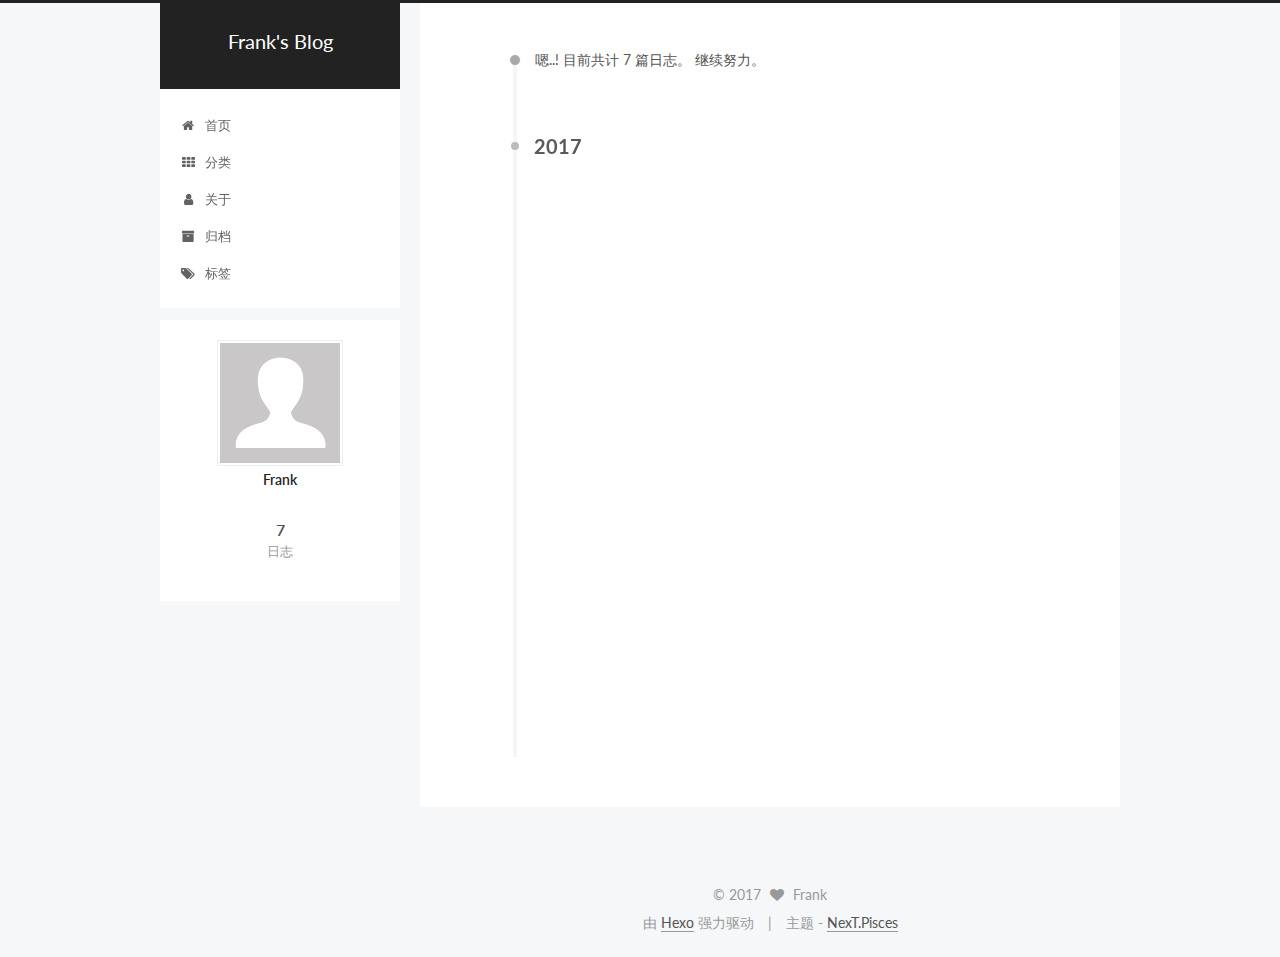
<file: archives/index.html>
<!doctype html>



  


<html class="theme-next pisces use-motion" lang="zh-Hans">
<head>
  <meta charset="UTF-8"/>
<meta http-equiv="X-UA-Compatible" content="IE=edge" />
<meta name="viewport" content="width=device-width, initial-scale=1, maximum-scale=1"/>






<meta http-equiv="Cache-Control" content="no-transform" />
<meta http-equiv="Cache-Control" content="no-siteapp" />















  
  
  <link href="/lib/fancybox/source/jquery.fancybox.css?v=2.1.5" rel="stylesheet" type="text/css" />




  
  
  
  

  
    
    
  

  

  

  

  

  
    
    
    <link href="//fonts.googleapis.com/css?family=Lato:300,300italic,400,400italic,700,700italic&subset=latin,latin-ext" rel="stylesheet" type="text/css">
  






<link href="/lib/font-awesome/css/font-awesome.min.css?v=4.6.2" rel="stylesheet" type="text/css" />

<link href="/css/main.css?v=5.1.1" rel="stylesheet" type="text/css" />









  <link rel="shortcut icon" type="image/x-icon" href="/favicon.ico?v=5.1.1" />






<meta property="og:type" content="website">
<meta property="og:title" content="Frank&#39;s Blog">
<meta property="og:url" content="http://yoursite.com/archives/index.html">
<meta property="og:site_name" content="Frank&#39;s Blog">
<meta name="twitter:card" content="summary">
<meta name="twitter:title" content="Frank&#39;s Blog">



<script type="text/javascript" id="hexo.configurations">
  var NexT = window.NexT || {};
  var CONFIG = {
    root: '/',
    scheme: 'Pisces',
    sidebar: {"position":"left","display":"post","offset":12,"offset_float":0,"b2t":false,"scrollpercent":false},
    fancybox: true,
    motion: true,
    duoshuo: {
      userId: '0',
      author: '博主'
    },
    algolia: {
      applicationID: '',
      apiKey: '',
      indexName: '',
      hits: {"per_page":10},
      labels: {"input_placeholder":"Search for Posts","hits_empty":"We didn't find any results for the search: ${query}","hits_stats":"${hits} results found in ${time} ms"}
    }
  };
</script>



  <link rel="canonical" href="http://yoursite.com/archives/"/>





  <title>归档 | Frank's Blog</title>
</head>

<body itemscope itemtype="http://schema.org/WebPage" lang="zh-Hans">

  














  
  
    
  

  <div class="container sidebar-position-left  page-archive  ">
    <div class="headband"></div>

    <header id="header" class="header" itemscope itemtype="http://schema.org/WPHeader">
      <div class="header-inner"><div class="site-brand-wrapper">
  <div class="site-meta ">
    

    <div class="custom-logo-site-title">
      <a href="/"  class="brand" rel="start">
        <span class="logo-line-before"><i></i></span>
        <span class="site-title">Frank's Blog</span>
        <span class="logo-line-after"><i></i></span>
      </a>
    </div>
      
        <p class="site-subtitle"></p>
      
  </div>

  <div class="site-nav-toggle">
    <button>
      <span class="btn-bar"></span>
      <span class="btn-bar"></span>
      <span class="btn-bar"></span>
    </button>
  </div>
</div>

<nav class="site-nav">
  

  
    <ul id="menu" class="menu">
      
        
        <li class="menu-item menu-item-home">
          <a href="/" rel="section">
            
              <i class="menu-item-icon fa fa-fw fa-home"></i> <br />
            
            首页
          </a>
        </li>
      
        
        <li class="menu-item menu-item-categories">
          <a href="/categories" rel="section">
            
              <i class="menu-item-icon fa fa-fw fa-th"></i> <br />
            
            分类
          </a>
        </li>
      
        
        <li class="menu-item menu-item-about">
          <a href="/about" rel="section">
            
              <i class="menu-item-icon fa fa-fw fa-user"></i> <br />
            
            关于
          </a>
        </li>
      
        
        <li class="menu-item menu-item-archives">
          <a href="/archives" rel="section">
            
              <i class="menu-item-icon fa fa-fw fa-archive"></i> <br />
            
            归档
          </a>
        </li>
      
        
        <li class="menu-item menu-item-tags">
          <a href="/tags" rel="section">
            
              <i class="menu-item-icon fa fa-fw fa-tags"></i> <br />
            
            标签
          </a>
        </li>
      

      
    </ul>
  

  
</nav>



 </div>
    </header>

    <main id="main" class="main">
      <div class="main-inner">
        <div class="content-wrap">
          <div id="content" class="content">
            

  <section id="posts" class="posts-collapse">
    <span class="archive-move-on"></span>

    <span class="archive-page-counter">
      
      
      
        
      
      嗯..! 目前共计 7 篇日志。 继续努力。
    </span>

    

      
      
      

      
        
        <div class="collection-title">
          <h2 class="archive-year motion-element" id="archive-year-2017">2017</h2>
        </div>
      
      

      

  <article class="post post-type-normal" itemscope itemtype="http://schema.org/Article">
    <header class="post-header">

      <h2 class="post-title">
        
            <a class="post-title-link" href="/2017/06/13/HMAC加密/" itemprop="url">
              
                <span itemprop="name">HMAC</span>
              
            </a>
        
      </h2>

      <div class="post-meta">
        <time class="post-time" itemprop="dateCreated"
              datetime="2017-06-13T08:30:36+08:00"
              content="2017-06-13" >
          06-13
        </time>
      </div>

    </header>
  </article>



    

      
      
      

      
      

      

  <article class="post post-type-normal" itemscope itemtype="http://schema.org/Article">
    <header class="post-header">

      <h2 class="post-title">
        
            <a class="post-title-link" href="/2017/05/22/P2P技术之NAT穿越方案/" itemprop="url">
              
                <span itemprop="name">P2P技术之NAT穿越方案</span>
              
            </a>
        
      </h2>

      <div class="post-meta">
        <time class="post-time" itemprop="dateCreated"
              datetime="2017-05-22T14:33:41+08:00"
              content="2017-05-22" >
          05-22
        </time>
      </div>

    </header>
  </article>



    

      
      
      

      
      

      

  <article class="post post-type-normal" itemscope itemtype="http://schema.org/Article">
    <header class="post-header">

      <h2 class="post-title">
        
            <a class="post-title-link" href="/2017/05/22/IPv4协议/" itemprop="url">
              
                <span itemprop="name">IPv4协议</span>
              
            </a>
        
      </h2>

      <div class="post-meta">
        <time class="post-time" itemprop="dateCreated"
              datetime="2017-05-22T08:12:29+08:00"
              content="2017-05-22" >
          05-22
        </time>
      </div>

    </header>
  </article>



    

      
      
      

      
      

      

  <article class="post post-type-normal" itemscope itemtype="http://schema.org/Article">
    <header class="post-header">

      <h2 class="post-title">
        
            <a class="post-title-link" href="/2017/05/18/NAT-网络地址转换/" itemprop="url">
              
                <span itemprop="name">网络地址转换</span>
              
            </a>
        
      </h2>

      <div class="post-meta">
        <time class="post-time" itemprop="dateCreated"
              datetime="2017-05-18T17:49:07+08:00"
              content="2017-05-18" >
          05-18
        </time>
      </div>

    </header>
  </article>



    

      
      
      

      
      

      

  <article class="post post-type-normal" itemscope itemtype="http://schema.org/Article">
    <header class="post-header">

      <h2 class="post-title">
        
            <a class="post-title-link" href="/2017/05/17/基于Wireshark的HTTPS协议分析/" itemprop="url">
              
                <span itemprop="name">基于Wireshark的HTTPS协议分析</span>
              
            </a>
        
      </h2>

      <div class="post-meta">
        <time class="post-time" itemprop="dateCreated"
              datetime="2017-05-17T08:40:32+08:00"
              content="2017-05-17" >
          05-17
        </time>
      </div>

    </header>
  </article>



    

      
      
      

      
      

      

  <article class="post post-type-normal" itemscope itemtype="http://schema.org/Article">
    <header class="post-header">

      <h2 class="post-title">
        
            <a class="post-title-link" href="/2017/05/11/TCP滑动窗口/" itemprop="url">
              
                <span itemprop="name">TCP滑动窗口</span>
              
            </a>
        
      </h2>

      <div class="post-meta">
        <time class="post-time" itemprop="dateCreated"
              datetime="2017-05-11T10:18:06+08:00"
              content="2017-05-11" >
          05-11
        </time>
      </div>

    </header>
  </article>



    

      
      
      

      
      

      

  <article class="post post-type-normal" itemscope itemtype="http://schema.org/Article">
    <header class="post-header">

      <h2 class="post-title">
        
            <a class="post-title-link" href="/2017/05/10/基于Wireshark的TCP协议分析/" itemprop="url">
              
                <span itemprop="name">基于Wireshark的TCP协议分析</span>
              
            </a>
        
      </h2>

      <div class="post-meta">
        <time class="post-time" itemprop="dateCreated"
              datetime="2017-05-10T10:19:15+08:00"
              content="2017-05-10" >
          05-10
        </time>
      </div>

    </header>
  </article>



    

  </section>

  



          </div>
          


          

        </div>
        
          
  
  <div class="sidebar-toggle">
    <div class="sidebar-toggle-line-wrap">
      <span class="sidebar-toggle-line sidebar-toggle-line-first"></span>
      <span class="sidebar-toggle-line sidebar-toggle-line-middle"></span>
      <span class="sidebar-toggle-line sidebar-toggle-line-last"></span>
    </div>
  </div>

  <aside id="sidebar" class="sidebar">
    <div class="sidebar-inner">

      

      

      <section class="site-overview sidebar-panel sidebar-panel-active">
        <div class="site-author motion-element" itemprop="author" itemscope itemtype="http://schema.org/Person">
          <img class="site-author-image" itemprop="image"
               src="/images/avatar.gif"
               alt="Frank" />
          <p class="site-author-name" itemprop="name">Frank</p>
           
              <p class="site-description motion-element" itemprop="description"></p>
          
        </div>
        <nav class="site-state motion-element">

          
            <div class="site-state-item site-state-posts">
              <a href="/archives">
                <span class="site-state-item-count">7</span>
                <span class="site-state-item-name">日志</span>
              </a>
            </div>
          

          

          

        </nav>

        

        <div class="links-of-author motion-element">
          
        </div>

        
        

        
        

        


      </section>

      

      

    </div>
  </aside>


        
      </div>
    </main>

    <footer id="footer" class="footer">
      <div class="footer-inner">
        <div class="copyright" >
  
  &copy; 
  <span itemprop="copyrightYear">2017</span>
  <span class="with-love">
    <i class="fa fa-heart"></i>
  </span>
  <span class="author" itemprop="copyrightHolder">Frank</span>
</div>


<div class="powered-by">
  由 <a class="theme-link" href="https://hexo.io">Hexo</a> 强力驱动
</div>

<div class="theme-info">
  主题 -
  <a class="theme-link" href="https://github.com/iissnan/hexo-theme-next">
    NexT.Pisces
  </a>
</div>


        

        
      </div>
    </footer>

    
      <div class="back-to-top">
        <i class="fa fa-arrow-up"></i>
        
      </div>
    

  </div>

  

<script type="text/javascript">
  if (Object.prototype.toString.call(window.Promise) !== '[object Function]') {
    window.Promise = null;
  }
</script>









  












  
  <script type="text/javascript" src="/lib/jquery/index.js?v=2.1.3"></script>

  
  <script type="text/javascript" src="/lib/fastclick/lib/fastclick.min.js?v=1.0.6"></script>

  
  <script type="text/javascript" src="/lib/jquery_lazyload/jquery.lazyload.js?v=1.9.7"></script>

  
  <script type="text/javascript" src="/lib/velocity/velocity.min.js?v=1.2.1"></script>

  
  <script type="text/javascript" src="/lib/velocity/velocity.ui.min.js?v=1.2.1"></script>

  
  <script type="text/javascript" src="/lib/fancybox/source/jquery.fancybox.pack.js?v=2.1.5"></script>


  


  <script type="text/javascript" src="/js/src/utils.js?v=5.1.1"></script>

  <script type="text/javascript" src="/js/src/motion.js?v=5.1.1"></script>



  
  


  <script type="text/javascript" src="/js/src/affix.js?v=5.1.1"></script>

  <script type="text/javascript" src="/js/src/schemes/pisces.js?v=5.1.1"></script>



  
  
    <script type="text/javascript" id="motion.page.archive">
      $('.archive-year').velocity('transition.slideLeftIn');
    </script>
  


  


  <script type="text/javascript" src="/js/src/bootstrap.js?v=5.1.1"></script>



  


  




	





  





  





  






  





  

  

  

  

  

</body>
</html>
</file>
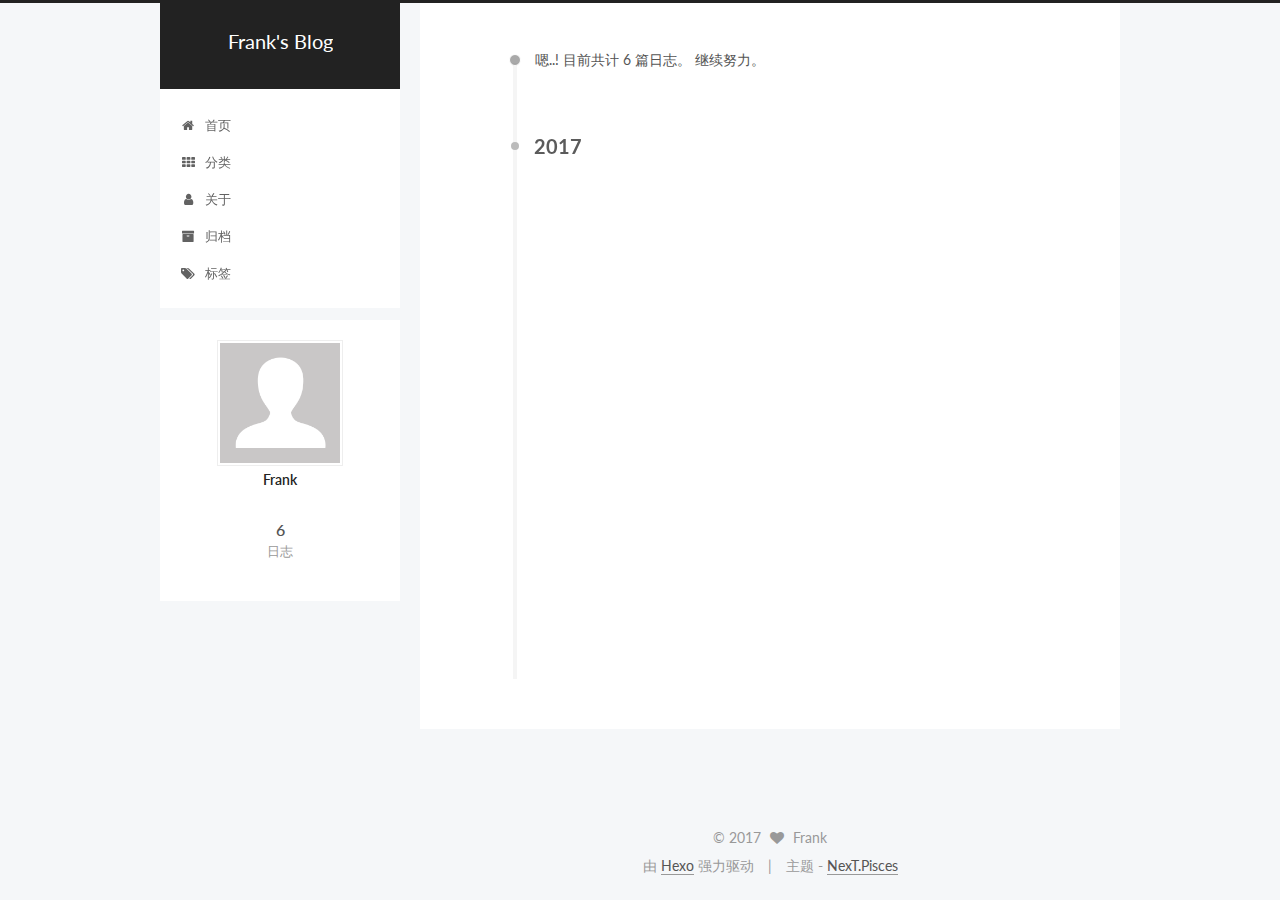
<file: archives/2017/index.html>
<!doctype html>



  


<html class="theme-next pisces use-motion" lang="zh-Hans">
<head>
  <meta charset="UTF-8"/>
<meta http-equiv="X-UA-Compatible" content="IE=edge" />
<meta name="viewport" content="width=device-width, initial-scale=1, maximum-scale=1"/>






<meta http-equiv="Cache-Control" content="no-transform" />
<meta http-equiv="Cache-Control" content="no-siteapp" />















  
  
  <link href="/lib/fancybox/source/jquery.fancybox.css?v=2.1.5" rel="stylesheet" type="text/css" />




  
  
  
  

  
    
    
  

  

  

  

  

  
    
    
    <link href="//fonts.googleapis.com/css?family=Lato:300,300italic,400,400italic,700,700italic&subset=latin,latin-ext" rel="stylesheet" type="text/css">
  






<link href="/lib/font-awesome/css/font-awesome.min.css?v=4.6.2" rel="stylesheet" type="text/css" />

<link href="/css/main.css?v=5.1.1" rel="stylesheet" type="text/css" />









  <link rel="shortcut icon" type="image/x-icon" href="/favicon.ico?v=5.1.1" />






<meta property="og:type" content="website">
<meta property="og:title" content="Frank&#39;s Blog">
<meta property="og:url" content="http://yoursite.com/archives/2017/index.html">
<meta property="og:site_name" content="Frank&#39;s Blog">
<meta name="twitter:card" content="summary">
<meta name="twitter:title" content="Frank&#39;s Blog">



<script type="text/javascript" id="hexo.configurations">
  var NexT = window.NexT || {};
  var CONFIG = {
    root: '/',
    scheme: 'Pisces',
    sidebar: {"position":"left","display":"post","offset":12,"offset_float":0,"b2t":false,"scrollpercent":false},
    fancybox: true,
    motion: true,
    duoshuo: {
      userId: '0',
      author: '博主'
    },
    algolia: {
      applicationID: '',
      apiKey: '',
      indexName: '',
      hits: {"per_page":10},
      labels: {"input_placeholder":"Search for Posts","hits_empty":"We didn't find any results for the search: ${query}","hits_stats":"${hits} results found in ${time} ms"}
    }
  };
</script>



  <link rel="canonical" href="http://yoursite.com/archives/2017/"/>





  <title>归档 | Frank's Blog</title>
</head>

<body itemscope itemtype="http://schema.org/WebPage" lang="zh-Hans">

  














  
  
    
  

  <div class="container sidebar-position-left  page-archive  ">
    <div class="headband"></div>

    <header id="header" class="header" itemscope itemtype="http://schema.org/WPHeader">
      <div class="header-inner"><div class="site-brand-wrapper">
  <div class="site-meta ">
    

    <div class="custom-logo-site-title">
      <a href="/"  class="brand" rel="start">
        <span class="logo-line-before"><i></i></span>
        <span class="site-title">Frank's Blog</span>
        <span class="logo-line-after"><i></i></span>
      </a>
    </div>
      
        <p class="site-subtitle"></p>
      
  </div>

  <div class="site-nav-toggle">
    <button>
      <span class="btn-bar"></span>
      <span class="btn-bar"></span>
      <span class="btn-bar"></span>
    </button>
  </div>
</div>

<nav class="site-nav">
  

  
    <ul id="menu" class="menu">
      
        
        <li class="menu-item menu-item-home">
          <a href="/" rel="section">
            
              <i class="menu-item-icon fa fa-fw fa-home"></i> <br />
            
            首页
          </a>
        </li>
      
        
        <li class="menu-item menu-item-categories">
          <a href="/categories" rel="section">
            
              <i class="menu-item-icon fa fa-fw fa-th"></i> <br />
            
            分类
          </a>
        </li>
      
        
        <li class="menu-item menu-item-about">
          <a href="/about" rel="section">
            
              <i class="menu-item-icon fa fa-fw fa-user"></i> <br />
            
            关于
          </a>
        </li>
      
        
        <li class="menu-item menu-item-archives">
          <a href="/archives" rel="section">
            
              <i class="menu-item-icon fa fa-fw fa-archive"></i> <br />
            
            归档
          </a>
        </li>
      
        
        <li class="menu-item menu-item-tags">
          <a href="/tags" rel="section">
            
              <i class="menu-item-icon fa fa-fw fa-tags"></i> <br />
            
            标签
          </a>
        </li>
      

      
    </ul>
  

  
</nav>



 </div>
    </header>

    <main id="main" class="main">
      <div class="main-inner">
        <div class="content-wrap">
          <div id="content" class="content">
            

  <section id="posts" class="posts-collapse">
    <span class="archive-move-on"></span>

    <span class="archive-page-counter">
      
      
      
        
      
      嗯..! 目前共计 6 篇日志。 继续努力。
    </span>

    

      
      
      

      
        
        <div class="collection-title">
          <h2 class="archive-year motion-element" id="archive-year-2017">2017</h2>
        </div>
      
      

      

  <article class="post post-type-normal" itemscope itemtype="http://schema.org/Article">
    <header class="post-header">

      <h2 class="post-title">
        
            <a class="post-title-link" href="/2017/05/22/P2P技术之NAT穿越方案/" itemprop="url">
              
                <span itemprop="name">P2P技术之NAT穿越方案</span>
              
            </a>
        
      </h2>

      <div class="post-meta">
        <time class="post-time" itemprop="dateCreated"
              datetime="2017-05-22T14:33:41+08:00"
              content="2017-05-22" >
          05-22
        </time>
      </div>

    </header>
  </article>



    

      
      
      

      
      

      

  <article class="post post-type-normal" itemscope itemtype="http://schema.org/Article">
    <header class="post-header">

      <h2 class="post-title">
        
            <a class="post-title-link" href="/2017/05/22/IPv4协议/" itemprop="url">
              
                <span itemprop="name">IPv4协议</span>
              
            </a>
        
      </h2>

      <div class="post-meta">
        <time class="post-time" itemprop="dateCreated"
              datetime="2017-05-22T08:12:29+08:00"
              content="2017-05-22" >
          05-22
        </time>
      </div>

    </header>
  </article>



    

      
      
      

      
      

      

  <article class="post post-type-normal" itemscope itemtype="http://schema.org/Article">
    <header class="post-header">

      <h2 class="post-title">
        
            <a class="post-title-link" href="/2017/05/18/NAT-网络地址转换/" itemprop="url">
              
                <span itemprop="name">网络地址转换</span>
              
            </a>
        
      </h2>

      <div class="post-meta">
        <time class="post-time" itemprop="dateCreated"
              datetime="2017-05-18T17:49:07+08:00"
              content="2017-05-18" >
          05-18
        </time>
      </div>

    </header>
  </article>



    

      
      
      

      
      

      

  <article class="post post-type-normal" itemscope itemtype="http://schema.org/Article">
    <header class="post-header">

      <h2 class="post-title">
        
            <a class="post-title-link" href="/2017/05/17/基于Wireshark的HTTPS协议分析/" itemprop="url">
              
                <span itemprop="name">基于Wireshark的HTTPS协议分析</span>
              
            </a>
        
      </h2>

      <div class="post-meta">
        <time class="post-time" itemprop="dateCreated"
              datetime="2017-05-17T08:40:32+08:00"
              content="2017-05-17" >
          05-17
        </time>
      </div>

    </header>
  </article>



    

      
      
      

      
      

      

  <article class="post post-type-normal" itemscope itemtype="http://schema.org/Article">
    <header class="post-header">

      <h2 class="post-title">
        
            <a class="post-title-link" href="/2017/05/11/TCP滑动窗口/" itemprop="url">
              
                <span itemprop="name">TCP滑动窗口</span>
              
            </a>
        
      </h2>

      <div class="post-meta">
        <time class="post-time" itemprop="dateCreated"
              datetime="2017-05-11T10:18:06+08:00"
              content="2017-05-11" >
          05-11
        </time>
      </div>

    </header>
  </article>



    

      
      
      

      
      

      

  <article class="post post-type-normal" itemscope itemtype="http://schema.org/Article">
    <header class="post-header">

      <h2 class="post-title">
        
            <a class="post-title-link" href="/2017/05/10/基于Wireshark的TCP协议分析/" itemprop="url">
              
                <span itemprop="name">基于Wireshark的TCP协议分析</span>
              
            </a>
        
      </h2>

      <div class="post-meta">
        <time class="post-time" itemprop="dateCreated"
              datetime="2017-05-10T10:19:15+08:00"
              content="2017-05-10" >
          05-10
        </time>
      </div>

    </header>
  </article>



    

  </section>

  



          </div>
          


          

        </div>
        
          
  
  <div class="sidebar-toggle">
    <div class="sidebar-toggle-line-wrap">
      <span class="sidebar-toggle-line sidebar-toggle-line-first"></span>
      <span class="sidebar-toggle-line sidebar-toggle-line-middle"></span>
      <span class="sidebar-toggle-line sidebar-toggle-line-last"></span>
    </div>
  </div>

  <aside id="sidebar" class="sidebar">
    <div class="sidebar-inner">

      

      

      <section class="site-overview sidebar-panel sidebar-panel-active">
        <div class="site-author motion-element" itemprop="author" itemscope itemtype="http://schema.org/Person">
          <img class="site-author-image" itemprop="image"
               src="/images/avatar.gif"
               alt="Frank" />
          <p class="site-author-name" itemprop="name">Frank</p>
           
              <p class="site-description motion-element" itemprop="description"></p>
          
        </div>
        <nav class="site-state motion-element">

          
            <div class="site-state-item site-state-posts">
              <a href="/archives">
                <span class="site-state-item-count">6</span>
                <span class="site-state-item-name">日志</span>
              </a>
            </div>
          

          

          

        </nav>

        

        <div class="links-of-author motion-element">
          
        </div>

        
        

        
        

        


      </section>

      

      

    </div>
  </aside>


        
      </div>
    </main>

    <footer id="footer" class="footer">
      <div class="footer-inner">
        <div class="copyright" >
  
  &copy; 
  <span itemprop="copyrightYear">2017</span>
  <span class="with-love">
    <i class="fa fa-heart"></i>
  </span>
  <span class="author" itemprop="copyrightHolder">Frank</span>
</div>


<div class="powered-by">
  由 <a class="theme-link" href="https://hexo.io">Hexo</a> 强力驱动
</div>

<div class="theme-info">
  主题 -
  <a class="theme-link" href="https://github.com/iissnan/hexo-theme-next">
    NexT.Pisces
  </a>
</div>


        

        
      </div>
    </footer>

    
      <div class="back-to-top">
        <i class="fa fa-arrow-up"></i>
        
      </div>
    

  </div>

  

<script type="text/javascript">
  if (Object.prototype.toString.call(window.Promise) !== '[object Function]') {
    window.Promise = null;
  }
</script>









  












  
  <script type="text/javascript" src="/lib/jquery/index.js?v=2.1.3"></script>

  
  <script type="text/javascript" src="/lib/fastclick/lib/fastclick.min.js?v=1.0.6"></script>

  
  <script type="text/javascript" src="/lib/jquery_lazyload/jquery.lazyload.js?v=1.9.7"></script>

  
  <script type="text/javascript" src="/lib/velocity/velocity.min.js?v=1.2.1"></script>

  
  <script type="text/javascript" src="/lib/velocity/velocity.ui.min.js?v=1.2.1"></script>

  
  <script type="text/javascript" src="/lib/fancybox/source/jquery.fancybox.pack.js?v=2.1.5"></script>


  


  <script type="text/javascript" src="/js/src/utils.js?v=5.1.1"></script>

  <script type="text/javascript" src="/js/src/motion.js?v=5.1.1"></script>



  
  


  <script type="text/javascript" src="/js/src/affix.js?v=5.1.1"></script>

  <script type="text/javascript" src="/js/src/schemes/pisces.js?v=5.1.1"></script>



  
  
    <script type="text/javascript" id="motion.page.archive">
      $('.archive-year').velocity('transition.slideLeftIn');
    </script>
  


  


  <script type="text/javascript" src="/js/src/bootstrap.js?v=5.1.1"></script>



  


  




	





  





  





  






  





  

  

  

  

  

</body>
</html>
</file>
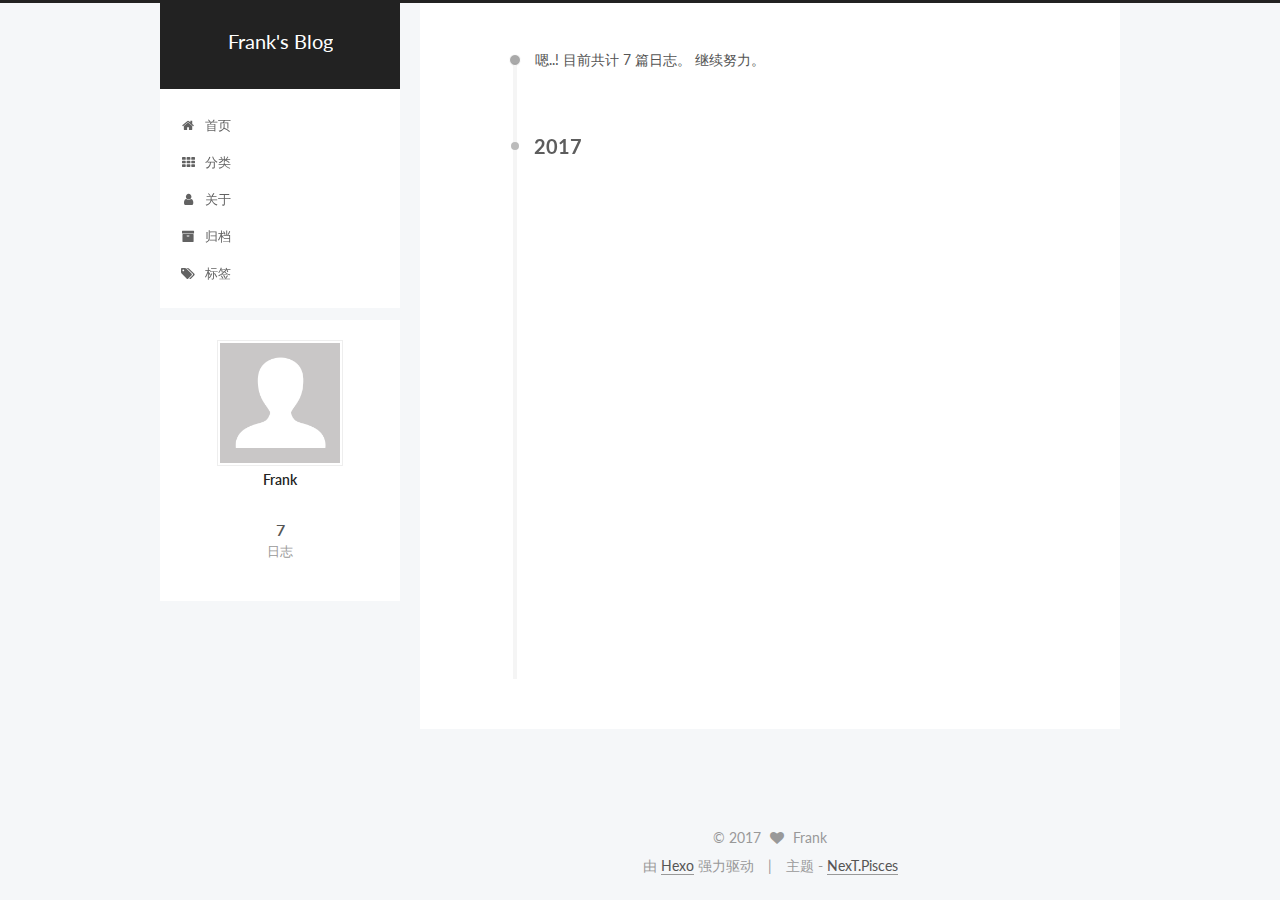
<file: archives/2017/05/index.html>
<!doctype html>



  


<html class="theme-next pisces use-motion" lang="zh-Hans">
<head>
  <meta charset="UTF-8"/>
<meta http-equiv="X-UA-Compatible" content="IE=edge" />
<meta name="viewport" content="width=device-width, initial-scale=1, maximum-scale=1"/>






<meta http-equiv="Cache-Control" content="no-transform" />
<meta http-equiv="Cache-Control" content="no-siteapp" />















  
  
  <link href="/lib/fancybox/source/jquery.fancybox.css?v=2.1.5" rel="stylesheet" type="text/css" />




  
  
  
  

  
    
    
  

  

  

  

  

  
    
    
    <link href="//fonts.googleapis.com/css?family=Lato:300,300italic,400,400italic,700,700italic&subset=latin,latin-ext" rel="stylesheet" type="text/css">
  






<link href="/lib/font-awesome/css/font-awesome.min.css?v=4.6.2" rel="stylesheet" type="text/css" />

<link href="/css/main.css?v=5.1.1" rel="stylesheet" type="text/css" />









  <link rel="shortcut icon" type="image/x-icon" href="/favicon.ico?v=5.1.1" />






<meta property="og:type" content="website">
<meta property="og:title" content="Frank&#39;s Blog">
<meta property="og:url" content="http://yoursite.com/archives/2017/05/index.html">
<meta property="og:site_name" content="Frank&#39;s Blog">
<meta name="twitter:card" content="summary">
<meta name="twitter:title" content="Frank&#39;s Blog">



<script type="text/javascript" id="hexo.configurations">
  var NexT = window.NexT || {};
  var CONFIG = {
    root: '/',
    scheme: 'Pisces',
    sidebar: {"position":"left","display":"post","offset":12,"offset_float":0,"b2t":false,"scrollpercent":false},
    fancybox: true,
    motion: true,
    duoshuo: {
      userId: '0',
      author: '博主'
    },
    algolia: {
      applicationID: '',
      apiKey: '',
      indexName: '',
      hits: {"per_page":10},
      labels: {"input_placeholder":"Search for Posts","hits_empty":"We didn't find any results for the search: ${query}","hits_stats":"${hits} results found in ${time} ms"}
    }
  };
</script>



  <link rel="canonical" href="http://yoursite.com/archives/2017/05/"/>





  <title>归档 | Frank's Blog</title>
</head>

<body itemscope itemtype="http://schema.org/WebPage" lang="zh-Hans">

  














  
  
    
  

  <div class="container sidebar-position-left  page-archive  ">
    <div class="headband"></div>

    <header id="header" class="header" itemscope itemtype="http://schema.org/WPHeader">
      <div class="header-inner"><div class="site-brand-wrapper">
  <div class="site-meta ">
    

    <div class="custom-logo-site-title">
      <a href="/"  class="brand" rel="start">
        <span class="logo-line-before"><i></i></span>
        <span class="site-title">Frank's Blog</span>
        <span class="logo-line-after"><i></i></span>
      </a>
    </div>
      
        <p class="site-subtitle"></p>
      
  </div>

  <div class="site-nav-toggle">
    <button>
      <span class="btn-bar"></span>
      <span class="btn-bar"></span>
      <span class="btn-bar"></span>
    </button>
  </div>
</div>

<nav class="site-nav">
  

  
    <ul id="menu" class="menu">
      
        
        <li class="menu-item menu-item-home">
          <a href="/" rel="section">
            
              <i class="menu-item-icon fa fa-fw fa-home"></i> <br />
            
            首页
          </a>
        </li>
      
        
        <li class="menu-item menu-item-categories">
          <a href="/categories" rel="section">
            
              <i class="menu-item-icon fa fa-fw fa-th"></i> <br />
            
            分类
          </a>
        </li>
      
        
        <li class="menu-item menu-item-about">
          <a href="/about" rel="section">
            
              <i class="menu-item-icon fa fa-fw fa-user"></i> <br />
            
            关于
          </a>
        </li>
      
        
        <li class="menu-item menu-item-archives">
          <a href="/archives" rel="section">
            
              <i class="menu-item-icon fa fa-fw fa-archive"></i> <br />
            
            归档
          </a>
        </li>
      
        
        <li class="menu-item menu-item-tags">
          <a href="/tags" rel="section">
            
              <i class="menu-item-icon fa fa-fw fa-tags"></i> <br />
            
            标签
          </a>
        </li>
      

      
    </ul>
  

  
</nav>



 </div>
    </header>

    <main id="main" class="main">
      <div class="main-inner">
        <div class="content-wrap">
          <div id="content" class="content">
            

  <section id="posts" class="posts-collapse">
    <span class="archive-move-on"></span>

    <span class="archive-page-counter">
      
      
      
        
      
      嗯..! 目前共计 7 篇日志。 继续努力。
    </span>

    

      
      
      

      
        
        <div class="collection-title">
          <h2 class="archive-year motion-element" id="archive-year-2017">2017</h2>
        </div>
      
      

      

  <article class="post post-type-normal" itemscope itemtype="http://schema.org/Article">
    <header class="post-header">

      <h2 class="post-title">
        
            <a class="post-title-link" href="/2017/05/22/P2P技术之NAT穿越方案/" itemprop="url">
              
                <span itemprop="name">P2P技术之NAT穿越方案</span>
              
            </a>
        
      </h2>

      <div class="post-meta">
        <time class="post-time" itemprop="dateCreated"
              datetime="2017-05-22T14:33:41+08:00"
              content="2017-05-22" >
          05-22
        </time>
      </div>

    </header>
  </article>



    

      
      
      

      
      

      

  <article class="post post-type-normal" itemscope itemtype="http://schema.org/Article">
    <header class="post-header">

      <h2 class="post-title">
        
            <a class="post-title-link" href="/2017/05/22/IPv4协议/" itemprop="url">
              
                <span itemprop="name">IPv4协议</span>
              
            </a>
        
      </h2>

      <div class="post-meta">
        <time class="post-time" itemprop="dateCreated"
              datetime="2017-05-22T08:12:29+08:00"
              content="2017-05-22" >
          05-22
        </time>
      </div>

    </header>
  </article>



    

      
      
      

      
      

      

  <article class="post post-type-normal" itemscope itemtype="http://schema.org/Article">
    <header class="post-header">

      <h2 class="post-title">
        
            <a class="post-title-link" href="/2017/05/18/NAT-网络地址转换/" itemprop="url">
              
                <span itemprop="name">网络地址转换</span>
              
            </a>
        
      </h2>

      <div class="post-meta">
        <time class="post-time" itemprop="dateCreated"
              datetime="2017-05-18T17:49:07+08:00"
              content="2017-05-18" >
          05-18
        </time>
      </div>

    </header>
  </article>



    

      
      
      

      
      

      

  <article class="post post-type-normal" itemscope itemtype="http://schema.org/Article">
    <header class="post-header">

      <h2 class="post-title">
        
            <a class="post-title-link" href="/2017/05/17/基于Wireshark的HTTPS协议分析/" itemprop="url">
              
                <span itemprop="name">基于Wireshark的HTTPS协议分析</span>
              
            </a>
        
      </h2>

      <div class="post-meta">
        <time class="post-time" itemprop="dateCreated"
              datetime="2017-05-17T08:40:32+08:00"
              content="2017-05-17" >
          05-17
        </time>
      </div>

    </header>
  </article>



    

      
      
      

      
      

      

  <article class="post post-type-normal" itemscope itemtype="http://schema.org/Article">
    <header class="post-header">

      <h2 class="post-title">
        
            <a class="post-title-link" href="/2017/05/11/TCP滑动窗口/" itemprop="url">
              
                <span itemprop="name">TCP滑动窗口</span>
              
            </a>
        
      </h2>

      <div class="post-meta">
        <time class="post-time" itemprop="dateCreated"
              datetime="2017-05-11T10:18:06+08:00"
              content="2017-05-11" >
          05-11
        </time>
      </div>

    </header>
  </article>



    

      
      
      

      
      

      

  <article class="post post-type-normal" itemscope itemtype="http://schema.org/Article">
    <header class="post-header">

      <h2 class="post-title">
        
            <a class="post-title-link" href="/2017/05/10/基于Wireshark的TCP协议分析/" itemprop="url">
              
                <span itemprop="name">基于Wireshark的TCP协议分析</span>
              
            </a>
        
      </h2>

      <div class="post-meta">
        <time class="post-time" itemprop="dateCreated"
              datetime="2017-05-10T10:19:15+08:00"
              content="2017-05-10" >
          05-10
        </time>
      </div>

    </header>
  </article>



    

  </section>

  



          </div>
          


          

        </div>
        
          
  
  <div class="sidebar-toggle">
    <div class="sidebar-toggle-line-wrap">
      <span class="sidebar-toggle-line sidebar-toggle-line-first"></span>
      <span class="sidebar-toggle-line sidebar-toggle-line-middle"></span>
      <span class="sidebar-toggle-line sidebar-toggle-line-last"></span>
    </div>
  </div>

  <aside id="sidebar" class="sidebar">
    <div class="sidebar-inner">

      

      

      <section class="site-overview sidebar-panel sidebar-panel-active">
        <div class="site-author motion-element" itemprop="author" itemscope itemtype="http://schema.org/Person">
          <img class="site-author-image" itemprop="image"
               src="/images/avatar.gif"
               alt="Frank" />
          <p class="site-author-name" itemprop="name">Frank</p>
           
              <p class="site-description motion-element" itemprop="description"></p>
          
        </div>
        <nav class="site-state motion-element">

          
            <div class="site-state-item site-state-posts">
              <a href="/archives">
                <span class="site-state-item-count">7</span>
                <span class="site-state-item-name">日志</span>
              </a>
            </div>
          

          

          

        </nav>

        

        <div class="links-of-author motion-element">
          
        </div>

        
        

        
        

        


      </section>

      

      

    </div>
  </aside>


        
      </div>
    </main>

    <footer id="footer" class="footer">
      <div class="footer-inner">
        <div class="copyright" >
  
  &copy; 
  <span itemprop="copyrightYear">2017</span>
  <span class="with-love">
    <i class="fa fa-heart"></i>
  </span>
  <span class="author" itemprop="copyrightHolder">Frank</span>
</div>


<div class="powered-by">
  由 <a class="theme-link" href="https://hexo.io">Hexo</a> 强力驱动
</div>

<div class="theme-info">
  主题 -
  <a class="theme-link" href="https://github.com/iissnan/hexo-theme-next">
    NexT.Pisces
  </a>
</div>


        

        
      </div>
    </footer>

    
      <div class="back-to-top">
        <i class="fa fa-arrow-up"></i>
        
      </div>
    

  </div>

  

<script type="text/javascript">
  if (Object.prototype.toString.call(window.Promise) !== '[object Function]') {
    window.Promise = null;
  }
</script>









  












  
  <script type="text/javascript" src="/lib/jquery/index.js?v=2.1.3"></script>

  
  <script type="text/javascript" src="/lib/fastclick/lib/fastclick.min.js?v=1.0.6"></script>

  
  <script type="text/javascript" src="/lib/jquery_lazyload/jquery.lazyload.js?v=1.9.7"></script>

  
  <script type="text/javascript" src="/lib/velocity/velocity.min.js?v=1.2.1"></script>

  
  <script type="text/javascript" src="/lib/velocity/velocity.ui.min.js?v=1.2.1"></script>

  
  <script type="text/javascript" src="/lib/fancybox/source/jquery.fancybox.pack.js?v=2.1.5"></script>


  


  <script type="text/javascript" src="/js/src/utils.js?v=5.1.1"></script>

  <script type="text/javascript" src="/js/src/motion.js?v=5.1.1"></script>



  
  


  <script type="text/javascript" src="/js/src/affix.js?v=5.1.1"></script>

  <script type="text/javascript" src="/js/src/schemes/pisces.js?v=5.1.1"></script>



  
  
    <script type="text/javascript" id="motion.page.archive">
      $('.archive-year').velocity('transition.slideLeftIn');
    </script>
  


  


  <script type="text/javascript" src="/js/src/bootstrap.js?v=5.1.1"></script>



  


  




	





  





  





  






  





  

  

  

  

  

</body>
</html>
</file>
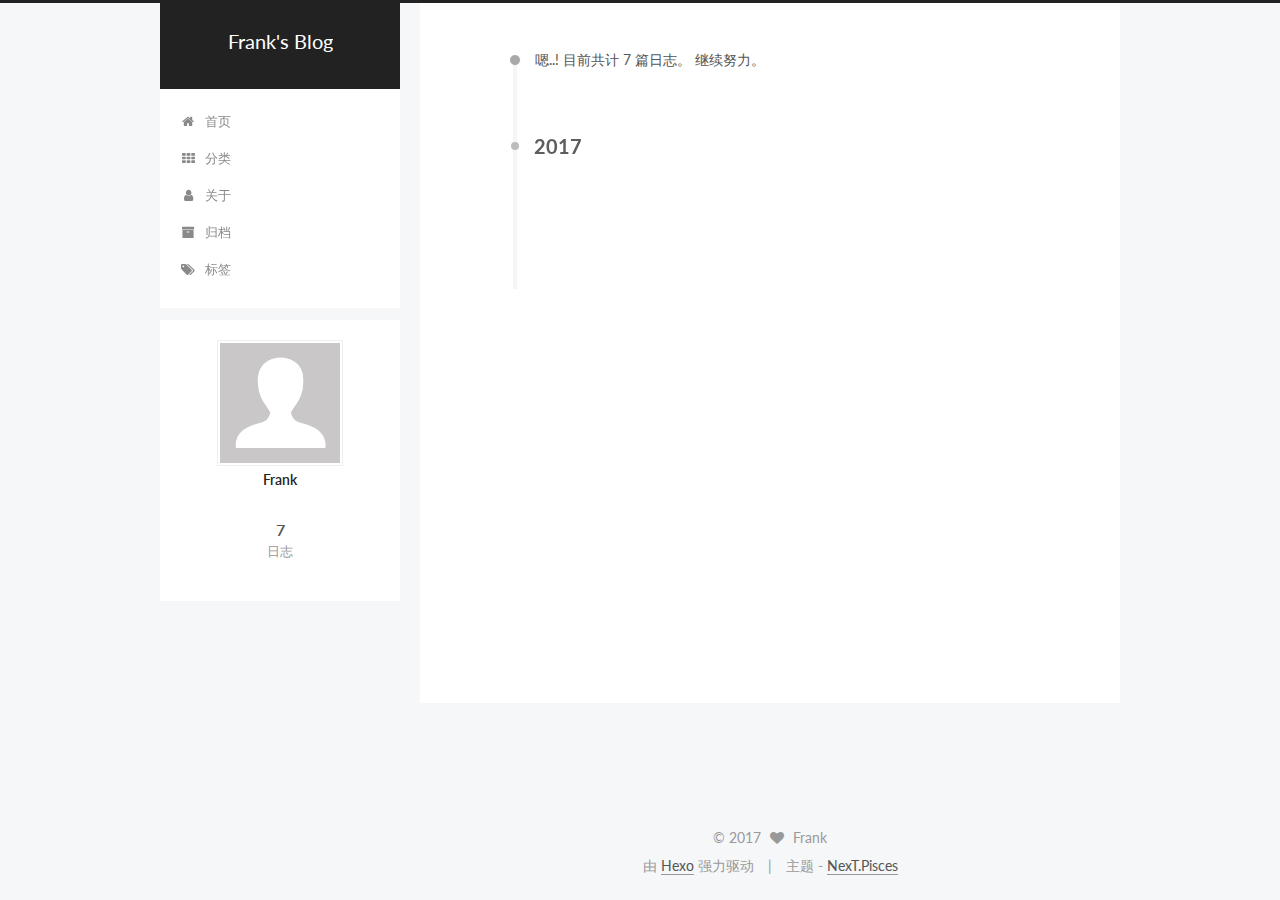
<file: archives/2017/06/index.html>
<!doctype html>



  


<html class="theme-next pisces use-motion" lang="zh-Hans">
<head>
  <meta charset="UTF-8"/>
<meta http-equiv="X-UA-Compatible" content="IE=edge" />
<meta name="viewport" content="width=device-width, initial-scale=1, maximum-scale=1"/>






<meta http-equiv="Cache-Control" content="no-transform" />
<meta http-equiv="Cache-Control" content="no-siteapp" />















  
  
  <link href="/lib/fancybox/source/jquery.fancybox.css?v=2.1.5" rel="stylesheet" type="text/css" />




  
  
  
  

  
    
    
  

  

  

  

  

  
    
    
    <link href="//fonts.googleapis.com/css?family=Lato:300,300italic,400,400italic,700,700italic&subset=latin,latin-ext" rel="stylesheet" type="text/css">
  






<link href="/lib/font-awesome/css/font-awesome.min.css?v=4.6.2" rel="stylesheet" type="text/css" />

<link href="/css/main.css?v=5.1.1" rel="stylesheet" type="text/css" />









  <link rel="shortcut icon" type="image/x-icon" href="/favicon.ico?v=5.1.1" />






<meta property="og:type" content="website">
<meta property="og:title" content="Frank&#39;s Blog">
<meta property="og:url" content="http://yoursite.com/archives/2017/06/index.html">
<meta property="og:site_name" content="Frank&#39;s Blog">
<meta name="twitter:card" content="summary">
<meta name="twitter:title" content="Frank&#39;s Blog">



<script type="text/javascript" id="hexo.configurations">
  var NexT = window.NexT || {};
  var CONFIG = {
    root: '/',
    scheme: 'Pisces',
    sidebar: {"position":"left","display":"post","offset":12,"offset_float":0,"b2t":false,"scrollpercent":false},
    fancybox: true,
    motion: true,
    duoshuo: {
      userId: '0',
      author: '博主'
    },
    algolia: {
      applicationID: '',
      apiKey: '',
      indexName: '',
      hits: {"per_page":10},
      labels: {"input_placeholder":"Search for Posts","hits_empty":"We didn't find any results for the search: ${query}","hits_stats":"${hits} results found in ${time} ms"}
    }
  };
</script>



  <link rel="canonical" href="http://yoursite.com/archives/2017/06/"/>





  <title>归档 | Frank's Blog</title>
</head>

<body itemscope itemtype="http://schema.org/WebPage" lang="zh-Hans">

  














  
  
    
  

  <div class="container sidebar-position-left  page-archive  ">
    <div class="headband"></div>

    <header id="header" class="header" itemscope itemtype="http://schema.org/WPHeader">
      <div class="header-inner"><div class="site-brand-wrapper">
  <div class="site-meta ">
    

    <div class="custom-logo-site-title">
      <a href="/"  class="brand" rel="start">
        <span class="logo-line-before"><i></i></span>
        <span class="site-title">Frank's Blog</span>
        <span class="logo-line-after"><i></i></span>
      </a>
    </div>
      
        <p class="site-subtitle"></p>
      
  </div>

  <div class="site-nav-toggle">
    <button>
      <span class="btn-bar"></span>
      <span class="btn-bar"></span>
      <span class="btn-bar"></span>
    </button>
  </div>
</div>

<nav class="site-nav">
  

  
    <ul id="menu" class="menu">
      
        
        <li class="menu-item menu-item-home">
          <a href="/" rel="section">
            
              <i class="menu-item-icon fa fa-fw fa-home"></i> <br />
            
            首页
          </a>
        </li>
      
        
        <li class="menu-item menu-item-categories">
          <a href="/categories" rel="section">
            
              <i class="menu-item-icon fa fa-fw fa-th"></i> <br />
            
            分类
          </a>
        </li>
      
        
        <li class="menu-item menu-item-about">
          <a href="/about" rel="section">
            
              <i class="menu-item-icon fa fa-fw fa-user"></i> <br />
            
            关于
          </a>
        </li>
      
        
        <li class="menu-item menu-item-archives">
          <a href="/archives" rel="section">
            
              <i class="menu-item-icon fa fa-fw fa-archive"></i> <br />
            
            归档
          </a>
        </li>
      
        
        <li class="menu-item menu-item-tags">
          <a href="/tags" rel="section">
            
              <i class="menu-item-icon fa fa-fw fa-tags"></i> <br />
            
            标签
          </a>
        </li>
      

      
    </ul>
  

  
</nav>



 </div>
    </header>

    <main id="main" class="main">
      <div class="main-inner">
        <div class="content-wrap">
          <div id="content" class="content">
            

  <section id="posts" class="posts-collapse">
    <span class="archive-move-on"></span>

    <span class="archive-page-counter">
      
      
      
        
      
      嗯..! 目前共计 7 篇日志。 继续努力。
    </span>

    

      
      
      

      
        
        <div class="collection-title">
          <h2 class="archive-year motion-element" id="archive-year-2017">2017</h2>
        </div>
      
      

      

  <article class="post post-type-normal" itemscope itemtype="http://schema.org/Article">
    <header class="post-header">

      <h2 class="post-title">
        
            <a class="post-title-link" href="/2017/06/13/HMAC加密/" itemprop="url">
              
                <span itemprop="name">HMAC</span>
              
            </a>
        
      </h2>

      <div class="post-meta">
        <time class="post-time" itemprop="dateCreated"
              datetime="2017-06-13T08:30:36+08:00"
              content="2017-06-13" >
          06-13
        </time>
      </div>

    </header>
  </article>



    

  </section>

  



          </div>
          


          

        </div>
        
          
  
  <div class="sidebar-toggle">
    <div class="sidebar-toggle-line-wrap">
      <span class="sidebar-toggle-line sidebar-toggle-line-first"></span>
      <span class="sidebar-toggle-line sidebar-toggle-line-middle"></span>
      <span class="sidebar-toggle-line sidebar-toggle-line-last"></span>
    </div>
  </div>

  <aside id="sidebar" class="sidebar">
    <div class="sidebar-inner">

      

      

      <section class="site-overview sidebar-panel sidebar-panel-active">
        <div class="site-author motion-element" itemprop="author" itemscope itemtype="http://schema.org/Person">
          <img class="site-author-image" itemprop="image"
               src="/images/avatar.gif"
               alt="Frank" />
          <p class="site-author-name" itemprop="name">Frank</p>
           
              <p class="site-description motion-element" itemprop="description"></p>
          
        </div>
        <nav class="site-state motion-element">

          
            <div class="site-state-item site-state-posts">
              <a href="/archives">
                <span class="site-state-item-count">7</span>
                <span class="site-state-item-name">日志</span>
              </a>
            </div>
          

          

          

        </nav>

        

        <div class="links-of-author motion-element">
          
        </div>

        
        

        
        

        


      </section>

      

      

    </div>
  </aside>


        
      </div>
    </main>

    <footer id="footer" class="footer">
      <div class="footer-inner">
        <div class="copyright" >
  
  &copy; 
  <span itemprop="copyrightYear">2017</span>
  <span class="with-love">
    <i class="fa fa-heart"></i>
  </span>
  <span class="author" itemprop="copyrightHolder">Frank</span>
</div>


<div class="powered-by">
  由 <a class="theme-link" href="https://hexo.io">Hexo</a> 强力驱动
</div>

<div class="theme-info">
  主题 -
  <a class="theme-link" href="https://github.com/iissnan/hexo-theme-next">
    NexT.Pisces
  </a>
</div>


        

        
      </div>
    </footer>

    
      <div class="back-to-top">
        <i class="fa fa-arrow-up"></i>
        
      </div>
    

  </div>

  

<script type="text/javascript">
  if (Object.prototype.toString.call(window.Promise) !== '[object Function]') {
    window.Promise = null;
  }
</script>









  












  
  <script type="text/javascript" src="/lib/jquery/index.js?v=2.1.3"></script>

  
  <script type="text/javascript" src="/lib/fastclick/lib/fastclick.min.js?v=1.0.6"></script>

  
  <script type="text/javascript" src="/lib/jquery_lazyload/jquery.lazyload.js?v=1.9.7"></script>

  
  <script type="text/javascript" src="/lib/velocity/velocity.min.js?v=1.2.1"></script>

  
  <script type="text/javascript" src="/lib/velocity/velocity.ui.min.js?v=1.2.1"></script>

  
  <script type="text/javascript" src="/lib/fancybox/source/jquery.fancybox.pack.js?v=2.1.5"></script>


  


  <script type="text/javascript" src="/js/src/utils.js?v=5.1.1"></script>

  <script type="text/javascript" src="/js/src/motion.js?v=5.1.1"></script>



  
  


  <script type="text/javascript" src="/js/src/affix.js?v=5.1.1"></script>

  <script type="text/javascript" src="/js/src/schemes/pisces.js?v=5.1.1"></script>



  
  
    <script type="text/javascript" id="motion.page.archive">
      $('.archive-year').velocity('transition.slideLeftIn');
    </script>
  


  


  <script type="text/javascript" src="/js/src/bootstrap.js?v=5.1.1"></script>



  


  




	





  





  





  






  





  

  

  

  

  

</body>
</html>
</file>
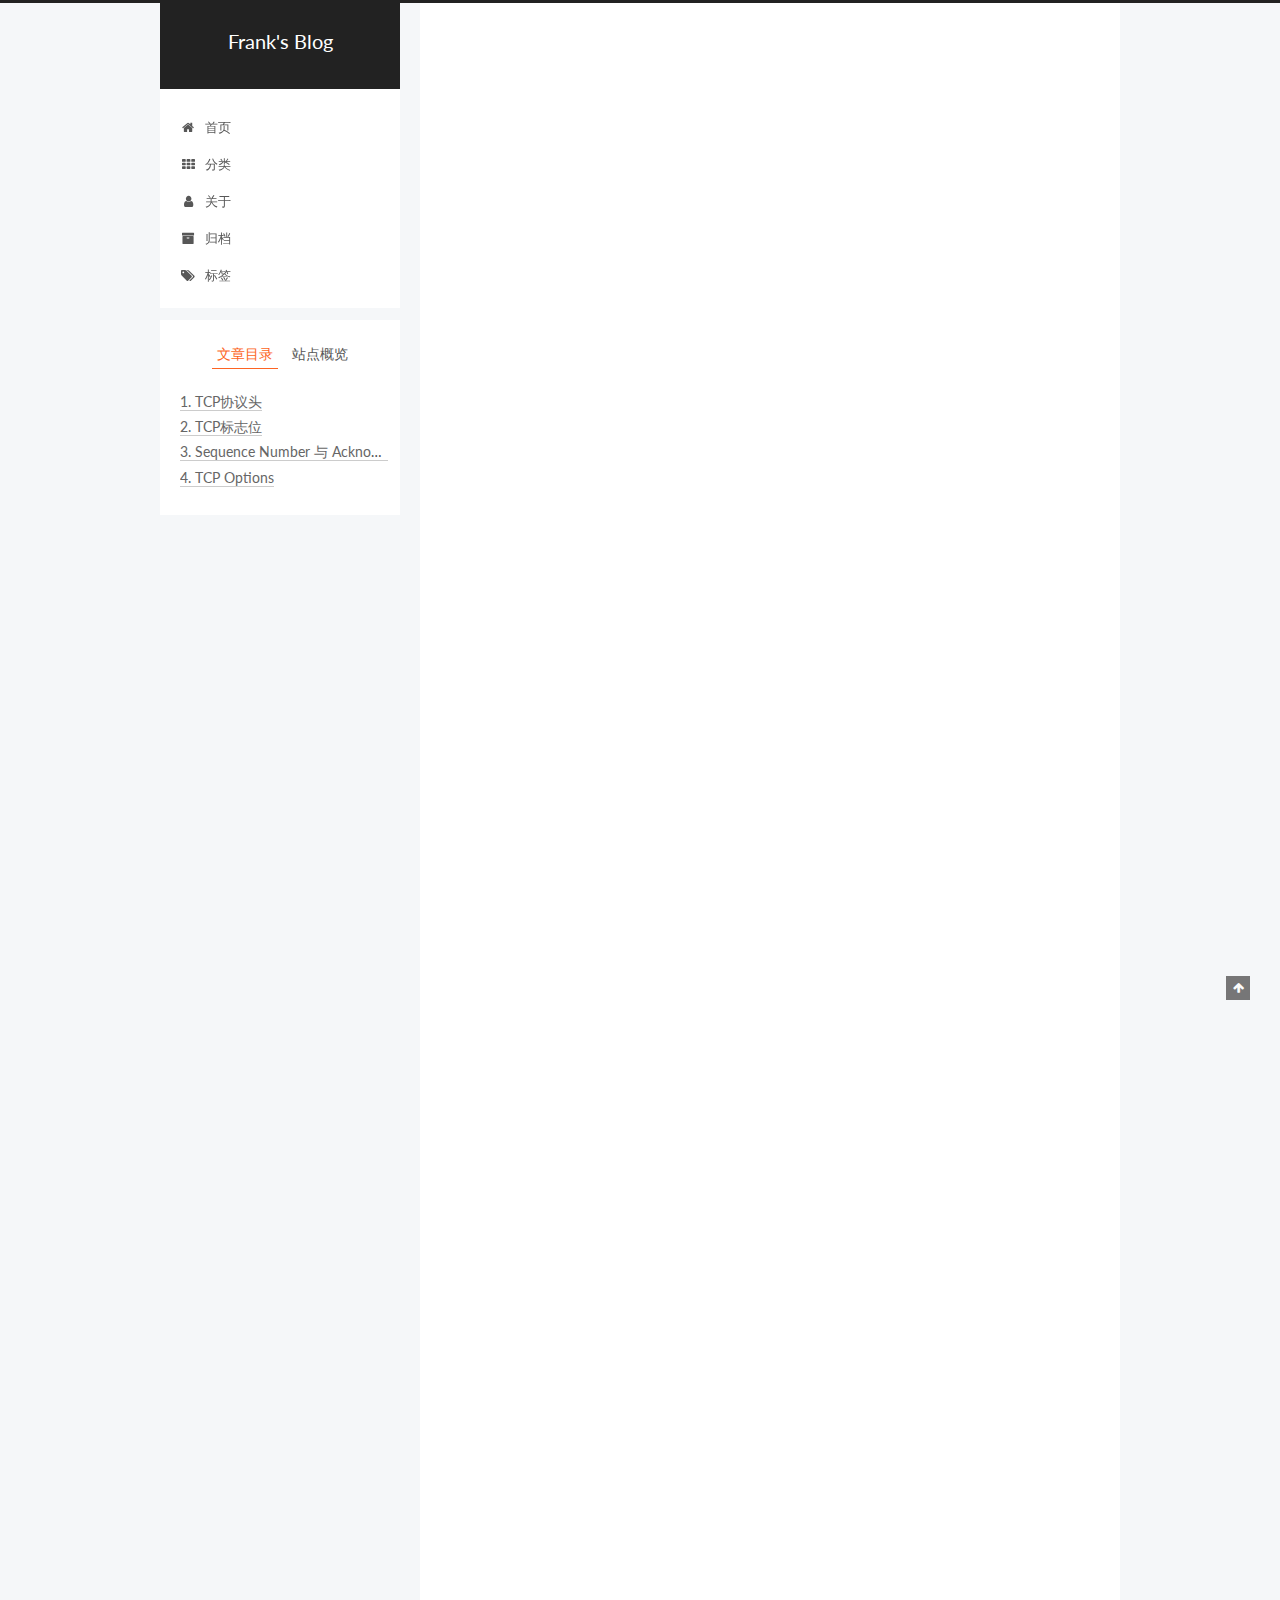
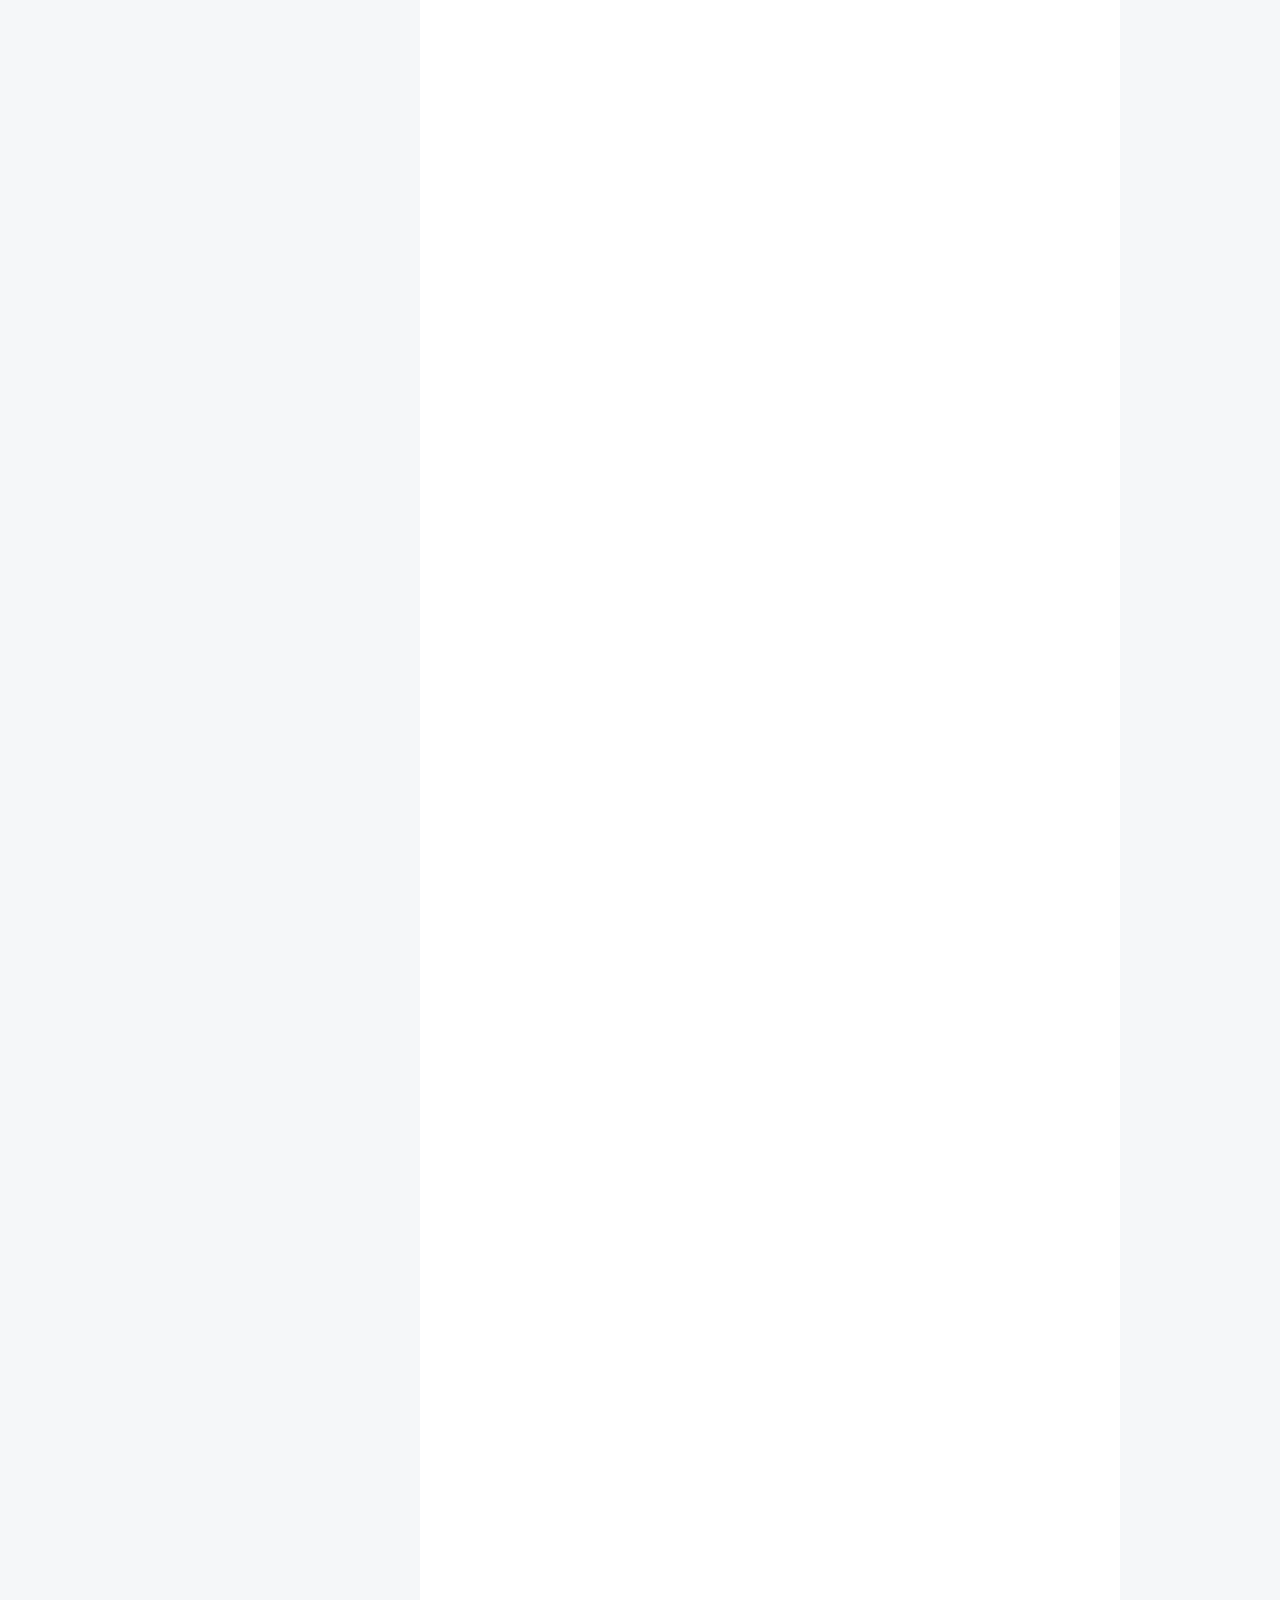
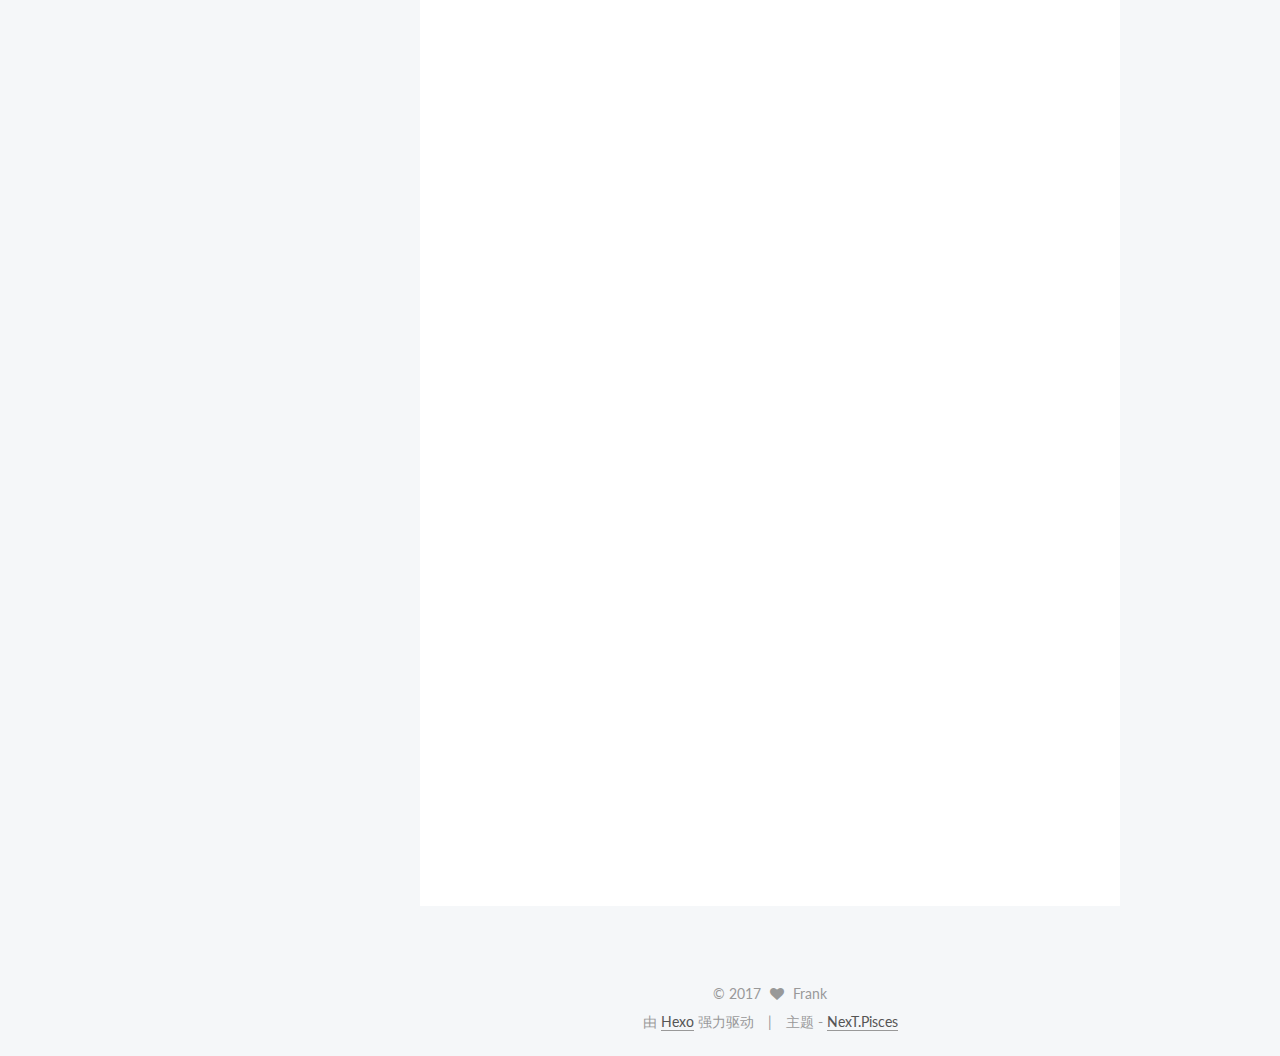
<file: 2017/05/10/基于Wireshark的TCP协议分析/index.html>
<!doctype html>



  


<html class="theme-next pisces use-motion" lang="zh-Hans">
<head>
  <meta charset="UTF-8"/>
<meta http-equiv="X-UA-Compatible" content="IE=edge" />
<meta name="viewport" content="width=device-width, initial-scale=1, maximum-scale=1"/>






<meta http-equiv="Cache-Control" content="no-transform" />
<meta http-equiv="Cache-Control" content="no-siteapp" />















  
  
  <link href="/lib/fancybox/source/jquery.fancybox.css?v=2.1.5" rel="stylesheet" type="text/css" />




  
  
  
  

  
    
    
  

  

  

  

  

  
    
    
    <link href="//fonts.googleapis.com/css?family=Lato:300,300italic,400,400italic,700,700italic&subset=latin,latin-ext" rel="stylesheet" type="text/css">
  






<link href="/lib/font-awesome/css/font-awesome.min.css?v=4.6.2" rel="stylesheet" type="text/css" />

<link href="/css/main.css?v=5.1.1" rel="stylesheet" type="text/css" />









  <link rel="shortcut icon" type="image/x-icon" href="/favicon.ico?v=5.1.1" />






<meta name="description" content="TCP协议头   Name Description Length     Source Port 源端口 2 bytes - 16 bits   Destination Port 目标端口 2 bytes - 16 bits   Sequence Number 序列号 4 bytes - 32 bits   Acknowledgment Number 确认号 4 bytes - 32 bits">
<meta property="og:type" content="article">
<meta property="og:title" content="基于Wireshark的TCP协议分析">
<meta property="og:url" content="http://yoursite.com/2017/05/10/基于Wireshark的TCP协议分析/index.html">
<meta property="og:site_name" content="Frank&#39;s Blog">
<meta property="og:description" content="TCP协议头   Name Description Length     Source Port 源端口 2 bytes - 16 bits   Destination Port 目标端口 2 bytes - 16 bits   Sequence Number 序列号 4 bytes - 32 bits   Acknowledgment Number 确认号 4 bytes - 32 bits">
<meta property="og:updated_time" content="2017-05-19T03:56:36.000Z">
<meta name="twitter:card" content="summary">
<meta name="twitter:title" content="基于Wireshark的TCP协议分析">
<meta name="twitter:description" content="TCP协议头   Name Description Length     Source Port 源端口 2 bytes - 16 bits   Destination Port 目标端口 2 bytes - 16 bits   Sequence Number 序列号 4 bytes - 32 bits   Acknowledgment Number 确认号 4 bytes - 32 bits">



<script type="text/javascript" id="hexo.configurations">
  var NexT = window.NexT || {};
  var CONFIG = {
    root: '/',
    scheme: 'Pisces',
    sidebar: {"position":"left","display":"post","offset":12,"offset_float":0,"b2t":false,"scrollpercent":false},
    fancybox: true,
    motion: true,
    duoshuo: {
      userId: '0',
      author: '博主'
    },
    algolia: {
      applicationID: '',
      apiKey: '',
      indexName: '',
      hits: {"per_page":10},
      labels: {"input_placeholder":"Search for Posts","hits_empty":"We didn't find any results for the search: ${query}","hits_stats":"${hits} results found in ${time} ms"}
    }
  };
</script>



  <link rel="canonical" href="http://yoursite.com/2017/05/10/基于Wireshark的TCP协议分析/"/>





  <title>基于Wireshark的TCP协议分析 | Frank's Blog</title>
</head>

<body itemscope itemtype="http://schema.org/WebPage" lang="zh-Hans">

  














  
  
    
  

  <div class="container sidebar-position-left page-post-detail ">
    <div class="headband"></div>

    <header id="header" class="header" itemscope itemtype="http://schema.org/WPHeader">
      <div class="header-inner"><div class="site-brand-wrapper">
  <div class="site-meta ">
    

    <div class="custom-logo-site-title">
      <a href="/"  class="brand" rel="start">
        <span class="logo-line-before"><i></i></span>
        <span class="site-title">Frank's Blog</span>
        <span class="logo-line-after"><i></i></span>
      </a>
    </div>
      
        <p class="site-subtitle"></p>
      
  </div>

  <div class="site-nav-toggle">
    <button>
      <span class="btn-bar"></span>
      <span class="btn-bar"></span>
      <span class="btn-bar"></span>
    </button>
  </div>
</div>

<nav class="site-nav">
  

  
    <ul id="menu" class="menu">
      
        
        <li class="menu-item menu-item-home">
          <a href="/" rel="section">
            
              <i class="menu-item-icon fa fa-fw fa-home"></i> <br />
            
            首页
          </a>
        </li>
      
        
        <li class="menu-item menu-item-categories">
          <a href="/categories" rel="section">
            
              <i class="menu-item-icon fa fa-fw fa-th"></i> <br />
            
            分类
          </a>
        </li>
      
        
        <li class="menu-item menu-item-about">
          <a href="/about" rel="section">
            
              <i class="menu-item-icon fa fa-fw fa-user"></i> <br />
            
            关于
          </a>
        </li>
      
        
        <li class="menu-item menu-item-archives">
          <a href="/archives" rel="section">
            
              <i class="menu-item-icon fa fa-fw fa-archive"></i> <br />
            
            归档
          </a>
        </li>
      
        
        <li class="menu-item menu-item-tags">
          <a href="/tags" rel="section">
            
              <i class="menu-item-icon fa fa-fw fa-tags"></i> <br />
            
            标签
          </a>
        </li>
      

      
    </ul>
  

  
</nav>



 </div>
    </header>

    <main id="main" class="main">
      <div class="main-inner">
        <div class="content-wrap">
          <div id="content" class="content">
            

  <div id="posts" class="posts-expand">
    

  

  
  
  

  <article class="post post-type-normal " itemscope itemtype="http://schema.org/Article">
    <link itemprop="mainEntityOfPage" href="http://yoursite.com/2017/05/10/基于Wireshark的TCP协议分析/">

    <span hidden itemprop="author" itemscope itemtype="http://schema.org/Person">
      <meta itemprop="name" content="Frank">
      <meta itemprop="description" content="">
      <meta itemprop="image" content="/images/avatar.gif">
    </span>

    <span hidden itemprop="publisher" itemscope itemtype="http://schema.org/Organization">
      <meta itemprop="name" content="Frank's Blog">
    </span>

    
      <header class="post-header">

        
        
          <h1 class="post-title" itemprop="name headline">基于Wireshark的TCP协议分析</h1>
        

        <div class="post-meta">
          <span class="post-time">
            
              <span class="post-meta-item-icon">
                <i class="fa fa-calendar-o"></i>
              </span>
              
                <span class="post-meta-item-text">发表于</span>
              
              <time title="创建于" itemprop="dateCreated datePublished" datetime="2017-05-10T10:19:15+08:00">
                2017-05-10
              </time>
            

            

            
          </span>

          

          
            
          

          
          

          

          

          

        </div>
      </header>
    

    <div class="post-body" itemprop="articleBody">

      
      

      
        <h2 id="TCP协议头"><a href="#TCP协议头" class="headerlink" title="TCP协议头"></a>TCP协议头</h2><table>
<thead>
<tr>
<th>Name</th>
<th>Description</th>
<th>Length</th>
</tr>
</thead>
<tbody>
<tr>
<td>Source Port</td>
<td>源端口</td>
<td>2 bytes - 16 bits</td>
</tr>
<tr>
<td>Destination Port</td>
<td>目标端口</td>
<td>2 bytes - 16 bits</td>
</tr>
<tr>
<td>Sequence Number</td>
<td>序列号</td>
<td>4 bytes - 32 bits</td>
</tr>
<tr>
<td>Acknowledgment Number</td>
<td>确认号</td>
<td>4 bytes - 32 bits</td>
</tr>
<tr>
<td>Header Length</td>
<td>协议头长度</td>
<td>4 bits</td>
</tr>
<tr>
<td>Flags</td>
<td>标志</td>
<td>12 bits</td>
</tr>
<tr>
<td>Window Size Value</td>
<td>窗口尺寸</td>
<td>2 bytes - 16 bits</td>
</tr>
<tr>
<td>CheckSum</td>
<td>校验和，该校验和覆盖整个TCP报文(包括首部和数据)，由发送端生成，由接收端验证</td>
<td>2 bytes - 16 bits</td>
</tr>
<tr>
<td>Urgent Pointer</td>
<td>紧急数据指针</td>
<td>2 bytes - 16 bits</td>
</tr>
<tr>
<td>Options</td>
<td>选项</td>
<td>最大40 bytes</td>
</tr>
</tbody>
</table>
<ul>
<li>TCP基本协议头(不包含Options)占用20个字节</li>
</ul>
<h2 id="TCP标志位"><a href="#TCP标志位" class="headerlink" title="TCP标志位"></a>TCP标志位</h2><table>
<thead>
<tr>
<th>Name</th>
<th>Description</th>
<th>Length</th>
</tr>
</thead>
<tbody>
<tr>
<td>Reserved</td>
<td>–</td>
<td>1 bit</td>
</tr>
<tr>
<td>nonce</td>
<td>–</td>
<td>1 bit</td>
</tr>
<tr>
<td>CWR</td>
<td>流量控制</td>
<td>1 bit</td>
</tr>
<tr>
<td>ECN</td>
<td>拥塞窗口</td>
<td>1 bit</td>
</tr>
<tr>
<td>URG</td>
<td>紧急指针有效性</td>
<td>1 bit</td>
</tr>
<tr>
<td>ACK</td>
<td>确认序号有效性</td>
<td>1 bit</td>
</tr>
<tr>
<td>PSH</td>
<td>接收方应尽快将当前报文段交付给应用层处理</td>
<td>1 bit</td>
</tr>
<tr>
<td>RST</td>
<td>重新建立连接</td>
<td>1 bit</td>
</tr>
<tr>
<td>SYN</td>
<td>同步序号，在发起一个TCP连接时使用</td>
<td>1 bit</td>
</tr>
<tr>
<td>FIN</td>
<td>发送端完成发送任务</td>
<td>1 bit</td>
</tr>
</tbody>
</table>
<ul>
<li><p>CWR(Congestion Window Reduced)与ECN(ECN-Echo, Explicit Congestion Notification)CWR标志与ECN标志是被共同使用的一对标志位，ECN是由接收端发出，目的是通知发送端:报文出现了拥塞，需要发送端控制发包速度；CWR是由发送端发出，是对接收端ECN报文的应答，目的是通知接收端:已经降低了拥塞窗口；在TCP会话建立的时候会协商发送端与接收端是否支持流控，如果发送端支持，则在发送SYN包的时候将CWR与ECN标志置为1；如果接收端也支持，则在发送ACK包的时候将ECN标志置为1；</p>
</li>
<li><p>URG(紧急数据标志位) 当发送端发送的报文需要被接收端优先处理，则需要设置该标志位；该标志位需要与Urgent Pointer(紧急指针)配合使用(紧急指针会设置相应的数据偏移)；接收端收到URG报文后，不会将该报文缓存在接收窗口，而是直接交给应用层处理；</p>
</li>
<li><p>PSH该标志为主要用于通知接收端将缓存中的报文与当前报文尽快交付给应用层处理；</p>
</li>
<li><p>SYN(Synchronize)同步标志位，在新建一个TCP连接的时候，发送端与接收端都需要设置该标志位;</p>
</li>
<li><p>ACK(Acknowledgement)应答标志位，确认收到数据标志位；</p>
</li>
<li><p>FIN(Finish)结束标志位</p>
</li>
<li><p>RST(Reset)重连标志位</p>
</li>
</ul>
<h2 id="Sequence-Number-与-Acknowledgment-Number计算方式"><a href="#Sequence-Number-与-Acknowledgment-Number计算方式" class="headerlink" title="Sequence Number 与 Acknowledgment Number计算方式"></a>Sequence Number 与 Acknowledgment Number计算方式</h2><ul>
<li><p>ISN：在TCP连接建立的时候，发送端与接收端都会按照相应的算法生成一个对于该TCP连接唯一性的初始化的序列号(Initial Sequence Number)，该序列号被称为ISN；</p>
</li>
<li><p>TCP连接建立的时候(三次握手)：前两次握手的时候发送端与接收端的Seq由各自系统按照相应的算法产生，最后一次握手时发送端的Seq = ISN + 1，接收端的Ack = 发送端Seq + 1;</p>
</li>
<li><p>TCP连接建立完成后：接收端的Seq = 发送端Ack，接收端的Ack = 发送端Seq + 发送端数据长度Len;</p>
</li>
</ul>
<h2 id="TCP-Options"><a href="#TCP-Options" class="headerlink" title="TCP Options"></a>TCP Options</h2><h3 id="Options-Kind说明"><a href="#Options-Kind说明" class="headerlink" title="Options Kind说明"></a>Options Kind说明</h3><table>
<thead>
<tr>
<th>Kind</th>
<th>Description</th>
</tr>
</thead>
<tbody>
<tr>
<td>0</td>
<td>EOL选项结束标志</td>
</tr>
<tr>
<td>1</td>
<td>NOP无操作类型(用于字节填充)</td>
</tr>
<tr>
<td>2</td>
<td>MSS最大报文长度</td>
</tr>
<tr>
<td>3</td>
<td>WS窗口扩大因子</td>
</tr>
<tr>
<td>4-7</td>
<td>SACK相关</td>
</tr>
<tr>
<td>8</td>
<td>TS时间戳</td>
</tr>
</tbody>
</table>
<h3 id="Options字段详解"><a href="#Options字段详解" class="headerlink" title="Options字段详解"></a>Options字段详解</h3><ul>
<li><p>MSS(Maximum Segment Size)</p>
<ul>
<li>Kind: Maximum Segment Size (2)</li>
<li>Length: 4</li>
<li><p>MSS Value: 1360</p>
<p><em>MSS是指一个TCP连接中的最大报文传输长度，在三次握手的时候，由SYN报文确定该数值，该值是由网络设备属性得出。MSS很常见的值是1460(MTU1500 - IP头部长度 - TCP头部长度)</em></p>
</li>
</ul>
</li>
</ul>
<ul>
<li>SACK(TCP SACK Permitted Option)<ul>
<li>Kind: SACK Permitted (4)</li>
<li>Length: 2</li>
</ul>
</li>
</ul>
<pre><code>_SACK被称为选择性确认(Selective Acknowledgment), 在TCP通信时，如果发送序列中某个数据包丢失，TCP会通过重传最后确认的包之后的数据包，造成的结果就是可能重新发送已经正确传输过的数据包，这样会降低TCP的性能。为避免上述问题，产生了SACK技术，即：只重新发送丢失的数据包，而不用发送最后确认包之后的所有数据包；接收端会通过相应的机制通知发送端哪些数据包丢失，哪些数据被重发，哪些数据已经收到_

_在TCP握手阶段，连接双方在各自的SYN包中标明己方是否支持SACK_

_在通信阶段，SACK包通常是由接收端产生；如果TCP接收端收到非预期序列号的数据包时，如果该序列号小于预期序列号，则表明该数据包是通过网络复制或是发送端重发产生的，该数据包是可以丢弃的；如果收到的数据包序列号大于预期的序列号，则表明有数据包被丢弃或延迟，此时接收端发送SACK数据包通知发送端出现了丢包_

_TCP发送端维护着一个重发数据队列，该队列中的数据包都是没有被接收端确认正确接收，数据包在没有被确认时是不能释放的，该队列的数据包都有一个SACKED标志位，该标志位标明该数据包是否被SACK过，对于已经被标识过数据包，在重新发送时将被跳过_
</code></pre><ul>
<li>WS(Window Scale)<ul>
<li>Kind: Window Scale (3)</li>
<li>Length: 3</li>
<li>Shift count: 5</li>
</ul>
</li>
</ul>
<pre><code>_虽然在TCP头部已经包含了Window Size Value信息，但是该字段是一个16 bits的值，用该值来表示窗口大小不能满足现代网络的需求，所以TCP通过WS选项来扩展窗口大小_

_WS的取值范围是0~14，表示Window Size的数值向左移动的位数，这样实际的窗口大小可以扩展到31 bits_
</code></pre><ul>
<li>Timestamps<ul>
<li>Kind: Time Stamp Option (8)</li>
<li>Length: 10</li>
<li>Timestamp Value: 456278103</li>
<li>Timestamp echo reply: 0</li>
</ul>
</li>
</ul>
<pre><code>_Timestamps包含两个32 bits的值：**TSval**(Timestamp Value)与**TSecr**(Timestamp echo reply)_

_发送端发包时，将当前时间写入**TSval**，接收端回应时，将发送端的TSval写入**TSecr**即可_

_TS选项有两个作用：**1.**辅助精确计算RTT，接收端只需要在回应报文里用当前时间减去TSecr即可；**2.**防止Sequence回绕_
</code></pre>
      
    </div>

    <div>
      
        

      
    </div>

    <div>
      
        

      
    </div>

    <div>
      
        

      
    </div>

    <footer class="post-footer">
      

      
        
      

      
        <div class="post-nav">
          <div class="post-nav-next post-nav-item">
            
          </div>

          <span class="post-nav-divider"></span>

          <div class="post-nav-prev post-nav-item">
            
              <a href="/2017/05/11/TCP滑动窗口/" rel="prev" title="TCP滑动窗口">
                TCP滑动窗口 <i class="fa fa-chevron-right"></i>
              </a>
            
          </div>
        </div>
      

      
      
    </footer>
  </article>



    <div class="post-spread">
      
    </div>
  </div>


          </div>
          


          
  <div class="comments" id="comments">
    
  </div>


        </div>
        
          
  
  <div class="sidebar-toggle">
    <div class="sidebar-toggle-line-wrap">
      <span class="sidebar-toggle-line sidebar-toggle-line-first"></span>
      <span class="sidebar-toggle-line sidebar-toggle-line-middle"></span>
      <span class="sidebar-toggle-line sidebar-toggle-line-last"></span>
    </div>
  </div>

  <aside id="sidebar" class="sidebar">
    <div class="sidebar-inner">

      

      
        <ul class="sidebar-nav motion-element">
          <li class="sidebar-nav-toc sidebar-nav-active" data-target="post-toc-wrap" >
            文章目录
          </li>
          <li class="sidebar-nav-overview" data-target="site-overview">
            站点概览
          </li>
        </ul>
      

      <section class="site-overview sidebar-panel">
        <div class="site-author motion-element" itemprop="author" itemscope itemtype="http://schema.org/Person">
          <img class="site-author-image" itemprop="image"
               src="/images/avatar.gif"
               alt="Frank" />
          <p class="site-author-name" itemprop="name">Frank</p>
           
              <p class="site-description motion-element" itemprop="description"></p>
          
        </div>
        <nav class="site-state motion-element">

          
            <div class="site-state-item site-state-posts">
              <a href="/archives">
                <span class="site-state-item-count">7</span>
                <span class="site-state-item-name">日志</span>
              </a>
            </div>
          

          

          

        </nav>

        

        <div class="links-of-author motion-element">
          
        </div>

        
        

        
        

        


      </section>

      
      <!--noindex-->
        <section class="post-toc-wrap motion-element sidebar-panel sidebar-panel-active">
          <div class="post-toc">

            
              
            

            
              <div class="post-toc-content"><ol class="nav"><li class="nav-item nav-level-2"><a class="nav-link" href="#TCP协议头"><span class="nav-number">1.</span> <span class="nav-text">TCP协议头</span></a></li><li class="nav-item nav-level-2"><a class="nav-link" href="#TCP标志位"><span class="nav-number">2.</span> <span class="nav-text">TCP标志位</span></a></li><li class="nav-item nav-level-2"><a class="nav-link" href="#Sequence-Number-与-Acknowledgment-Number计算方式"><span class="nav-number">3.</span> <span class="nav-text">Sequence Number 与 Acknowledgment Number计算方式</span></a></li><li class="nav-item nav-level-2"><a class="nav-link" href="#TCP-Options"><span class="nav-number">4.</span> <span class="nav-text">TCP Options</span></a><ol class="nav-child"><li class="nav-item nav-level-3"><a class="nav-link" href="#Options-Kind说明"><span class="nav-number">4.1.</span> <span class="nav-text">Options Kind说明</span></a></li><li class="nav-item nav-level-3"><a class="nav-link" href="#Options字段详解"><span class="nav-number">4.2.</span> <span class="nav-text">Options字段详解</span></a></li></ol></li></ol></div>
            

          </div>
        </section>
      <!--/noindex-->
      

      

    </div>
  </aside>


        
      </div>
    </main>

    <footer id="footer" class="footer">
      <div class="footer-inner">
        <div class="copyright" >
  
  &copy; 
  <span itemprop="copyrightYear">2017</span>
  <span class="with-love">
    <i class="fa fa-heart"></i>
  </span>
  <span class="author" itemprop="copyrightHolder">Frank</span>
</div>


<div class="powered-by">
  由 <a class="theme-link" href="https://hexo.io">Hexo</a> 强力驱动
</div>

<div class="theme-info">
  主题 -
  <a class="theme-link" href="https://github.com/iissnan/hexo-theme-next">
    NexT.Pisces
  </a>
</div>


        

        
      </div>
    </footer>

    
      <div class="back-to-top">
        <i class="fa fa-arrow-up"></i>
        
      </div>
    

  </div>

  

<script type="text/javascript">
  if (Object.prototype.toString.call(window.Promise) !== '[object Function]') {
    window.Promise = null;
  }
</script>









  












  
  <script type="text/javascript" src="/lib/jquery/index.js?v=2.1.3"></script>

  
  <script type="text/javascript" src="/lib/fastclick/lib/fastclick.min.js?v=1.0.6"></script>

  
  <script type="text/javascript" src="/lib/jquery_lazyload/jquery.lazyload.js?v=1.9.7"></script>

  
  <script type="text/javascript" src="/lib/velocity/velocity.min.js?v=1.2.1"></script>

  
  <script type="text/javascript" src="/lib/velocity/velocity.ui.min.js?v=1.2.1"></script>

  
  <script type="text/javascript" src="/lib/fancybox/source/jquery.fancybox.pack.js?v=2.1.5"></script>


  


  <script type="text/javascript" src="/js/src/utils.js?v=5.1.1"></script>

  <script type="text/javascript" src="/js/src/motion.js?v=5.1.1"></script>



  
  


  <script type="text/javascript" src="/js/src/affix.js?v=5.1.1"></script>

  <script type="text/javascript" src="/js/src/schemes/pisces.js?v=5.1.1"></script>



  
  <script type="text/javascript" src="/js/src/scrollspy.js?v=5.1.1"></script>
<script type="text/javascript" src="/js/src/post-details.js?v=5.1.1"></script>



  


  <script type="text/javascript" src="/js/src/bootstrap.js?v=5.1.1"></script>



  


  




	





  





  





  






  





  

  

  

  

  

</body>
</html>
</file>
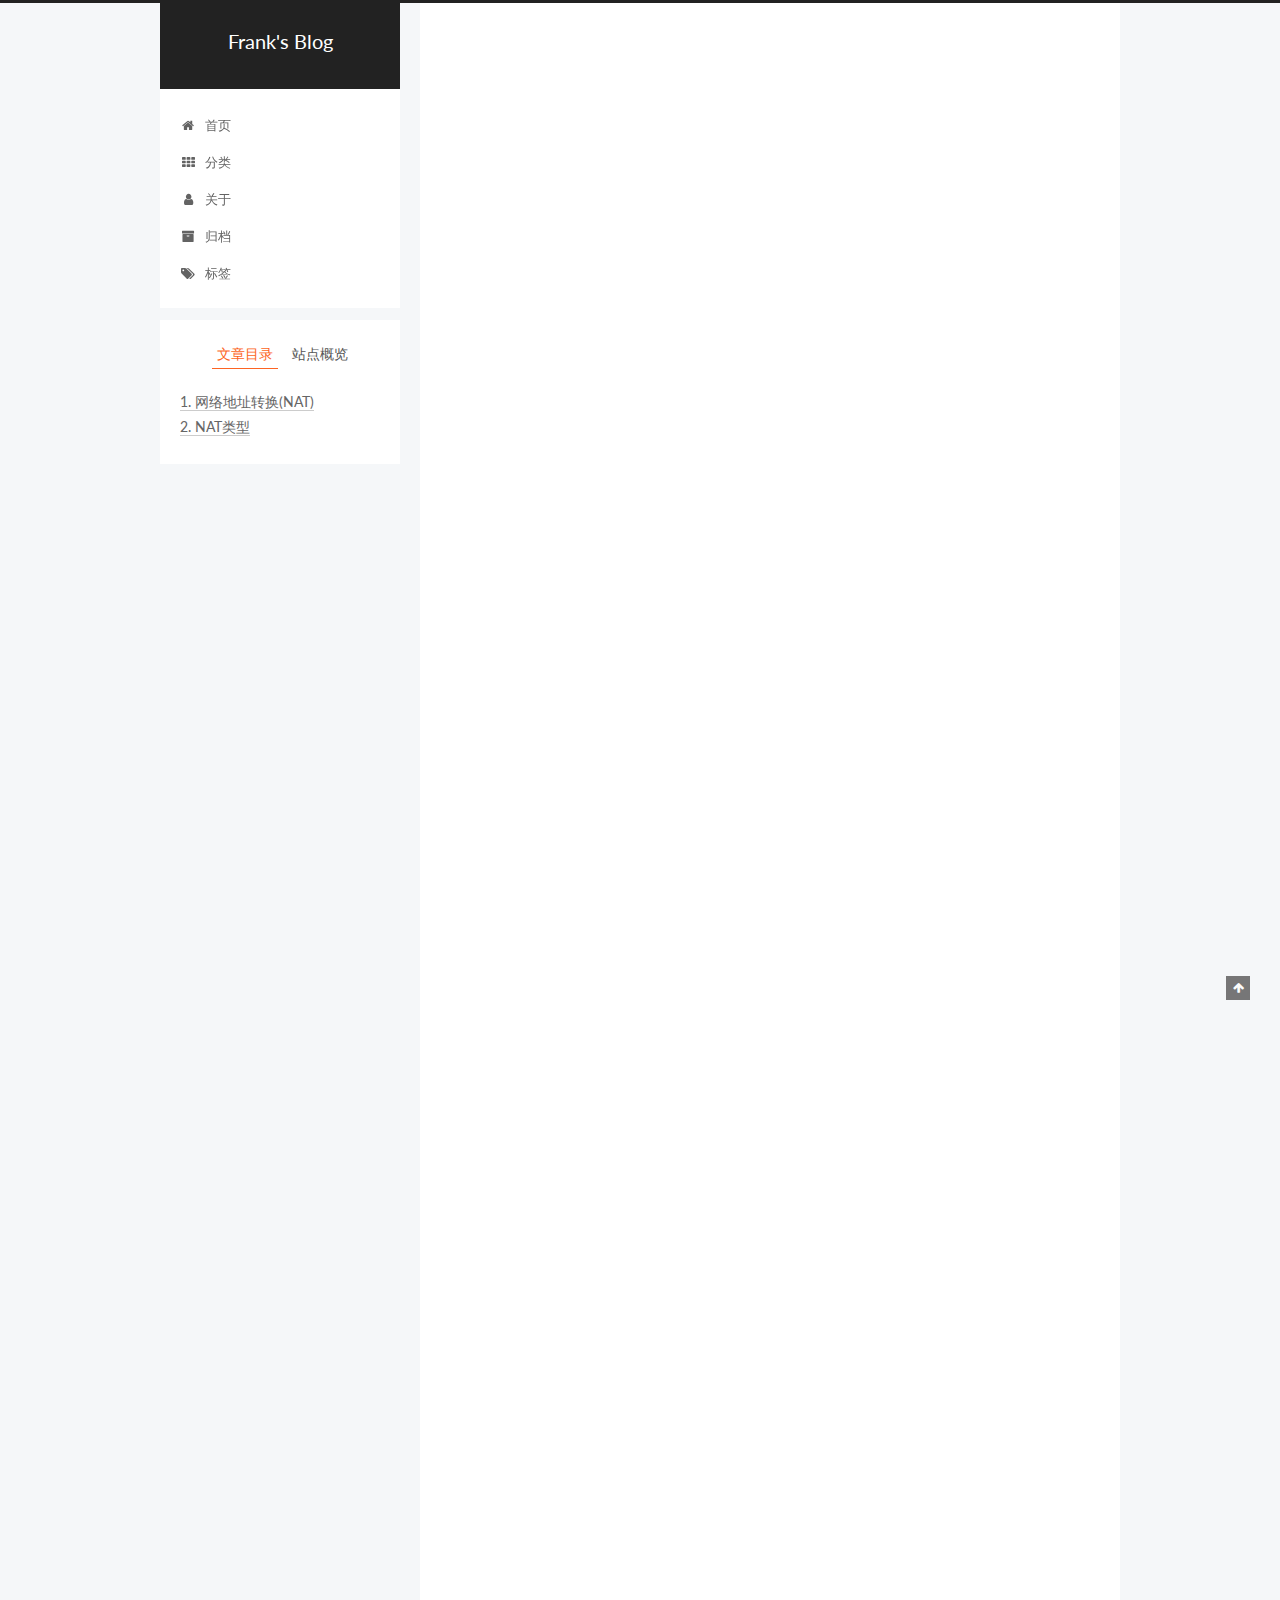
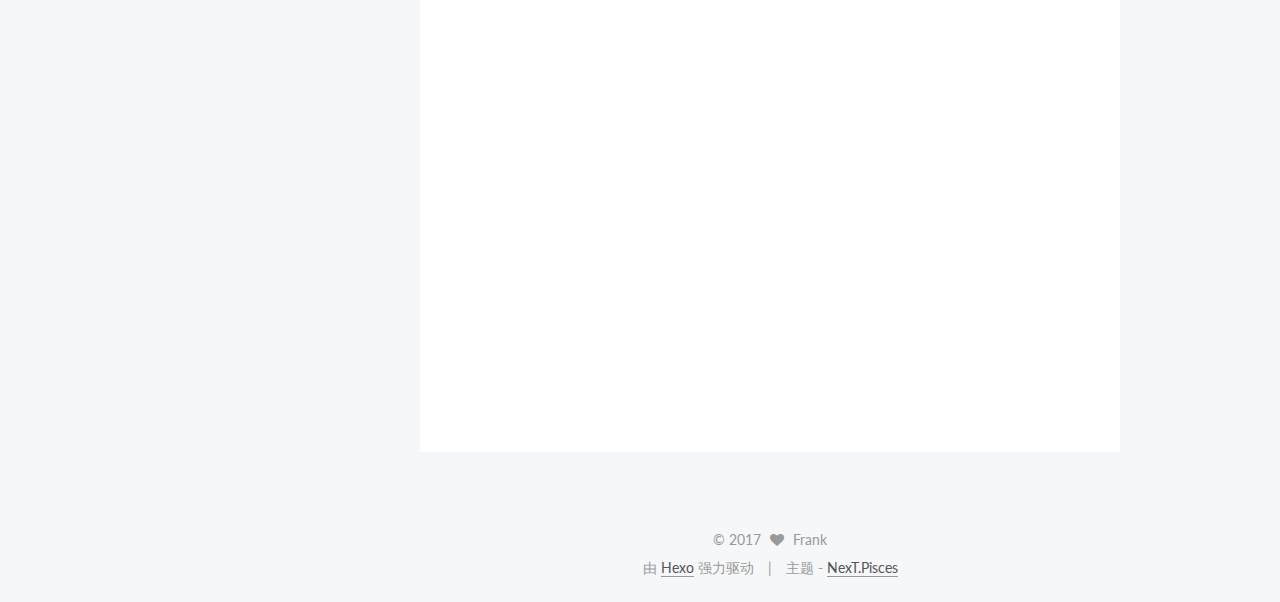
<file: 2017/05/18/NAT-网络地址转换/index.html>
<!doctype html>



  


<html class="theme-next pisces use-motion" lang="zh-Hans">
<head>
  <meta charset="UTF-8"/>
<meta http-equiv="X-UA-Compatible" content="IE=edge" />
<meta name="viewport" content="width=device-width, initial-scale=1, maximum-scale=1"/>






<meta http-equiv="Cache-Control" content="no-transform" />
<meta http-equiv="Cache-Control" content="no-siteapp" />















  
  
  <link href="/lib/fancybox/source/jquery.fancybox.css?v=2.1.5" rel="stylesheet" type="text/css" />




  
  
  
  

  
    
    
  

  

  

  

  

  
    
    
    <link href="//fonts.googleapis.com/css?family=Lato:300,300italic,400,400italic,700,700italic&subset=latin,latin-ext" rel="stylesheet" type="text/css">
  






<link href="/lib/font-awesome/css/font-awesome.min.css?v=4.6.2" rel="stylesheet" type="text/css" />

<link href="/css/main.css?v=5.1.1" rel="stylesheet" type="text/css" />









  <link rel="shortcut icon" type="image/x-icon" href="/favicon.ico?v=5.1.1" />






<meta name="description" content="网络地址转换(NAT)​网络地址转换(Network Address Translation, NAT)，是一种在数据包通过路由器或者防火墙等NAT网关时，重写IP协议头中的Source IP Address或者Destination IP Address的技术。这种技术的使用场景为：多台主机只能通过一个公网IP来访问Internet Network。 内部专用网络  在IPV4的地址空间中，有三">
<meta property="og:type" content="article">
<meta property="og:title" content="网络地址转换">
<meta property="og:url" content="http://yoursite.com/2017/05/18/NAT-网络地址转换/index.html">
<meta property="og:site_name" content="Frank&#39;s Blog">
<meta property="og:description" content="网络地址转换(NAT)​网络地址转换(Network Address Translation, NAT)，是一种在数据包通过路由器或者防火墙等NAT网关时，重写IP协议头中的Source IP Address或者Destination IP Address的技术。这种技术的使用场景为：多台主机只能通过一个公网IP来访问Internet Network。 内部专用网络  在IPV4的地址空间中，有三">
<meta property="og:updated_time" content="2017-05-23T02:56:09.000Z">
<meta name="twitter:card" content="summary">
<meta name="twitter:title" content="网络地址转换">
<meta name="twitter:description" content="网络地址转换(NAT)​网络地址转换(Network Address Translation, NAT)，是一种在数据包通过路由器或者防火墙等NAT网关时，重写IP协议头中的Source IP Address或者Destination IP Address的技术。这种技术的使用场景为：多台主机只能通过一个公网IP来访问Internet Network。 内部专用网络  在IPV4的地址空间中，有三">



<script type="text/javascript" id="hexo.configurations">
  var NexT = window.NexT || {};
  var CONFIG = {
    root: '/',
    scheme: 'Pisces',
    sidebar: {"position":"left","display":"post","offset":12,"offset_float":0,"b2t":false,"scrollpercent":false},
    fancybox: true,
    motion: true,
    duoshuo: {
      userId: '0',
      author: '博主'
    },
    algolia: {
      applicationID: '',
      apiKey: '',
      indexName: '',
      hits: {"per_page":10},
      labels: {"input_placeholder":"Search for Posts","hits_empty":"We didn't find any results for the search: ${query}","hits_stats":"${hits} results found in ${time} ms"}
    }
  };
</script>



  <link rel="canonical" href="http://yoursite.com/2017/05/18/NAT-网络地址转换/"/>





  <title>网络地址转换 | Frank's Blog</title>
</head>

<body itemscope itemtype="http://schema.org/WebPage" lang="zh-Hans">

  














  
  
    
  

  <div class="container sidebar-position-left page-post-detail ">
    <div class="headband"></div>

    <header id="header" class="header" itemscope itemtype="http://schema.org/WPHeader">
      <div class="header-inner"><div class="site-brand-wrapper">
  <div class="site-meta ">
    

    <div class="custom-logo-site-title">
      <a href="/"  class="brand" rel="start">
        <span class="logo-line-before"><i></i></span>
        <span class="site-title">Frank's Blog</span>
        <span class="logo-line-after"><i></i></span>
      </a>
    </div>
      
        <p class="site-subtitle"></p>
      
  </div>

  <div class="site-nav-toggle">
    <button>
      <span class="btn-bar"></span>
      <span class="btn-bar"></span>
      <span class="btn-bar"></span>
    </button>
  </div>
</div>

<nav class="site-nav">
  

  
    <ul id="menu" class="menu">
      
        
        <li class="menu-item menu-item-home">
          <a href="/" rel="section">
            
              <i class="menu-item-icon fa fa-fw fa-home"></i> <br />
            
            首页
          </a>
        </li>
      
        
        <li class="menu-item menu-item-categories">
          <a href="/categories" rel="section">
            
              <i class="menu-item-icon fa fa-fw fa-th"></i> <br />
            
            分类
          </a>
        </li>
      
        
        <li class="menu-item menu-item-about">
          <a href="/about" rel="section">
            
              <i class="menu-item-icon fa fa-fw fa-user"></i> <br />
            
            关于
          </a>
        </li>
      
        
        <li class="menu-item menu-item-archives">
          <a href="/archives" rel="section">
            
              <i class="menu-item-icon fa fa-fw fa-archive"></i> <br />
            
            归档
          </a>
        </li>
      
        
        <li class="menu-item menu-item-tags">
          <a href="/tags" rel="section">
            
              <i class="menu-item-icon fa fa-fw fa-tags"></i> <br />
            
            标签
          </a>
        </li>
      

      
    </ul>
  

  
</nav>



 </div>
    </header>

    <main id="main" class="main">
      <div class="main-inner">
        <div class="content-wrap">
          <div id="content" class="content">
            

  <div id="posts" class="posts-expand">
    

  

  
  
  

  <article class="post post-type-normal " itemscope itemtype="http://schema.org/Article">
    <link itemprop="mainEntityOfPage" href="http://yoursite.com/2017/05/18/NAT-网络地址转换/">

    <span hidden itemprop="author" itemscope itemtype="http://schema.org/Person">
      <meta itemprop="name" content="Frank">
      <meta itemprop="description" content="">
      <meta itemprop="image" content="/images/avatar.gif">
    </span>

    <span hidden itemprop="publisher" itemscope itemtype="http://schema.org/Organization">
      <meta itemprop="name" content="Frank's Blog">
    </span>

    
      <header class="post-header">

        
        
          <h1 class="post-title" itemprop="name headline">网络地址转换</h1>
        

        <div class="post-meta">
          <span class="post-time">
            
              <span class="post-meta-item-icon">
                <i class="fa fa-calendar-o"></i>
              </span>
              
                <span class="post-meta-item-text">发表于</span>
              
              <time title="创建于" itemprop="dateCreated datePublished" datetime="2017-05-18T17:49:07+08:00">
                2017-05-18
              </time>
            

            

            
          </span>

          

          
            
          

          
          

          

          

          

        </div>
      </header>
    

    <div class="post-body" itemprop="articleBody">

      
      

      
        <h2 id="网络地址转换-NAT"><a href="#网络地址转换-NAT" class="headerlink" title="网络地址转换(NAT)"></a>网络地址转换(NAT)</h2><p>​网络地址转换(Network Address Translation, NAT)，是一种在数据包通过路由器或者防火墙等NAT网关时，重写IP协议头中的Source IP Address或者Destination IP Address的技术。这种技术的使用场景为：多台主机只能通过一个公网IP来访问Internet Network。</p>
<p><strong>内部专用网络</strong></p>
<ul>
<li>在IPV4的地址空间中，有三个地址块被保留为专用网络<ul>
<li>这些地址不能再专用网络之外路由；</li>
<li>专用网络内的主机不能直接与公共网络通信，必须通过网络地址转换(NAT)才可以做到与公共网络通信；</li>
</ul>
</li>
</ul>
<table>
<thead>
<tr>
<th>类别描述</th>
<th>私有网络</th>
<th>子网掩码</th>
<th>地址范围</th>
</tr>
</thead>
<tbody>
<tr>
<td>一个A类</td>
<td>10.0.0.0</td>
<td>255.0.0.0</td>
<td>10.0.0.0 - 10.255.255.255</td>
</tr>
<tr>
<td>连续的16个B类</td>
<td>172.16.0.0 - 172.31.0.0</td>
<td>255.240.0.0</td>
<td>172.16.0.0 - 172.31.255.255</td>
</tr>
<tr>
<td>连续的256个C类</td>
<td>192.168.0.0</td>
<td>255.255.0.0</td>
<td>192.168.0.0 - 192.168.255.255</td>
</tr>
</tbody>
</table>
<p><strong>NAT网关处理数据报文</strong></p>
<ul>
<li>网络被分为私有网络和公网两个部分，NAT网关设置在私有网络的出口位置，双向流量必须都要经过NAT网关；</li>
<li>网络访问只能由私有网络一端发起，公网无法主动访问私有网络内的主机；</li>
<li>NAT网关在两个访问方向上完成两次地址的翻译或转换，在出口方向做源信息替换，在入口方向做目的信息替换；</li>
<li>NAT网关对通信双方保持透明；</li>
<li>NAT网关为了实现双向转换或翻译，需要维护一张关联表，把会话信息保留下来；</li>
</ul>
<h2 id="NAT类型"><a href="#NAT类型" class="headerlink" title="NAT类型"></a>NAT类型</h2><p><strong>完全圆锥型NAT(Full Cone NAT)</strong></p>
<ul>
<li>一旦一个内部地址(iAddr:port1)映射到外部地址(eAddr:prot2)，所有发自iAddr:port1的包都经由eAddr:port2向外发送；</li>
<li>任意外部主机都能通过给eAddr:port2给iAddr:port1发送数据包；</li>
</ul>
<p><strong>受限圆锥型NAT(Address-Restricted Cone NAT)</strong></p>
<ul>
<li>一旦一个内部地址(iAddr:port1)映射到外部地址(eAddr:port2)，所有发送自iAddr:port1的数据包都经由eAddr:prot2向外发送；</li>
<li>任意外部主机(hostAddr:any)都能通过eAddr:port2向iAddr:port1发送数据包，但是数据包能够到达iAddr:prot1的前提是：iAddr:port1之前向hostAddr:any发送过数据包，并且数据包到达了hostAddr:any。”any”是指端口不受限制；</li>
</ul>
<p><strong>端口受限圆锥型NAT(Port-Restricted Cone NAT)</strong></p>
<ul>
<li>一旦一个内部地址(iAddr:port1)映射到外部地址(eAddr:port2)，所有发自iAddr:port1的数据包都经由eAddr:port2向外发送；</li>
<li>一个外部主机(hostAddr:port3)能够通过eAddr:port2向iAddr:port1发送数据包，但是数据包能够到达iAddr:port1的前提是：iAddr:port1之前已经向hostAddr:port3发送过数据包，并且数据包到达了hostAddr:port3；</li>
</ul>
<p><strong>对称NAT(Symmetric NAT)</strong></p>
<ul>
<li>每一个来自相同内部IP与端口，到一个特定目的地址和端口的请求，都将映射到一个独特的外部IP地址和端口；</li>
<li>同一个内部IP和端口发送到不同的目的地址和端口的数据包，都使用不同的映射；</li>
<li>只有曾经收到过内部主机数据包的外部主机，才能够把数据包发回；</li>
</ul>

      
    </div>

    <div>
      
        

      
    </div>

    <div>
      
        

      
    </div>

    <div>
      
        

      
    </div>

    <footer class="post-footer">
      

      
        
      

      
        <div class="post-nav">
          <div class="post-nav-next post-nav-item">
            
              <a href="/2017/05/17/基于Wireshark的HTTPS协议分析/" rel="next" title="基于Wireshark的HTTPS协议分析">
                <i class="fa fa-chevron-left"></i> 基于Wireshark的HTTPS协议分析
              </a>
            
          </div>

          <span class="post-nav-divider"></span>

          <div class="post-nav-prev post-nav-item">
            
              <a href="/2017/05/22/IPv4协议/" rel="prev" title="IPv4协议">
                IPv4协议 <i class="fa fa-chevron-right"></i>
              </a>
            
          </div>
        </div>
      

      
      
    </footer>
  </article>



    <div class="post-spread">
      
    </div>
  </div>


          </div>
          


          
  <div class="comments" id="comments">
    
  </div>


        </div>
        
          
  
  <div class="sidebar-toggle">
    <div class="sidebar-toggle-line-wrap">
      <span class="sidebar-toggle-line sidebar-toggle-line-first"></span>
      <span class="sidebar-toggle-line sidebar-toggle-line-middle"></span>
      <span class="sidebar-toggle-line sidebar-toggle-line-last"></span>
    </div>
  </div>

  <aside id="sidebar" class="sidebar">
    <div class="sidebar-inner">

      

      
        <ul class="sidebar-nav motion-element">
          <li class="sidebar-nav-toc sidebar-nav-active" data-target="post-toc-wrap" >
            文章目录
          </li>
          <li class="sidebar-nav-overview" data-target="site-overview">
            站点概览
          </li>
        </ul>
      

      <section class="site-overview sidebar-panel">
        <div class="site-author motion-element" itemprop="author" itemscope itemtype="http://schema.org/Person">
          <img class="site-author-image" itemprop="image"
               src="/images/avatar.gif"
               alt="Frank" />
          <p class="site-author-name" itemprop="name">Frank</p>
           
              <p class="site-description motion-element" itemprop="description"></p>
          
        </div>
        <nav class="site-state motion-element">

          
            <div class="site-state-item site-state-posts">
              <a href="/archives">
                <span class="site-state-item-count">7</span>
                <span class="site-state-item-name">日志</span>
              </a>
            </div>
          

          

          

        </nav>

        

        <div class="links-of-author motion-element">
          
        </div>

        
        

        
        

        


      </section>

      
      <!--noindex-->
        <section class="post-toc-wrap motion-element sidebar-panel sidebar-panel-active">
          <div class="post-toc">

            
              
            

            
              <div class="post-toc-content"><ol class="nav"><li class="nav-item nav-level-2"><a class="nav-link" href="#网络地址转换-NAT"><span class="nav-number">1.</span> <span class="nav-text">网络地址转换(NAT)</span></a></li><li class="nav-item nav-level-2"><a class="nav-link" href="#NAT类型"><span class="nav-number">2.</span> <span class="nav-text">NAT类型</span></a></li></ol></div>
            

          </div>
        </section>
      <!--/noindex-->
      

      

    </div>
  </aside>


        
      </div>
    </main>

    <footer id="footer" class="footer">
      <div class="footer-inner">
        <div class="copyright" >
  
  &copy; 
  <span itemprop="copyrightYear">2017</span>
  <span class="with-love">
    <i class="fa fa-heart"></i>
  </span>
  <span class="author" itemprop="copyrightHolder">Frank</span>
</div>


<div class="powered-by">
  由 <a class="theme-link" href="https://hexo.io">Hexo</a> 强力驱动
</div>

<div class="theme-info">
  主题 -
  <a class="theme-link" href="https://github.com/iissnan/hexo-theme-next">
    NexT.Pisces
  </a>
</div>


        

        
      </div>
    </footer>

    
      <div class="back-to-top">
        <i class="fa fa-arrow-up"></i>
        
      </div>
    

  </div>

  

<script type="text/javascript">
  if (Object.prototype.toString.call(window.Promise) !== '[object Function]') {
    window.Promise = null;
  }
</script>









  












  
  <script type="text/javascript" src="/lib/jquery/index.js?v=2.1.3"></script>

  
  <script type="text/javascript" src="/lib/fastclick/lib/fastclick.min.js?v=1.0.6"></script>

  
  <script type="text/javascript" src="/lib/jquery_lazyload/jquery.lazyload.js?v=1.9.7"></script>

  
  <script type="text/javascript" src="/lib/velocity/velocity.min.js?v=1.2.1"></script>

  
  <script type="text/javascript" src="/lib/velocity/velocity.ui.min.js?v=1.2.1"></script>

  
  <script type="text/javascript" src="/lib/fancybox/source/jquery.fancybox.pack.js?v=2.1.5"></script>


  


  <script type="text/javascript" src="/js/src/utils.js?v=5.1.1"></script>

  <script type="text/javascript" src="/js/src/motion.js?v=5.1.1"></script>



  
  


  <script type="text/javascript" src="/js/src/affix.js?v=5.1.1"></script>

  <script type="text/javascript" src="/js/src/schemes/pisces.js?v=5.1.1"></script>



  
  <script type="text/javascript" src="/js/src/scrollspy.js?v=5.1.1"></script>
<script type="text/javascript" src="/js/src/post-details.js?v=5.1.1"></script>



  


  <script type="text/javascript" src="/js/src/bootstrap.js?v=5.1.1"></script>



  


  




	





  





  





  






  





  

  

  

  

  

</body>
</html>
</file>
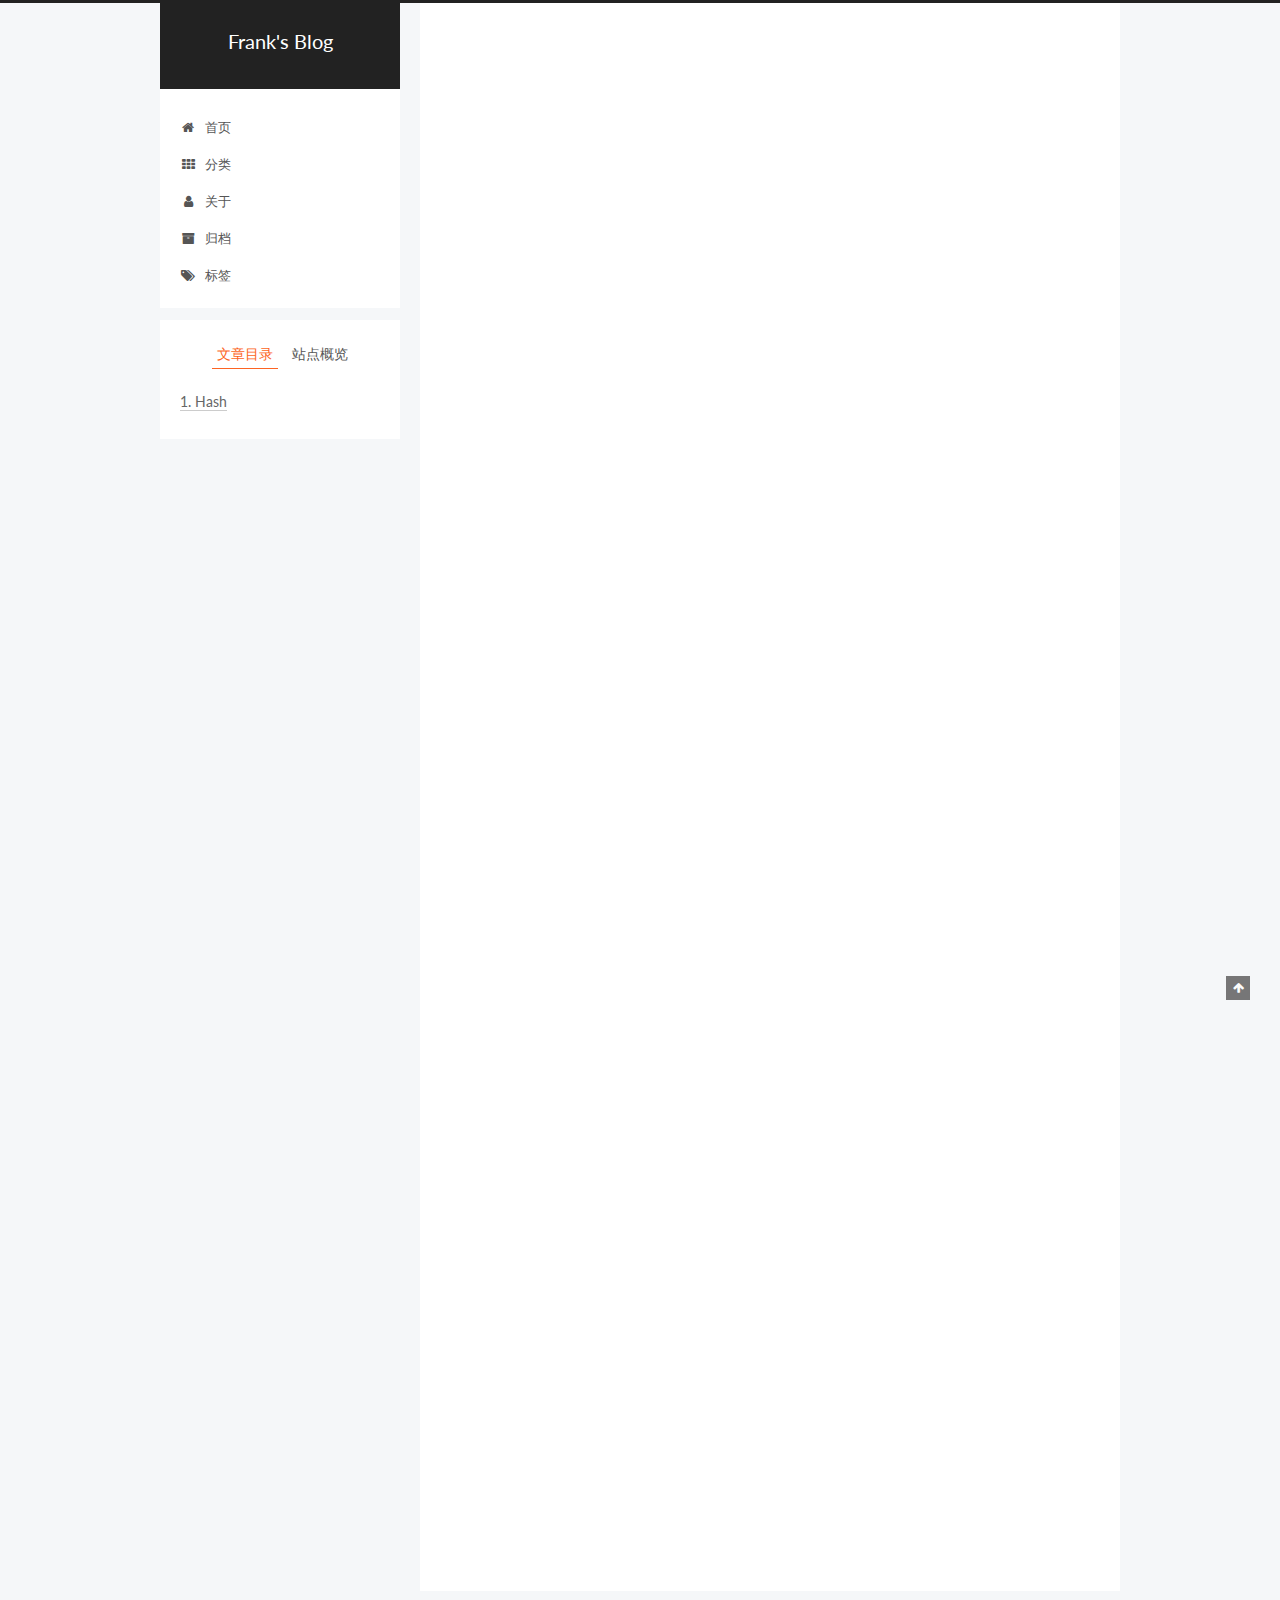
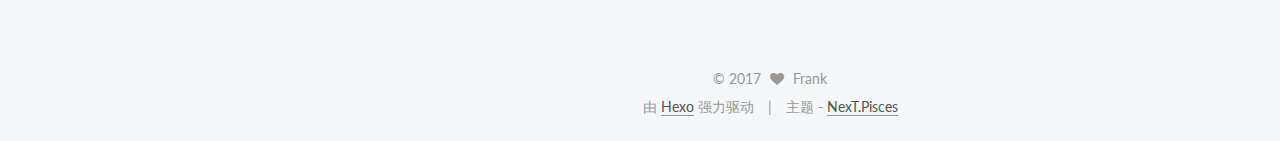
<file: 2017/06/13/HMAC加密/index.html>
<!doctype html>



  


<html class="theme-next pisces use-motion" lang="zh-Hans">
<head>
  <meta charset="UTF-8"/>
<meta http-equiv="X-UA-Compatible" content="IE=edge" />
<meta name="viewport" content="width=device-width, initial-scale=1, maximum-scale=1"/>






<meta http-equiv="Cache-Control" content="no-transform" />
<meta http-equiv="Cache-Control" content="no-siteapp" />















  
  
  <link href="/lib/fancybox/source/jquery.fancybox.css?v=2.1.5" rel="stylesheet" type="text/css" />




  
  
  
  

  
    
    
  

  

  

  

  

  
    
    
    <link href="//fonts.googleapis.com/css?family=Lato:300,300italic,400,400italic,700,700italic&subset=latin,latin-ext" rel="stylesheet" type="text/css">
  






<link href="/lib/font-awesome/css/font-awesome.min.css?v=4.6.2" rel="stylesheet" type="text/css" />

<link href="/css/main.css?v=5.1.1" rel="stylesheet" type="text/css" />









  <link rel="shortcut icon" type="image/x-icon" href="/favicon.ico?v=5.1.1" />






<meta name="description" content="Hash 将任意长度的输入，通过散列算法，变换成固定长度的输出，该输出即为散列值； 散列函数把数据压缩成摘要，如果根据同一个函数产生的两个散列值不同，那么散列值的原始输入也是不同的； 散列函数的输入与输出并不具有唯一的对应关系，如果两个散列值相同，他们的输入值可能相同，也可能是不同的，这种输入值不同但是输出的散列值相同的情况称为【碰撞】； MD5与SHA-1是使用最广泛的Hash算法； MD5输出">
<meta property="og:type" content="article">
<meta property="og:title" content="HMAC">
<meta property="og:url" content="http://yoursite.com/2017/06/13/HMAC加密/index.html">
<meta property="og:site_name" content="Frank&#39;s Blog">
<meta property="og:description" content="Hash 将任意长度的输入，通过散列算法，变换成固定长度的输出，该输出即为散列值； 散列函数把数据压缩成摘要，如果根据同一个函数产生的两个散列值不同，那么散列值的原始输入也是不同的； 散列函数的输入与输出并不具有唯一的对应关系，如果两个散列值相同，他们的输入值可能相同，也可能是不同的，这种输入值不同但是输出的散列值相同的情况称为【碰撞】； MD5与SHA-1是使用最广泛的Hash算法； MD5输出">
<meta property="og:updated_time" content="2017-06-14T00:39:44.000Z">
<meta name="twitter:card" content="summary">
<meta name="twitter:title" content="HMAC">
<meta name="twitter:description" content="Hash 将任意长度的输入，通过散列算法，变换成固定长度的输出，该输出即为散列值； 散列函数把数据压缩成摘要，如果根据同一个函数产生的两个散列值不同，那么散列值的原始输入也是不同的； 散列函数的输入与输出并不具有唯一的对应关系，如果两个散列值相同，他们的输入值可能相同，也可能是不同的，这种输入值不同但是输出的散列值相同的情况称为【碰撞】； MD5与SHA-1是使用最广泛的Hash算法； MD5输出">



<script type="text/javascript" id="hexo.configurations">
  var NexT = window.NexT || {};
  var CONFIG = {
    root: '/',
    scheme: 'Pisces',
    sidebar: {"position":"left","display":"post","offset":12,"offset_float":0,"b2t":false,"scrollpercent":false},
    fancybox: true,
    motion: true,
    duoshuo: {
      userId: '0',
      author: '博主'
    },
    algolia: {
      applicationID: '',
      apiKey: '',
      indexName: '',
      hits: {"per_page":10},
      labels: {"input_placeholder":"Search for Posts","hits_empty":"We didn't find any results for the search: ${query}","hits_stats":"${hits} results found in ${time} ms"}
    }
  };
</script>



  <link rel="canonical" href="http://yoursite.com/2017/06/13/HMAC加密/"/>





  <title>HMAC | Frank's Blog</title>
</head>

<body itemscope itemtype="http://schema.org/WebPage" lang="zh-Hans">

  














  
  
    
  

  <div class="container sidebar-position-left page-post-detail ">
    <div class="headband"></div>

    <header id="header" class="header" itemscope itemtype="http://schema.org/WPHeader">
      <div class="header-inner"><div class="site-brand-wrapper">
  <div class="site-meta ">
    

    <div class="custom-logo-site-title">
      <a href="/"  class="brand" rel="start">
        <span class="logo-line-before"><i></i></span>
        <span class="site-title">Frank's Blog</span>
        <span class="logo-line-after"><i></i></span>
      </a>
    </div>
      
        <p class="site-subtitle"></p>
      
  </div>

  <div class="site-nav-toggle">
    <button>
      <span class="btn-bar"></span>
      <span class="btn-bar"></span>
      <span class="btn-bar"></span>
    </button>
  </div>
</div>

<nav class="site-nav">
  

  
    <ul id="menu" class="menu">
      
        
        <li class="menu-item menu-item-home">
          <a href="/" rel="section">
            
              <i class="menu-item-icon fa fa-fw fa-home"></i> <br />
            
            首页
          </a>
        </li>
      
        
        <li class="menu-item menu-item-categories">
          <a href="/categories" rel="section">
            
              <i class="menu-item-icon fa fa-fw fa-th"></i> <br />
            
            分类
          </a>
        </li>
      
        
        <li class="menu-item menu-item-about">
          <a href="/about" rel="section">
            
              <i class="menu-item-icon fa fa-fw fa-user"></i> <br />
            
            关于
          </a>
        </li>
      
        
        <li class="menu-item menu-item-archives">
          <a href="/archives" rel="section">
            
              <i class="menu-item-icon fa fa-fw fa-archive"></i> <br />
            
            归档
          </a>
        </li>
      
        
        <li class="menu-item menu-item-tags">
          <a href="/tags" rel="section">
            
              <i class="menu-item-icon fa fa-fw fa-tags"></i> <br />
            
            标签
          </a>
        </li>
      

      
    </ul>
  

  
</nav>



 </div>
    </header>

    <main id="main" class="main">
      <div class="main-inner">
        <div class="content-wrap">
          <div id="content" class="content">
            

  <div id="posts" class="posts-expand">
    

  

  
  
  

  <article class="post post-type-normal " itemscope itemtype="http://schema.org/Article">
    <link itemprop="mainEntityOfPage" href="http://yoursite.com/2017/06/13/HMAC加密/">

    <span hidden itemprop="author" itemscope itemtype="http://schema.org/Person">
      <meta itemprop="name" content="Frank">
      <meta itemprop="description" content="">
      <meta itemprop="image" content="/images/avatar.gif">
    </span>

    <span hidden itemprop="publisher" itemscope itemtype="http://schema.org/Organization">
      <meta itemprop="name" content="Frank's Blog">
    </span>

    
      <header class="post-header">

        
        
          <h1 class="post-title" itemprop="name headline">HMAC</h1>
        

        <div class="post-meta">
          <span class="post-time">
            
              <span class="post-meta-item-icon">
                <i class="fa fa-calendar-o"></i>
              </span>
              
                <span class="post-meta-item-text">发表于</span>
              
              <time title="创建于" itemprop="dateCreated datePublished" datetime="2017-06-13T08:30:36+08:00">
                2017-06-13
              </time>
            

            

            
          </span>

          

          
            
          

          
          

          

          

          

        </div>
      </header>
    

    <div class="post-body" itemprop="articleBody">

      
      

      
        <h2 id="Hash"><a href="#Hash" class="headerlink" title="Hash"></a>Hash</h2><ul>
<li>将任意长度的输入，通过散列算法，变换成固定长度的输出，该输出即为散列值；</li>
<li>散列函数把数据压缩成摘要，如果根据同一个函数产生的两个散列值不同，那么散列值的原始输入也是不同的；</li>
<li>散列函数的输入与输出并不具有唯一的对应关系，如果两个散列值相同，他们的输入值可能相同，也可能是不同的，这种输入值不同但是输出的散列值相同的情况称为<strong>【碰撞】</strong>；</li>
<li><strong>MD5</strong>与<strong>SHA-1</strong>是使用最广泛的Hash算法；</li>
<li>MD5输出<strong>128位</strong>的摘要信息；</li>
</ul>
<h3 id="HMAC-基于散列函数的消息认证码"><a href="#HMAC-基于散列函数的消息认证码" class="headerlink" title="HMAC(基于散列函数的消息认证码)"></a>HMAC(基于散列函数的消息认证码)</h3><ul>
<li>HMAC不是散列函数，而是采用了将散列函数(MD5或SHA-1)与<strong>共享秘钥</strong>一起使用的消息身份验证机制；</li>
<li>计算HMAC需要一个Hash函数(MD5或者SHA-1)和一个秘钥Key；</li>
<li>用L表示Hash函数输出的字符串长(MD5:L=16, SHA-1:L=20);</li>
<li>用B表示数据块的长度(MD5与SHA-1的分割数据块长度都为64字节);</li>
<li>秘钥Key的长度可以小于等于数据块长度B，如果大于数据块长度，可以使用Hash函数对Key进行转换，结果就是一个L长度的Key;</li>
<li>innerpad = 用0x36重复B次(0x360x360x360x360x360x360x36x36……);</li>
<li>outterpad = 用0x5C重复B次(0x5C0x5C0x5C0x5C0x5C0x5C0x5C0x5C……);</li>
</ul>
<p><strong>计算字符串str的HMAC：</strong><strong>hash(key ^ outterpad, hash(key ^ innerpad, str))</strong></p>
<h4 id="HMAC计算过程如下："><a href="#HMAC计算过程如下：" class="headerlink" title="HMAC计算过程如下："></a>HMAC计算过程如下：</h4><ol>
<li>在秘钥Key后添加0来创建一个长度为B(64字节)的字符串str;</li>
<li>将上一步生成的字符串str与innerpad做异或运算，输出字符串istr;</li>
<li>将数据流data附加到第二步输出的字符串istr的末尾；</li>
<li>用第三步生成的数据流（istr + data）作为Hash函数的输入来做Hash运算；</li>
<li>将第一步生成的字符串str与outterpad做异或运算，输出字符串ostr;</li>
<li>再将第四部Hash函数输出的结果附加到第五步输出的结果字符串ostr的末尾（ostr + Hash(istr + data)）；</li>
<li>将第六步生成的字符串（ostr + Hash(istr + data)）作为Hash函数的输入来做Hash运算，最终输出的结果即为HMAC；</li>
</ol>
<p><strong>注意：如果第一步中，key的长度(klen)如果大于64字节，则先对key进行Hash运算，使其长度klen=16(MD5)或klen=20(SHA-1)</strong></p>
<h4 id="IOS-Library"><a href="#IOS-Library" class="headerlink" title="IOS Library"></a>IOS Library</h4><p><a href="https://github.com/Daniate/INBSecurityCrypto" target="_blank" rel="external">https://github.com/Daniate/INBSecurityCrypto</a></p>
<p><a href="https://github.com/ivRodriguezCA/IRCrypto" target="_blank" rel="external">https://github.com/ivRodriguezCA/IRCrypto</a></p>
<p><a href="https://github.com/Westmiss/UserfulSource/tree/master/CommonCryptor" target="_blank" rel="external">https://github.com/Westmiss/UserfulSource/tree/master/CommonCryptor</a></p>

      
    </div>

    <div>
      
        

      
    </div>

    <div>
      
        

      
    </div>

    <div>
      
        

      
    </div>

    <footer class="post-footer">
      

      
        
      

      
        <div class="post-nav">
          <div class="post-nav-next post-nav-item">
            
              <a href="/2017/05/22/P2P技术之NAT穿越方案/" rel="next" title="P2P技术之NAT穿越方案">
                <i class="fa fa-chevron-left"></i> P2P技术之NAT穿越方案
              </a>
            
          </div>

          <span class="post-nav-divider"></span>

          <div class="post-nav-prev post-nav-item">
            
          </div>
        </div>
      

      
      
    </footer>
  </article>



    <div class="post-spread">
      
    </div>
  </div>


          </div>
          


          
  <div class="comments" id="comments">
    
  </div>


        </div>
        
          
  
  <div class="sidebar-toggle">
    <div class="sidebar-toggle-line-wrap">
      <span class="sidebar-toggle-line sidebar-toggle-line-first"></span>
      <span class="sidebar-toggle-line sidebar-toggle-line-middle"></span>
      <span class="sidebar-toggle-line sidebar-toggle-line-last"></span>
    </div>
  </div>

  <aside id="sidebar" class="sidebar">
    <div class="sidebar-inner">

      

      
        <ul class="sidebar-nav motion-element">
          <li class="sidebar-nav-toc sidebar-nav-active" data-target="post-toc-wrap" >
            文章目录
          </li>
          <li class="sidebar-nav-overview" data-target="site-overview">
            站点概览
          </li>
        </ul>
      

      <section class="site-overview sidebar-panel">
        <div class="site-author motion-element" itemprop="author" itemscope itemtype="http://schema.org/Person">
          <img class="site-author-image" itemprop="image"
               src="/images/avatar.gif"
               alt="Frank" />
          <p class="site-author-name" itemprop="name">Frank</p>
           
              <p class="site-description motion-element" itemprop="description"></p>
          
        </div>
        <nav class="site-state motion-element">

          
            <div class="site-state-item site-state-posts">
              <a href="/archives">
                <span class="site-state-item-count">7</span>
                <span class="site-state-item-name">日志</span>
              </a>
            </div>
          

          

          

        </nav>

        

        <div class="links-of-author motion-element">
          
        </div>

        
        

        
        

        


      </section>

      
      <!--noindex-->
        <section class="post-toc-wrap motion-element sidebar-panel sidebar-panel-active">
          <div class="post-toc">

            
              
            

            
              <div class="post-toc-content"><ol class="nav"><li class="nav-item nav-level-2"><a class="nav-link" href="#Hash"><span class="nav-number">1.</span> <span class="nav-text">Hash</span></a><ol class="nav-child"><li class="nav-item nav-level-3"><a class="nav-link" href="#HMAC-基于散列函数的消息认证码"><span class="nav-number">1.1.</span> <span class="nav-text">HMAC(基于散列函数的消息认证码)</span></a><ol class="nav-child"><li class="nav-item nav-level-4"><a class="nav-link" href="#HMAC计算过程如下："><span class="nav-number">1.1.1.</span> <span class="nav-text">HMAC计算过程如下：</span></a></li><li class="nav-item nav-level-4"><a class="nav-link" href="#IOS-Library"><span class="nav-number">1.1.2.</span> <span class="nav-text">IOS Library</span></a></li></ol></li></ol></li></ol></div>
            

          </div>
        </section>
      <!--/noindex-->
      

      

    </div>
  </aside>


        
      </div>
    </main>

    <footer id="footer" class="footer">
      <div class="footer-inner">
        <div class="copyright" >
  
  &copy; 
  <span itemprop="copyrightYear">2017</span>
  <span class="with-love">
    <i class="fa fa-heart"></i>
  </span>
  <span class="author" itemprop="copyrightHolder">Frank</span>
</div>


<div class="powered-by">
  由 <a class="theme-link" href="https://hexo.io">Hexo</a> 强力驱动
</div>

<div class="theme-info">
  主题 -
  <a class="theme-link" href="https://github.com/iissnan/hexo-theme-next">
    NexT.Pisces
  </a>
</div>


        

        
      </div>
    </footer>

    
      <div class="back-to-top">
        <i class="fa fa-arrow-up"></i>
        
      </div>
    

  </div>

  

<script type="text/javascript">
  if (Object.prototype.toString.call(window.Promise) !== '[object Function]') {
    window.Promise = null;
  }
</script>









  












  
  <script type="text/javascript" src="/lib/jquery/index.js?v=2.1.3"></script>

  
  <script type="text/javascript" src="/lib/fastclick/lib/fastclick.min.js?v=1.0.6"></script>

  
  <script type="text/javascript" src="/lib/jquery_lazyload/jquery.lazyload.js?v=1.9.7"></script>

  
  <script type="text/javascript" src="/lib/velocity/velocity.min.js?v=1.2.1"></script>

  
  <script type="text/javascript" src="/lib/velocity/velocity.ui.min.js?v=1.2.1"></script>

  
  <script type="text/javascript" src="/lib/fancybox/source/jquery.fancybox.pack.js?v=2.1.5"></script>


  


  <script type="text/javascript" src="/js/src/utils.js?v=5.1.1"></script>

  <script type="text/javascript" src="/js/src/motion.js?v=5.1.1"></script>



  
  


  <script type="text/javascript" src="/js/src/affix.js?v=5.1.1"></script>

  <script type="text/javascript" src="/js/src/schemes/pisces.js?v=5.1.1"></script>



  
  <script type="text/javascript" src="/js/src/scrollspy.js?v=5.1.1"></script>
<script type="text/javascript" src="/js/src/post-details.js?v=5.1.1"></script>



  


  <script type="text/javascript" src="/js/src/bootstrap.js?v=5.1.1"></script>



  


  




	





  





  





  






  





  

  

  

  

  

</body>
</html>
</file>
<file: css/main.css>
/* normalize.css v3.0.2 | MIT License | git.io/normalize */
html {
  font-family: sans-serif; /* 1 */
  -ms-text-size-adjust: 100%; /* 2 */
  -webkit-text-size-adjust: 100%; /* 2 */
}
body {
  margin: 0;
}
article,
aside,
details,
figcaption,
figure,
footer,
header,
hgroup,
main,
menu,
nav,
section,
summary {
  display: block;
}
audio,
canvas,
progress,
video {
  display: inline-block; /* 1 */
  vertical-align: baseline; /* 2 */
}
audio:not([controls]) {
  display: none;
  height: 0;
}
[hidden],
template {
  display: none;
}
a {
  background-color: transparent;
}
a:active,
a:hover {
  outline: 0;
}
abbr[title] {
  border-bottom: 1px dotted;
}
b,
strong {
  font-weight: bold;
}
dfn {
  font-style: italic;
}
h1 {
  font-size: 2em;
  margin: 0.67em 0;
}
mark {
  background: #ff0;
  color: #000;
}
small {
  font-size: 80%;
}
sub,
sup {
  font-size: 75%;
  line-height: 0;
  position: relative;
  vertical-align: baseline;
}
sup {
  top: -0.5em;
}
sub {
  bottom: -0.25em;
}
img {
  border: 0;
}
svg:not(:root) {
  overflow: hidden;
}
figure {
  margin: 1em 40px;
}
hr {
  -moz-box-sizing: content-box;
  box-sizing: content-box;
  height: 0;
}
pre {
  overflow: auto;
}
code,
kbd,
pre,
samp {
  font-family: monospace, monospace;
  font-size: 1em;
}
button,
input,
optgroup,
select,
textarea {
  color: inherit; /* 1 */
  font: inherit; /* 2 */
  margin: 0; /* 3 */
}
button {
  overflow: visible;
}
button,
select {
  text-transform: none;
}
button,
html input[type="button"],
input[type="reset"],
input[type="submit"] {
  -webkit-appearance: button; /* 2 */
  cursor: pointer; /* 3 */
}
button[disabled],
html input[disabled] {
  cursor: default;
}
button::-moz-focus-inner,
input::-moz-focus-inner {
  border: 0;
  padding: 0;
}
input {
  line-height: normal;
}
input[type="checkbox"],
input[type="radio"] {
  box-sizing: border-box; /* 1 */
  padding: 0; /* 2 */
}
input[type="number"]::-webkit-inner-spin-button,
input[type="number"]::-webkit-outer-spin-button {
  height: auto;
}
input[type="search"] {
  -webkit-appearance: textfield; /* 1 */
  -moz-box-sizing: content-box;
  -webkit-box-sizing: content-box; /* 2 */
  box-sizing: content-box;
}
input[type="search"]::-webkit-search-cancel-button,
input[type="search"]::-webkit-search-decoration {
  -webkit-appearance: none;
}
fieldset {
  border: 1px solid #c0c0c0;
  margin: 0 2px;
  padding: 0.35em 0.625em 0.75em;
}
legend {
  border: 0; /* 1 */
  padding: 0; /* 2 */
}
textarea {
  overflow: auto;
}
optgroup {
  font-weight: bold;
}
table {
  border-collapse: collapse;
  border-spacing: 0;
}
td,
th {
  padding: 0;
}
::selection {
  background: #262a30;
  color: #fff;
}
body {
  position: relative;
  font-family: 'Lato', "PingFang SC", "Microsoft YaHei", sans-serif;
  font-size: 14px;
  line-height: 2;
  color: #555;
  background: #f5f7f9;
}
@media (max-width: 767px) {
  body {
    padding-right: 0 !important;
  }
}
@media (min-width: 768px) and (max-width: 991px) {
  body {
    padding-right: 0 !important;
  }
}
@media (min-width: 1600px) {
  body {
    font-size: 16px;
  }
}
h1,
h2,
h3,
h4,
h5,
h6 {
  margin: 0;
  padding: 0;
  font-weight: bold;
  line-height: 1.5;
  font-family: 'Lato', "PingFang SC", "Microsoft YaHei", sans-serif;
}
h2,
h3,
h4,
h5,
h6 {
  margin: 20px 0 15px;
}
h1 {
  font-size: 22px;
}
@media (max-width: 767px) {
  h1 {
    font-size: 18px;
  }
}
h2 {
  font-size: 20px;
}
@media (max-width: 767px) {
  h2 {
    font-size: 16px;
  }
}
h3 {
  font-size: 18px;
}
@media (max-width: 767px) {
  h3 {
    font-size: 14px;
  }
}
h4 {
  font-size: 16px;
}
@media (max-width: 767px) {
  h4 {
    font-size: 12px;
  }
}
h5 {
  font-size: 14px;
}
@media (max-width: 767px) {
  h5 {
    font-size: 10px;
  }
}
h6 {
  font-size: 12px;
}
@media (max-width: 767px) {
  h6 {
    font-size: 8px;
  }
}
p {
  margin: 0 0 25px 0;
}
a {
  color: #555;
  text-decoration: none;
  border-bottom: 1px solid #999;
  word-wrap: break-word;
}
a:hover {
  color: #222;
  border-bottom-color: #222;
}
blockquote {
  margin: 0;
  padding: 0;
}
img {
  display: block;
  margin: auto;
  max-width: 100%;
  height: auto;
}
hr {
  margin: 40px 0;
  height: 3px;
  border: none;
  background-color: #ddd;
  background-image: repeating-linear-gradient(-45deg, #fff, #fff 4px, transparent 4px, transparent 8px);
}
blockquote {
  padding: 0 15px;
  color: #666;
  border-left: 4px solid #ddd;
}
blockquote cite::before {
  content: "-";
  padding: 0 5px;
}
dt {
  font-weight: 700;
}
dd {
  margin: 0;
  padding: 0;
}
.text-left {
  text-align: left;
}
.text-center {
  text-align: center;
}
.text-right {
  text-align: right;
}
.text-justify {
  text-align: justify;
}
.text-nowrap {
  white-space: nowrap;
}
.text-lowercase {
  text-transform: lowercase;
}
.text-uppercase {
  text-transform: uppercase;
}
.text-capitalize {
  text-transform: capitalize;
}
.center-block {
  display: block;
  margin-left: auto;
  margin-right: auto;
}
.clearfix:before,
.clearfix:after {
  content: " ";
  display: table;
}
.clearfix:after {
  clear: both;
}
.pullquote {
  width: 45%;
}
.pullquote.left {
  float: left;
  margin-left: 5px;
  margin-right: 10px;
}
.pullquote.right {
  float: right;
  margin-left: 10px;
  margin-right: 5px;
}
.affix.affix.affix {
  position: fixed;
}
.translation {
  margin-top: -20px;
  font-size: 14px;
  color: #999;
}
.scrollbar-measure {
  width: 100px;
  height: 100px;
  overflow: scroll;
  position: absolute;
  top: -9999px;
}
.use-motion .motion-element {
  opacity: 0;
}
table {
  margin: 20px 0;
  width: 100%;
  border-collapse: collapse;
  border-spacing: 0;
  border: 1px solid #ddd;
  font-size: 14px;
  table-layout: fixed;
  word-wrap: break-all;
}
table>tbody>tr:nth-of-type(odd) {
  background-color: #f9f9f9;
}
table>tbody>tr:hover {
  background-color: #f5f5f5;
}
caption,
th,
td {
  padding: 8px;
  text-align: left;
  vertical-align: middle;
  font-weight: normal;
}
th,
td {
  border-bottom: 3px solid #ddd;
  border-right: 1px solid #eee;
}
th {
  padding-bottom: 10px;
  font-weight: 700;
}
td {
  border-bottom-width: 1px;
}
html,
body {
  height: 100%;
}
.container {
  position: relative;
  min-height: 100%;
}
.header-inner {
  margin: 0 auto;
  padding: 100px 0 70px;
  width: 700px;
}
@media (min-width: 1600px) {
  .container .header-inner {
    width: 900px;
  }
}
.main {
  padding-bottom: 150px;
}
.main-inner {
  margin: 0 auto;
  width: 700px;
}
@media (min-width: 1600px) {
  .container .main-inner {
    width: 900px;
  }
}
.footer {
  position: absolute;
  left: 0;
  bottom: 0;
  width: 100%;
  min-height: 50px;
}
.footer-inner {
  box-sizing: border-box;
  margin: 20px auto;
  width: 700px;
}
@media (min-width: 1600px) {
  .container .footer-inner {
    width: 900px;
  }
}
pre,
.highlight {
  overflow: auto;
  margin: 20px 0;
  padding: 0;
  font-size: 13px;
  color: #ccc;
  background: #2d2d2d;
  line-height: 1.6;
}
pre,
code {
  font-family: consolas, Menlo, "PingFang SC", "Microsoft YaHei", monospace;
}
code {
  padding: 2px 4px;
  word-wrap: break-word;
  color: #555;
  background: #eee;
  border-radius: 3px;
  font-size: 13px;
}
pre code {
  padding: 0;
  color: #ccc;
  background: none;
  text-shadow: none;
}
.highlight {
  border-radius: 1px;
}
.highlight pre {
  border: none;
  margin: 0;
  padding: 10px 0;
}
.highlight table {
  margin: 0;
  width: auto;
  border: none;
}
.highlight td {
  border: none;
  padding: 0;
}
.highlight figcaption {
  font-size: 1em;
  color: #ccc;
  line-height: 1em;
  margin-bottom: 1em;
}
.highlight figcaption:before,
.highlight figcaption:after {
  content: " ";
  display: table;
}
.highlight figcaption:after {
  clear: both;
}
.highlight figcaption a {
  float: right;
  color: #ccc;
}
.highlight figcaption a:hover {
  border-bottom-color: #ccc;
}
.highlight .gutter pre {
  padding-left: 10px;
  padding-right: 10px;
  color: #999;
  text-align: right;
  background-color: #1b1b1b;
}
.highlight .code pre {
  width: 100%;
  padding-left: 10px;
  padding-right: 10px;
  background-color: #2d2d2d;
}
.highlight .line {
  height: 20px;
}
.gutter {
  -webkit-user-select: none;
  -moz-user-select: none;
  -ms-user-select: none;
  user-select: none;
}
.gist table {
  width: auto;
}
.gist table td {
  border: none;
}
pre .deletion {
  background: #008000;
}
pre .addition {
  background: #800000;
}
pre .meta {
  color: #c9c;
}
pre .comment {
  color: #999;
}
pre .variable,
pre .attribute,
pre .tag,
pre .regexp,
pre .ruby .constant,
pre .xml .tag .title,
pre .xml .pi,
pre .xml .doctype,
pre .html .doctype,
pre .css .id,
pre .css .class,
pre .css .pseudo {
  color: #f2777a;
}
pre .number,
pre .preprocessor,
pre .built_in,
pre .literal,
pre .params,
pre .constant,
pre .command {
  color: #f99157;
}
pre .ruby .class .title,
pre .css .rules .attribute,
pre .string,
pre .value,
pre .inheritance,
pre .header,
pre .ruby .symbol,
pre .xml .cdata,
pre .special,
pre .number,
pre .formula {
  color: #9c9;
}
pre .title,
pre .css .hexcolor {
  color: #6cc;
}
pre .function,
pre .python .decorator,
pre .python .title,
pre .ruby .function .title,
pre .ruby .title .keyword,
pre .perl .sub,
pre .javascript .title,
pre .coffeescript .title {
  color: #69c;
}
pre .keyword,
pre .javascript .function {
  color: #c9c;
}
.full-image.full-image.full-image {
  border: none;
  max-width: 100%;
  width: auto;
  margin: 20px auto;
}
@media (min-width: 992px) {
  .full-image.full-image.full-image {
    max-width: none;
    width: 118%;
    margin: 0 -9%;
  }
}
.blockquote-center,
.page-home .post-type-quote blockquote,
.page-post-detail .post-type-quote blockquote {
  position: relative;
  margin: 40px 0;
  padding: 0;
  border-left: none;
  text-align: center;
}
.blockquote-center::before,
.page-home .post-type-quote blockquote::before,
.page-post-detail .post-type-quote blockquote::before,
.blockquote-center::after,
.page-home .post-type-quote blockquote::after,
.page-post-detail .post-type-quote blockquote::after {
  position: absolute;
  content: ' ';
  display: block;
  width: 100%;
  height: 24px;
  opacity: 0.2;
  background-repeat: no-repeat;
  background-position: 0 -6px;
  background-size: 22px 22px;
}
.blockquote-center::before,
.page-home .post-type-quote blockquote::before,
.page-post-detail .post-type-quote blockquote::before {
  top: -20px;
  background-image: url("../images/quote-l.svg");
  border-top: 1px solid #ccc;
}
.blockquote-center::after,
.page-home .post-type-quote blockquote::after,
.page-post-detail .post-type-quote blockquote::after {
  bottom: -20px;
  background-image: url("../images/quote-r.svg");
  border-bottom: 1px solid #ccc;
  background-position: 100% 8px;
}
.blockquote-center p,
.page-home .post-type-quote blockquote p,
.page-post-detail .post-type-quote blockquote p,
.blockquote-center div,
.page-home .post-type-quote blockquote div,
.page-post-detail .post-type-quote blockquote div {
  text-align: center;
}
.post .post-body .group-picture img {
  box-sizing: border-box;
  padding: 0 3px;
  border: none;
}
.post .group-picture-row {
  overflow: hidden;
  margin-top: 6px;
}
.post .group-picture-row:first-child {
  margin-top: 0;
}
.post .group-picture-column {
  float: left;
}
.page-post-detail .post-body .group-picture-column {
  float: none;
  margin-top: 10px;
  width: auto !important;
}
.page-post-detail .post-body .group-picture-column img {
  margin: 0 auto;
}
.page-archive .group-picture-container {
  overflow: hidden;
}
.page-archive .group-picture-row {
  float: left;
}
.page-archive .group-picture-row:first-child {
  margin-top: 6px;
}
.page-archive .group-picture-column {
  max-width: 150px;
  max-height: 150px;
}
.note {
  padding: 20px;
  margin: 20px 0;
  border: 1px solid #eee;
  border-left-width: 5px;
  border-radius: 3px;
}
.note h2,
.note h3,
.note h4,
.note h5,
.note h6 {
  margin-top: 0;
  margin-bottom: 5px;
}
.note p:last-child {
  margin-bottom: 0;
}
.note code {
  border-radius: 3px;
}
.note+.note {
  margin-top: -5px;
}
.default {
  border-left-color: #777;
}
.default h2,
.default h3,
.default h4,
.default h5,
.default h6 {
  color: #777;
}
.primary {
  border-left-color: #428bca;
}
.primary h2,
.primary h3,
.primary h4,
.primary h5,
.primary h6 {
  color: #428bca;
}
.success {
  border-left-color: #5cb85c;
}
.success h2,
.success h3,
.success h4,
.success h5,
.success h6 {
  color: #5cb85c;
}
.danger {
  border-left-color: #d9534f;
}
.danger h2,
.danger h3,
.danger h4,
.danger h5,
.danger h6 {
  color: #d9534f;
}
.warning {
  border-left-color: #f0ad4e;
}
.warning h2,
.warning h3,
.warning h4,
.warning h5,
.warning h6 {
  color: #f0ad4e;
}
.info {
  border-left-color: #5bc0de;
}
.info h2,
.info h3,
.info h4,
.info h5,
.info h6 {
  color: #5bc0de;
}
.btn {
  display: inline-block;
  padding: 0 20px;
  font-size: 14px;
  color: #fff;
  background: #222;
  border: 2px solid #555;
  text-decoration: none;
  border-radius: 0;
  transition-property: background-color;
  transition-duration: 0.2s;
  transition-timing-function: ease-in-out;
  transition-delay: 0s;
}
.btn:hover,
.post-button .btn:hover {
  border-color: #222;
  color: #fff;
  background: #222;
}
.btn-bar {
  display: block;
  width: 22px;
  height: 2px;
  background: #555;
  border-radius: 1px;
}
.btn-bar+.btn-bar {
  margin-top: 4px;
}
.pagination {
  margin: 120px 0 40px;
  text-align: center;
  border-top: 1px solid #eee;
}
.page-number-basic,
.pagination .prev,
.pagination .next,
.pagination .page-number,
.pagination .space {
  display: inline-block;
  position: relative;
  top: -1px;
  margin: 0 10px;
  padding: 0 10px;
  line-height: 30px;
}
@media (max-width: 767px) {
  .page-number-basic,
  .pagination .prev,
  .pagination .next,
  .pagination .page-number,
  .pagination .space {
    margin: 0 5px;
  }
}
.pagination .prev,
.pagination .next,
.pagination .page-number {
  border-bottom: 0;
  border-top: 1px solid #eee;
  transition-property: border-color;
  transition-duration: 0.2s;
  transition-timing-function: ease-in-out;
  transition-delay: 0s;
}
.pagination .prev:hover,
.pagination .next:hover,
.pagination .page-number:hover {
  border-top-color: #222;
}
.pagination .space {
  padding: 0;
  margin: 0;
}
.pagination .prev {
  margin-left: 0;
}
.pagination .next {
  margin-right: 0;
}
.pagination .page-number.current {
  color: #fff;
  background: #ccc;
  border-top-color: #ccc;
}
@media (max-width: 767px) {
  .pagination {
    border-top: none;
  }
  .pagination .prev,
  .pagination .next,
  .pagination .page-number {
    margin-bottom: 10px;
    border-top: 0;
    border-bottom: 1px solid #eee;
  }
  .pagination .prev:hover,
  .pagination .next:hover,
  .pagination .page-number:hover {
    border-bottom-color: #222;
  }
}
.comments {
  margin: 60px 20px 0;
}
.tag-cloud {
  text-align: center;
}
.tag-cloud a {
  display: inline-block;
  margin: 10px;
}
.back-to-top {
  box-sizing: border-box;
  position: fixed;
  bottom: -100px;
  right: 30px;
  z-index: 1050;
  padding: 0 6px;
  width: 24px;
  background: #222;
  font-size: 12px;
  opacity: 0.6;
  color: #fff;
  cursor: pointer;
  text-align: center;
  -webkit-transform: translateZ(0);
  transition-property: bottom;
  transition-duration: 0.2s;
  transition-timing-function: ease-in-out;
  transition-delay: 0s;
}
@media (max-width: 767px) {
  .back-to-top {
    display: none;
  }
}
@media (min-width: 768px) and (max-width: 991px) {
  .back-to-top {
    display: none;
  }
}
.back-to-top.back-to-top-on {
  bottom: 30px;
}
.header {
  background: transparent;
}
.header-inner {
  position: relative;
}
.headband {
  height: 3px;
  background: #222;
}
.site-meta {
  margin: 0;
  text-align: center;
}
@media (max-width: 767px) {
  .site-meta {
    text-align: center;
  }
}
.brand {
  position: relative;
  display: inline-block;
  padding: 0 40px;
  color: #fff;
  background: #222;
  border-bottom: none;
}
.brand:hover {
  color: #fff;
}
.logo {
  display: inline-block;
  margin-right: 5px;
  line-height: 36px;
  vertical-align: top;
}
.site-title {
  display: inline-block;
  vertical-align: top;
  line-height: 36px;
  font-size: 20px;
  font-weight: normal;
  font-family: 'Lato', "PingFang SC", "Microsoft YaHei", sans-serif;
}
.site-subtitle {
  margin-top: 10px;
  font-size: 13px;
  color: #ddd;
}
.use-motion .brand {
  opacity: 0;
}
.use-motion .logo,
.use-motion .site-title,
.use-motion .site-subtitle {
  opacity: 0;
  position: relative;
  top: -10px;
}
.site-nav-toggle {
  display: none;
  position: absolute;
  top: 10px;
  left: 10px;
}
@media (max-width: 767px) {
  .site-nav-toggle {
    display: block;
  }
}
.site-nav-toggle button {
  margin-top: 2px;
  padding: 9px 10px;
  background: transparent;
  border: none;
}
@media (max-width: 767px) {
  .site-nav {
    display: none;
    margin: 0 -10px;
    padding: 0 10px;
    clear: both;
    border-top: 1px solid #ddd;
  }
}
@media (min-width: 768px) and (max-width: 991px) {
  .site-nav {
    display: block !important;
  }
}
@media (min-width: 992px) {
  .site-nav {
    display: block !important;
  }
}
.menu {
  margin-top: 20px;
  padding-left: 0;
  text-align: center;
}
.menu .menu-item {
  display: inline-block;
  margin: 0 10px;
  list-style: none;
}
@media screen and (max-width: 767px) {
  .menu .menu-item {
    margin-top: 10px;
  }
}
.menu .menu-item a {
  display: block;
  font-size: 13px;
  line-height: inherit;
  border-bottom: 1px solid transparent;
  transition-property: border-color;
  transition-duration: 0.2s;
  transition-timing-function: ease-in-out;
  transition-delay: 0s;
}
.menu .menu-item a:hover,
.menu-item-active a {
  border-bottom-color: #222;
}
.menu .menu-item .fa {
  margin-right: 5px;
}
.use-motion .menu-item {
  opacity: 0;
}
.post-body {
  font-family: 'Lato', "PingFang SC", "Microsoft YaHei", sans-serif;
}
@media (max-width: 767px) {
  .post-body {
    word-break: break-word;
  }
}
.post-body .fancybox img {
  display: block !important;
  margin: 0 auto;
  cursor: pointer;
  cursor: zoom-in;
  cursor: -webkit-zoom-in;
}
.post-body .image-caption,
.post-body .figure .caption {
  margin: 10px auto 15px;
  text-align: center;
  font-size: 14px;
  color: #999;
  font-weight: bold;
  line-height: 1;
}
.post-sticky-flag {
  display: inline-block;
  font-size: 16px;
  -ms-transform: rotate(30deg);
  -webkit-transform: rotate(30deg);
  -moz-transform: rotate(30deg);
  -ms-transform: rotate(30deg);
  -o-transform: rotate(30deg);
  transform: rotate(30deg);
}
.posts-expand {
  padding-top: 40px;
}
@media (max-width: 767px) {
  .posts-expand {
    margin: 0 20px;
  }
  .post-body pre {
    padding: 10px;
  }
  .post-body pre .gutter pre {
    padding-right: 10px;
  }
  .post-body .highlight {
    margin-left: 0px;
    margin-right: 0px;
    padding: 0;
  }
  .post-body .highlight .gutter pre {
    padding-right: 10px;
  }
}
@media (min-width: 992px) {
  .posts-expand .post-body {
    text-align: justify;
  }
}
.posts-expand .post-body h2,
.posts-expand .post-body h3,
.posts-expand .post-body h4,
.posts-expand .post-body h5,
.posts-expand .post-body h6 {
  padding-top: 10px;
}
.posts-expand .post-body h2 .header-anchor,
.posts-expand .post-body h3 .header-anchor,
.posts-expand .post-body h4 .header-anchor,
.posts-expand .post-body h5 .header-anchor,
.posts-expand .post-body h6 .header-anchor {
  float: right;
  margin-left: 10px;
  color: #ccc;
  border-bottom-style: none;
  visibility: hidden;
}
.posts-expand .post-body h2 .header-anchor:hover,
.posts-expand .post-body h3 .header-anchor:hover,
.posts-expand .post-body h4 .header-anchor:hover,
.posts-expand .post-body h5 .header-anchor:hover,
.posts-expand .post-body h6 .header-anchor:hover {
  color: inherit;
}
.posts-expand .post-body h2:hover .header-anchor,
.posts-expand .post-body h3:hover .header-anchor,
.posts-expand .post-body h4:hover .header-anchor,
.posts-expand .post-body h5:hover .header-anchor,
.posts-expand .post-body h6:hover .header-anchor {
  visibility: visible;
}
.posts-expand .post-body ul li {
  list-style: circle;
}
.posts-expand .post-body img {
  box-sizing: border-box;
  margin: auto;
  padding: 3px;
  border: 1px solid #ddd;
}
.posts-expand .fancybox img {
  margin: 0 auto;
}
@media (max-width: 767px) {
  .posts-collapse {
    margin: 0 20px;
  }
  .posts-collapse .post-title,
  .posts-collapse .post-meta {
    display: block;
    width: auto;
    text-align: left;
  }
}
.posts-collapse {
  position: relative;
  z-index: 1010;
  margin-left: 55px;
}
.posts-collapse::after {
  content: " ";
  position: absolute;
  top: 20px;
  left: 0;
  margin-left: -2px;
  width: 4px;
  height: 100%;
  background: #f5f5f5;
  z-index: -1;
}
@media (max-width: 767px) {
  .posts-collapse {
    margin: 0 20px;
  }
}
.posts-collapse .collection-title {
  position: relative;
  margin: 60px 0;
}
.posts-collapse .collection-title h2 {
  margin-left: 20px;
}
.posts-collapse .collection-title small {
  color: #bbb;
  margin-left: 5px;
}
.posts-collapse .collection-title::before {
  content: " ";
  position: absolute;
  left: 0;
  top: 50%;
  margin-left: -4px;
  margin-top: -4px;
  width: 8px;
  height: 8px;
  background: #bbb;
  border-radius: 50%;
}
.posts-collapse .post {
  margin: 30px 0;
}
.posts-collapse .post-header {
  position: relative;
  transition-duration: 0.2s;
  transition-timing-function: ease-in-out;
  transition-delay: 0s;
  transition-property: border;
  border-bottom: 1px dashed #ccc;
}
.posts-collapse .post-header::before {
  content: " ";
  position: absolute;
  left: 0;
  top: 12px;
  width: 6px;
  height: 6px;
  margin-left: -4px;
  background: #bbb;
  border-radius: 50%;
  border: 1px solid #fff;
  transition-duration: 0.2s;
  transition-timing-function: ease-in-out;
  transition-delay: 0s;
  transition-property: background;
}
.posts-collapse .post-header:hover {
  border-bottom-color: #666;
}
.posts-collapse .post-header:hover::before {
  background: #222;
}
.posts-collapse .post-meta {
  position: absolute;
  font-size: 12px;
  left: 20px;
  top: 5px;
}
.posts-collapse .post-comments-count {
  display: none;
}
.posts-collapse .post-title {
  margin-left: 60px;
  font-size: 16px;
  font-weight: normal;
  line-height: inherit;
}
.posts-collapse .post-title::after {
  margin-left: 3px;
  opacity: 0.6;
}
.posts-collapse .post-title a {
  color: #666;
  border-bottom: none;
}
.page-home .post-type-quote .post-header,
.page-post-detail .post-type-quote .post-header,
.page-home .post-type-quote .post-tags,
.page-post-detail .post-type-quote .post-tags {
  display: none;
}
.posts-expand .post-title {
  font-size: 26px;
  text-align: center;
  word-break: break-word;
  font-weight: 400;
}
@media (max-width: 767px) {
  .posts-expand .post-title {
    font-size: 22px;
  }
}
.posts-expand .post-title-link {
  display: inline-block;
  position: relative;
  color: #555;
  border-bottom: none;
  line-height: 1.2;
  vertical-align: top;
}
.posts-expand .post-title-link::before {
  content: "";
  position: absolute;
  width: 100%;
  height: 2px;
  bottom: 0;
  left: 0;
  background-color: #000;
  visibility: hidden;
  -webkit-transform: scaleX(0);
  -moz-transform: scaleX(0);
  -ms-transform: scaleX(0);
  -o-transform: scaleX(0);
  transform: scaleX(0);
  transition-duration: 0.2s;
  transition-timing-function: ease-in-out;
  transition-delay: 0s;
}
.posts-expand .post-title-link:hover::before {
  visibility: visible;
  -webkit-transform: scaleX(1);
  -moz-transform: scaleX(1);
  -ms-transform: scaleX(1);
  -o-transform: scaleX(1);
  transform: scaleX(1);
}
.posts-expand .post-title-link .fa {
  font-size: 16px;
}
.posts-expand .post-meta {
  margin: 3px 0 60px 0;
  color: #999;
  font-family: 'Lato', "PingFang SC", "Microsoft YaHei", sans-serif;
  font-size: 12px;
  text-align: center;
}
.posts-expand .post-meta .post-category-list {
  display: inline-block;
  margin: 0;
  padding: 3px;
}
.posts-expand .post-meta .post-category-list-link {
  color: #999;
}
.posts-expand .post-meta .post-description {
  font-size: 14px;
  margin-top: 2px;
}
.post-wordcount {
  display: inline-block;
}
.post-meta-divider {
  margin: 0 0.5em;
}
.post-meta-item-icon {
  margin-right: 3px;
}
@media (min-width: 768px) and (max-width: 991px) {
  .post-meta-item-icon {
    display: inline-block;
  }
}
@media (max-width: 767px) {
  .post-meta-item-icon {
    display: inline-block;
  }
}
@media (min-width: 768px) and (max-width: 991px) {
  .post-meta-item-text {
    display: none;
  }
}
@media (max-width: 767px) {
  .post-meta-item-text {
    display: none;
  }
}
@media (max-width: 767px) {
  .posts-expand .post-comments-count {
    display: none;
  }
}
.social-like {
  font-size: 14px;
  height: 20px;
  text-align: center;
  border-top: 1px solid #eee;
  padding-top: 9px;
  margin-top: 45px;
  display: flex;
  justify-content: center;
}
.vk_like {
  width: 85px;
  height: 21px;
  padding-top: 7px;
  align-self: center;
}
.fb_like {
  height: 30px;
  align-self: center;
}
.post-button {
  margin-top: 50px;
}
.post-button .btn {
  color: #555;
  font-size: 14px;
  background: #fff;
  border-radius: 2px;
  line-height: 2;
  margin: 0 4px 8px 4px;
}
.post-button .fa-fw {
  width: 1.285714285714286em;
  text-align: left;
}
.posts-expand .post-tags {
  margin-top: 40px;
  text-align: center;
}
.posts-expand .post-tags a {
  display: inline-block;
  margin-right: 10px;
  font-size: 13px;
}
.post-nav {
  display: table;
  margin-top: 15px;
  width: 100%;
  border-top: 1px solid #eee;
}
.post-nav-divider {
  display: table-cell;
  width: 10%;
}
.post-nav-item {
  display: table-cell;
  padding: 10px 0 0 0;
  width: 45%;
  vertical-align: top;
}
.post-nav-item a {
  position: relative;
  display: block;
  line-height: 25px;
  font-size: 14px;
  color: #555;
  border-bottom: none;
}
.post-nav-item a:hover {
  color: #222;
  border-bottom: none;
}
.post-nav-item a:active {
  top: 2px;
}
.post-nav-item .fa {
  position: absolute;
  top: 8px;
  left: 0;
  font-size: 12px;
}
.post-nav-next a {
  padding-left: 15px;
}
.post-nav-prev {
  text-align: right;
}
.post-nav-prev a {
  padding-right: 15px;
}
.post-nav-prev .fa {
  right: 0;
  left: auto;
}
.posts-expand .post-eof {
  display: block;
  margin: 80px auto 60px;
  width: 8%;
  height: 1px;
  background: #ccc;
  text-align: center;
}
.post:last-child .post-eof.post-eof.post-eof {
  display: none;
}
.post-gallery {
  display: table;
  table-layout: fixed;
  width: 100%;
  border-collapse: separate;
}
.post-gallery-row {
  display: table-row;
}
.post-gallery .post-gallery-img {
  display: table-cell;
  text-align: center;
  vertical-align: middle;
  border: none;
}
.post-gallery .post-gallery-img img {
  max-width: 100%;
  max-height: 100%;
  border: none;
}
.fancybox-close,
.fancybox-close:hover {
  border: none;
}
.sidebar {
  position: fixed;
  right: 0;
  top: 0;
  bottom: 0;
  width: 0;
  z-index: 1040;
  box-shadow: inset 0 2px 6px #000;
  background: #222;
  -webkit-transform: translateZ(0);
}
.sidebar a {
  color: #999;
  border-bottom-color: #555;
}
.sidebar a:hover {
  color: #eee;
}
@media (min-width: 768px) and (max-width: 991px) {
  .sidebar {
    display: none !important;
  }
}
@media (max-width: 767px) {
  .sidebar {
    display: none !important;
  }
}
.sidebar-inner {
  position: relative;
  padding: 20px 10px;
  color: #999;
  text-align: center;
}
.sidebar-toggle {
  position: fixed;
  right: 30px;
  bottom: 45px;
  width: 14px;
  height: 14px;
  padding: 5px;
  background: #222;
  line-height: 0;
  z-index: 1050;
  cursor: pointer;
  -webkit-transform: translateZ(0);
}
@media (min-width: 768px) and (max-width: 991px) {
  .sidebar-toggle {
    display: none;
  }
}
@media (max-width: 767px) {
  .sidebar-toggle {
    display: none;
  }
}
.sidebar-toggle-line {
  position: relative;
  display: inline-block;
  vertical-align: top;
  height: 2px;
  width: 100%;
  background: #fff;
  margin-top: 3px;
}
.sidebar-toggle-line:first-child {
  margin-top: 0;
}
.site-author-image {
  display: block;
  margin: 0 auto;
  padding: 2px;
  max-width: 120px;
  height: auto;
  border: 1px solid #eee;
}
.site-author-name {
  margin: 0;
  text-align: center;
  color: #222;
  font-weight: 600;
}
.site-description {
  margin-top: 0;
  text-align: center;
  font-size: 13px;
  color: #999;
}
.site-state {
  overflow: hidden;
  line-height: 1.4;
  white-space: nowrap;
  text-align: center;
}
.site-state-item {
  display: inline-block;
  padding: 0 15px;
  border-left: 1px solid #eee;
}
.site-state-item:first-child {
  border-left: none;
}
.site-state-item a {
  border-bottom: none;
}
.site-state-item-count {
  display: block;
  text-align: center;
  color: inherit;
  font-weight: 600;
  font-size: 16px;
}
.site-state-item-name {
  font-size: 13px;
  color: #999;
}
.feed-link {
  margin-top: 20px;
}
.feed-link a {
  display: inline-block;
  padding: 0 15px;
  color: #fc6423;
  border: 1px solid #fc6423;
  border-radius: 4px;
}
.feed-link a i {
  color: #fc6423;
  font-size: 14px;
}
.feed-link a:hover {
  color: #fff;
  background: #fc6423;
}
.feed-link a:hover i {
  color: #fff;
}
.links-of-author {
  margin-top: 20px;
}
.links-of-author a {
  display: inline-block;
  vertical-align: middle;
  margin-right: 10px;
  margin-bottom: 10px;
  border-bottom-color: #555;
  font-size: 13px;
}
.links-of-author a:before {
  display: inline-block;
  vertical-align: middle;
  margin-right: 3px;
  content: " ";
  width: 4px;
  height: 4px;
  border-radius: 50%;
  background: #f77816;
}
.links-of-blogroll {
  font-size: 13px;
}
.links-of-blogroll-title {
  margin-top: 20px;
  font-size: 14px;
  font-weight: 600;
}
.links-of-blogroll-list {
  margin: 0;
  padding: 0;
  list-style: none;
}
.links-of-blogroll-item {
  padding: 2px 10px;
}
.sidebar-nav {
  margin: 0 0 20px;
  padding-left: 0;
}
.sidebar-nav li {
  display: inline-block;
  cursor: pointer;
  border-bottom: 1px solid transparent;
  font-size: 14px;
  color: #555;
}
.sidebar-nav li:hover {
  color: #fc6423;
}
.page-post-detail .sidebar-nav-toc {
  padding: 0 5px;
}
.page-post-detail .sidebar-nav-overview {
  margin-left: 10px;
}
.sidebar-nav .sidebar-nav-active {
  color: #fc6423;
  border-bottom-color: #fc6423;
}
.sidebar-nav .sidebar-nav-active:hover {
  color: #fc6423;
}
.sidebar-panel {
  display: none;
}
.sidebar-panel-active {
  display: block;
}
.post-toc-empty {
  font-size: 14px;
  color: #666;
}
.post-toc-wrap {
  overflow: hidden;
}
.post-toc {
  overflow: auto;
}
.post-toc ol {
  margin: 0;
  padding: 0 2px 5px 10px;
  text-align: left;
  list-style: none;
  font-size: 14px;
}
.post-toc ol > ol {
  padding-left: 0;
}
.post-toc ol a {
  transition-duration: 0.2s;
  transition-timing-function: ease-in-out;
  transition-delay: 0s;
  transition-property: all;
  color: #666;
  border-bottom-color: #ccc;
}
.post-toc ol a:hover {
  color: #000;
  border-bottom-color: #000;
}
.post-toc .nav-item {
  overflow: hidden;
  text-overflow: ellipsis;
  white-space: nowrap;
  line-height: 1.8;
}
.post-toc .nav .nav-child {
  display: none;
}
.post-toc .nav .active > .nav-child {
  display: block;
}
.post-toc .nav .active-current > .nav-child {
  display: block;
}
.post-toc .nav .active-current > .nav-child > .nav-item {
  display: block;
}
.post-toc .nav .active > a {
  color: #fc6423;
  border-bottom-color: #fc6423;
}
.post-toc .nav .active-current > a {
  color: #fc6423;
}
.post-toc .nav .active-current > a:hover {
  color: #fc6423;
}
.footer {
  font-size: 14px;
  color: #999;
}
.footer img {
  border: none;
}
.footer-inner {
  text-align: center;
}
.with-love {
  display: inline-block;
  margin: 0 5px;
}
.powered-by,
.theme-info {
  display: inline-block;
}
.powered-by {
  margin-right: 10px;
}
.powered-by::after {
  content: "|";
  padding-left: 10px;
}
.cc-license {
  margin-top: 10px;
  text-align: center;
}
.cc-license .cc-opacity {
  opacity: 0.7;
  border-bottom: none;
}
.cc-license .cc-opacity:hover {
  opacity: 0.9;
}
.cc-license img {
  display: inline-block;
}
.theme-next #ds-thread #ds-reset {
  color: #555;
}
.theme-next #ds-thread #ds-reset .ds-replybox {
  margin-bottom: 30px;
}
.theme-next #ds-thread #ds-reset .ds-replybox .ds-avatar,
.theme-next #ds-reset .ds-avatar img {
  box-shadow: none;
}
.theme-next #ds-thread #ds-reset .ds-textarea-wrapper {
  border-color: #c7d4e1;
  background: none;
  border-top-right-radius: 3px;
  border-top-left-radius: 3px;
}
.theme-next #ds-thread #ds-reset .ds-textarea-wrapper textarea {
  height: 60px;
}
.theme-next #ds-reset .ds-rounded-top {
  border-radius: 0;
}
.theme-next #ds-thread #ds-reset .ds-post-toolbar {
  box-sizing: border-box;
  border: 1px solid #c7d4e1;
  background: #f6f8fa;
}
.theme-next #ds-thread #ds-reset .ds-post-options {
  height: 40px;
  border: none;
  background: none;
}
.theme-next #ds-thread #ds-reset .ds-toolbar-buttons {
  top: 11px;
}
.theme-next #ds-thread #ds-reset .ds-sync {
  top: 5px;
}
.theme-next #ds-thread #ds-reset .ds-post-button {
  top: 4px;
  right: 5px;
  width: 90px;
  height: 30px;
  border: 1px solid #c5ced7;
  border-radius: 3px;
  background-image: linear-gradient(#fbfbfc, #f5f7f9);
  color: #60676d;
}
.theme-next #ds-thread #ds-reset .ds-post-button:hover {
  background-position: 0 -30px;
  color: #60676d;
}
.theme-next #ds-thread #ds-reset .ds-comments-info {
  padding: 10px 0;
}
.theme-next #ds-thread #ds-reset .ds-sort {
  display: none;
}
.theme-next #ds-thread #ds-reset li.ds-tab a.ds-current {
  border: none;
  background: #f6f8fa;
  color: #60676d;
}
.theme-next #ds-thread #ds-reset li.ds-tab a.ds-current:hover {
  background-color: #e9f0f7;
  color: #60676d;
}
.theme-next #ds-thread #ds-reset li.ds-tab a {
  border-radius: 2px;
  padding: 5px;
}
.theme-next #ds-thread #ds-reset .ds-login-buttons p {
  color: #999;
  line-height: 36px;
}
.theme-next #ds-thread #ds-reset .ds-login-buttons .ds-service-list li {
  height: 28px;
}
.theme-next #ds-thread #ds-reset .ds-service-list a {
  background: none;
  padding: 5px;
  border: 1px solid;
  border-radius: 3px;
  text-align: center;
}
.theme-next #ds-thread #ds-reset .ds-service-list a:hover {
  color: #fff;
  background: #666;
}
.theme-next #ds-thread #ds-reset .ds-service-list .ds-weibo {
  color: #fc9b00;
  border-color: #fc9b00;
}
.theme-next #ds-thread #ds-reset .ds-service-list .ds-weibo:hover {
  background: #fc9b00;
}
.theme-next #ds-thread #ds-reset .ds-service-list .ds-qq {
  color: #60a3ec;
  border-color: #60a3ec;
}
.theme-next #ds-thread #ds-reset .ds-service-list .ds-qq:hover {
  background: #60a3ec;
}
.theme-next #ds-thread #ds-reset .ds-service-list .ds-renren {
  color: #2e7ac4;
  border-color: #2e7ac4;
}
.theme-next #ds-thread #ds-reset .ds-service-list .ds-renren:hover {
  background: #2e7ac4;
}
.theme-next #ds-thread #ds-reset .ds-service-list .ds-douban {
  color: #37994c;
  border-color: #37994c;
}
.theme-next #ds-thread #ds-reset .ds-service-list .ds-douban:hover {
  background: #37994c;
}
.theme-next #ds-thread #ds-reset .ds-service-list .ds-kaixin {
  color: #fef20d;
  border-color: #fef20d;
}
.theme-next #ds-thread #ds-reset .ds-service-list .ds-kaixin:hover {
  background: #fef20d;
}
.theme-next #ds-thread #ds-reset .ds-service-list .ds-netease {
  color: #f00;
  border-color: #f00;
}
.theme-next #ds-thread #ds-reset .ds-service-list .ds-netease:hover {
  background: #f00;
}
.theme-next #ds-thread #ds-reset .ds-service-list .ds-sohu {
  color: #ffcb05;
  border-color: #ffcb05;
}
.theme-next #ds-thread #ds-reset .ds-service-list .ds-sohu:hover {
  background: #ffcb05;
}
.theme-next #ds-thread #ds-reset .ds-service-list .ds-baidu {
  color: #2831e0;
  border-color: #2831e0;
}
.theme-next #ds-thread #ds-reset .ds-service-list .ds-baidu:hover {
  background: #2831e0;
}
.theme-next #ds-thread #ds-reset .ds-service-list .ds-google {
  color: #166bec;
  border-color: #166bec;
}
.theme-next #ds-thread #ds-reset .ds-service-list .ds-google:hover {
  background: #166bec;
}
.theme-next #ds-thread #ds-reset .ds-service-list .ds-weixin {
  color: #00ce0d;
  border-color: #00ce0d;
}
.theme-next #ds-thread #ds-reset .ds-service-list .ds-weixin:hover {
  background: #00ce0d;
}
.theme-next #ds-thread #ds-reset .ds-service-list .ds-more-services {
  border: none;
}
.theme-next #ds-thread #ds-reset .ds-service-list .ds-more-services:hover {
  background: none;
}
.theme-next #ds-reset .duoshuo-ua-admin {
  display: inline-block;
  color: #f00;
}
.theme-next #ds-reset .duoshuo-ua-platform,
.theme-next #ds-reset .duoshuo-ua-browser {
  color: #ccc;
}
.theme-next #ds-reset .duoshuo-ua-platform .fa,
.theme-next #ds-reset .duoshuo-ua-browser .fa {
  display: inline-block;
  margin-right: 3px;
}
.theme-next #ds-reset .duoshuo-ua-separator {
  display: inline-block;
  margin-left: 5px;
}
.theme-next .this_ua {
  background-color: #ccc !important;
  border-radius: 4px;
  padding: 0 5px !important;
  margin: 1px 1px !important;
  border: 1px solid #bbb !important;
  color: #fff;
  display: inline-block !important;
}
.theme-next .this_ua.admin {
  background-color: #d9534f !important;
  border-color: #d9534f !important;
}
.theme-next .this_ua.platform.iOS,
.theme-next .this_ua.platform.Mac,
.theme-next .this_ua.platform.Windows {
  background-color: #39b3d7 !important;
  border-color: #46b8da !important;
}
.theme-next .this_ua.platform.Linux {
  background-color: #3a3a3a !important;
  border-color: #1f1f1f !important;
}
.theme-next .this_ua.platform.Android {
  background-color: #00c47d !important;
  border-color: #01b171 !important;
}
.theme-next .this_ua.browser.Mobile,
.theme-next .this_ua.browser.Chrome {
  background-color: #5cb85c !important;
  border-color: #4cae4c !important;
}
.theme-next .this_ua.browser.Firefox {
  background-color: #f0ad4e !important;
  border-color: #eea236 !important;
}
.theme-next .this_ua.browser.Maxthon,
.theme-next .this_ua.browser.IE {
  background-color: #428bca !important;
  border-color: #357ebd !important;
}
.theme-next .this_ua.browser.baidu,
.theme-next .this_ua.browser.UCBrowser,
.theme-next .this_ua.browser.Opera {
  background-color: #d9534f !important;
  border-color: #d43f3a !important;
}
.theme-next .this_ua.browser.Android,
.theme-next .this_ua.browser.QQBrowser {
  background-color: #78ace9 !important;
  border-color: #4cae4c !important;
}
.cloud-tie-wrapper img {
  display: inline-block;
}
.cloud-tie-wrapper .total-txt {
  font-size: 1em !important;
}
.cloud-tie-join-count .join-count {
  color: #555 !important;
  font-size: inherit !important;
  margin: 0 !important;
}
.post-spread {
  margin-top: 20px;
  text-align: center;
}
.jiathis_style {
  display: inline-block;
}
.jiathis_style a {
  border: none;
}
.fa {
  font-family: FontAwesome !important;
}
.post-spread {
  margin-top: 20px;
  text-align: center;
}
.bdshare-slide-button-box a {
  border: none;
}
.bdsharebuttonbox {
  display: inline-block;
}
.bdsharebuttonbox a {
  border: none;
}
.local-search-pop-overlay {
  position: fixed;
  width: 100%;
  height: 100%;
  top: 0;
  left: 0;
  z-index: 2080;
  background-color: rgba(0,0,0,0.3);
}
.local-search-popup {
  display: none;
  position: fixed;
  top: 10%;
  left: 50%;
  margin-left: -350px;
  width: 700px;
  height: 80%;
  padding: 0;
  background: #fff;
  color: #333;
  z-index: 9999;
  border-radius: 5px;
}
@media (max-width: 767px) {
  .local-search-popup {
    padding: 0;
    top: 0;
    left: 0;
    margin: 0;
    width: 100%;
    height: 100%;
    border-radius: 0;
  }
}
.local-search-popup ul.search-result-list {
  padding: 0;
  margin: 0 5px;
}
.local-search-popup p.search-result {
  border-bottom: 1px dashed #ccc;
  padding: 5px 0;
}
.local-search-popup a.search-result-title {
  font-weight: bold;
  font-size: 16px;
}
.local-search-popup .search-keyword {
  border-bottom: 1px dashed #f00;
  font-weight: bold;
  color: #f00;
}
.local-search-popup .local-search-header {
  padding: 5px;
  height: 36px;
  background: #f5f5f5;
  border-top-left-radius: 5px;
  border-top-right-radius: 5px;
}
.local-search-popup #local-search-result {
  overflow: auto;
  position: relative;
  padding: 5px 25px;
  height: calc(100% - 55px);
}
.local-search-popup .local-search-input-wrapper {
  display: inline-block;
  width: calc(100% - 90px);
  height: 36px;
  line-height: 36px;
  padding: 0 5px;
}
.local-search-popup .local-search-input-wrapper input {
  padding: 8px 0;
  height: 20px;
  display: block;
  width: 100%;
  outline: none;
  border: none;
  background: transparent;
  vertical-align: middle;
}
.local-search-popup .search-icon,
.local-search-popup .popup-btn-close {
  display: inline-block;
  font-size: 18px;
  color: #999;
  height: 36px;
  width: 18px;
  padding-left: 10px;
  padding-right: 10px;
}
.local-search-popup .search-icon {
  float: left;
}
.local-search-popup .popup-btn-close {
  border-left: 1px solid #eee;
  float: right;
  cursor: pointer;
}
.local-search-popup #no-result {
  position: absolute;
  left: 50%;
  top: 50%;
  -webkit-transform: translate(-50%, -50%);
  -webkit-transform: translate(-50%, -50%);
  -moz-transform: translate(-50%, -50%);
  -ms-transform: translate(-50%, -50%);
  -o-transform: translate(-50%, -50%);
  transform: translate(-50%, -50%);
  color: #ccc;
}
@media (min-width: 768px) and (max-width: 991px) {
  .busuanzi-count {
    width: auto;
  }
}
@media (max-width: 767px) {
  .busuanzi-count {
    width: auto;
  }
}
.site-uv,
.site-pv,
.page-pv {
  display: inline-block;
}
.site-uv .busuanzi-value,
.site-pv .busuanzi-value,
.page-pv .busuanzi-value {
  margin: 0 5px;
}
.site-uv {
  margin-right: 10px;
}
.site-uv::after {
  content: "|";
  padding-left: 10px;
}
.use-motion .post {
  opacity: 0;
}
.page-archive .archive-page-counter {
  position: relative;
  top: 3px;
  left: 20px;
}
@media (max-width: 767px) {
  .page-archive .archive-page-counter {
    top: 5px;
  }
}
.page-archive .posts-collapse .archive-move-on {
  position: absolute;
  top: 11px;
  left: 0;
  margin-left: -6px;
  width: 10px;
  height: 10px;
  opacity: 0.5;
  background: #555;
  border: 1px solid #fff;
  border-radius: 50%;
}
.category-all-page .category-all-title {
  text-align: center;
}
.category-all-page .category-all {
  margin-top: 20px;
}
.category-all-page .category-list {
  margin: 0;
  padding: 0;
  list-style: none;
}
.category-all-page .category-list-item {
  margin: 5px 10px;
}
.category-all-page .category-list-count {
  color: #bbb;
}
.category-all-page .category-list-count:before {
  display: inline;
  content: " (";
}
.category-all-page .category-list-count:after {
  display: inline;
  content: ") ";
}
.category-all-page .category-list-child {
  padding-left: 10px;
}
#schedule ul#event-list {
  padding-left: 30px;
}
#schedule ul#event-list hr {
  margin: 20px 0 45px 0 !important;
  background: #222;
}
#schedule ul#event-list hr:after {
  display: inline-block;
  content: 'NOW';
  background: #222;
  color: #fff;
  font-weight: bold;
  text-align: right;
  padding: 0 5px;
}
#schedule ul#event-list li.event {
  margin: 20px 0px;
  background: #f9f9f9;
  padding-left: 10px;
  min-height: 40px;
}
#schedule ul#event-list li.event h2.event-summary {
  margin: 0;
  padding-bottom: 3px;
}
#schedule ul#event-list li.event h2.event-summary:before {
  display: inline-block;
  font-family: FontAwesome;
  font-size: 8px;
  content: '\f111';
  vertical-align: middle;
  margin-right: 25px;
  color: #bbb;
}
#schedule ul#event-list li.event span.event-relative-time {
  display: inline-block;
  font-size: 12px;
  font-weight: 400;
  padding-left: 12px;
  color: #bbb;
}
#schedule ul#event-list li.event span.event-details {
  display: block;
  color: #bbb;
  margin-left: 56px;
  padding-top: 3px;
  padding-bottom: 6px;
  text-indent: -24px;
  line-height: 18px;
}
#schedule ul#event-list li.event span.event-details:before {
  text-indent: 0;
  display: inline-block;
  width: 14px;
  font-family: FontAwesome;
  text-align: center;
  margin-right: 9px;
  color: #bbb;
}
#schedule ul#event-list li.event span.event-details.event-location:before {
  content: '\f041';
}
#schedule ul#event-list li.event span.event-details.event-duration:before {
  content: '\f017';
}
#schedule ul#event-list li.event-past {
  background: #fcfcfc;
}
#schedule ul#event-list li.event-past > * {
  opacity: 0.6;
}
#schedule ul#event-list li.event-past h2.event-summary {
  color: #bbb;
}
#schedule ul#event-list li.event-past h2.event-summary:before {
  color: #dfdfdf;
}
#schedule ul#event-list li.event-now {
  background: #222;
  color: #fff;
  padding: 15px 0 15px 10px;
}
#schedule ul#event-list li.event-now h2.event-summary:before {
  -webkit-transform: scale(1.2);
  -moz-transform: scale(1.2);
  -ms-transform: scale(1.2);
  -o-transform: scale(1.2);
  transform: scale(1.2);
  color: #fff;
  animation: dot-flash 1s alternate infinite ease-in-out;
}
#schedule ul#event-list li.event-now * {
  color: #fff !important;
}
@-moz-keyframes dot-flash {
  from {
    opacity: 1;
    -webkit-transform: scale(1.1);
    -moz-transform: scale(1.1);
    -ms-transform: scale(1.1);
    -o-transform: scale(1.1);
    transform: scale(1.1);
  }
  to {
    opacity: 0;
    -webkit-transform: scale(1);
    -moz-transform: scale(1);
    -ms-transform: scale(1);
    -o-transform: scale(1);
    transform: scale(1);
  }
}
@-webkit-keyframes dot-flash {
  from {
    opacity: 1;
    -webkit-transform: scale(1.1);
    -moz-transform: scale(1.1);
    -ms-transform: scale(1.1);
    -o-transform: scale(1.1);
    transform: scale(1.1);
  }
  to {
    opacity: 0;
    -webkit-transform: scale(1);
    -moz-transform: scale(1);
    -ms-transform: scale(1);
    -o-transform: scale(1);
    transform: scale(1);
  }
}
@-o-keyframes dot-flash {
  from {
    opacity: 1;
    -webkit-transform: scale(1.1);
    -moz-transform: scale(1.1);
    -ms-transform: scale(1.1);
    -o-transform: scale(1.1);
    transform: scale(1.1);
  }
  to {
    opacity: 0;
    -webkit-transform: scale(1);
    -moz-transform: scale(1);
    -ms-transform: scale(1);
    -o-transform: scale(1);
    transform: scale(1);
  }
}
@keyframes dot-flash {
  from {
    opacity: 1;
    -webkit-transform: scale(1.1);
    -moz-transform: scale(1.1);
    -ms-transform: scale(1.1);
    -o-transform: scale(1.1);
    transform: scale(1.1);
  }
  to {
    opacity: 0;
    -webkit-transform: scale(1);
    -moz-transform: scale(1);
    -ms-transform: scale(1);
    -o-transform: scale(1);
    transform: scale(1);
  }
}
.page-post-detail .sidebar-toggle-line {
  background: #fc6423;
}
.page-post-detail .comments {
  overflow: hidden;
}
.header {
  position: relative;
  margin: 0 auto;
  width: 960px;
}
@media (min-width: 768px) and (max-width: 991px) {
  .header {
    width: auto;
  }
}
@media (max-width: 767px) {
  .header {
    width: auto;
  }
}
.header-inner {
  position: absolute;
  top: 0;
  overflow: hidden;
  padding: 0;
  width: 240px;
  background: #fff;
  box-shadow: initial;
  border-radius: initial;
}
@media (min-width: 1600px) {
  .container .header-inner {
    width: 240px;
  }
}
@media (min-width: 768px) and (max-width: 991px) {
  .header-inner {
    position: relative;
    width: auto;
    border-radius: initial;
  }
}
@media (max-width: 767px) {
  .header-inner {
    position: relative;
    width: auto;
    border-radius: initial;
  }
}
.main:before,
.main:after {
  content: " ";
  display: table;
}
.main:after {
  clear: both;
}
@media (min-width: 768px) and (max-width: 991px) {
  .main {
    padding-bottom: 100px;
  }
}
@media (max-width: 767px) {
  .main {
    padding-bottom: 100px;
  }
}
.container .main-inner {
  width: 960px;
}
@media (min-width: 768px) and (max-width: 991px) {
  .container .main-inner {
    width: auto;
  }
}
@media (max-width: 767px) {
  .container .main-inner {
    width: auto;
  }
}
.content-wrap {
  float: right;
  box-sizing: border-box;
  padding: 40px;
  width: 700px;
  background: #fff;
  min-height: 700px;
  box-shadow: initial;
  border-radius: initial;
}
@media (min-width: 768px) and (max-width: 991px) {
  .content-wrap {
    width: 100%;
    padding: 20px;
    border-radius: initial;
  }
}
@media (max-width: 767px) {
  .content-wrap {
    width: 100%;
    padding: 20px;
    min-height: auto;
    border-radius: initial;
  }
}
.sidebar {
  position: static;
  float: left;
  margin-top: 300px;
  width: 240px;
  background: #f5f7f9;
  box-shadow: none;
}
@media (min-width: 768px) and (max-width: 991px) {
  .sidebar {
    display: none;
  }
}
@media (max-width: 767px) {
  .sidebar {
    display: none;
  }
}
.sidebar-toggle {
  display: none;
}
.footer-inner {
  width: 960px;
  padding-left: 260px;
}
@media (min-width: 768px) and (max-width: 991px) {
  .footer-inner {
    width: auto;
    padding-left: 0 !important;
    padding-right: 0 !important;
  }
}
@media (max-width: 767px) {
  .footer-inner {
    width: auto;
    padding-left: 0 !important;
    padding-right: 0 !important;
  }
}
.sidebar-position-right .header-inner {
  right: 0;
}
.sidebar-position-right .content-wrap {
  float: left;
}
.sidebar-position-right .sidebar {
  float: right;
}
.sidebar-position-right .footer-inner {
  padding-left: 0;
  padding-right: 260px;
}
.site-brand-wrapper {
  position: relative;
}
.site-meta {
  padding: 20px 0;
  color: #fff;
  background: #222;
}
@media (min-width: 768px) and (max-width: 991px) {
  .site-meta {
    box-shadow: 0 0 16px rgba(0,0,0,0.5);
  }
}
@media (max-width: 767px) {
  .site-meta {
    box-shadow: 0 0 16px rgba(0,0,0,0.5);
  }
}
.brand {
  padding: 0;
  background: none;
}
.brand:hover {
  color: #fff;
}
.site-subtitle {
  margin: 10px 10px 0;
  font-weight: initial;
}
.site-search form {
  display: none;
}
.site-nav {
  border-top: none;
}
@media (min-width: 768px) and (max-width: 991px) {
  .site-nav {
    display: none !important;
  }
}
@media (min-width: 768px) and (max-width: 991px) {
  .site-nav-on {
    display: block !important;
  }
}
.menu .menu-item {
  display: block;
  margin: 0;
}
.menu .menu-item a {
  position: relative;
  box-sizing: border-box;
  padding: 5px 20px;
  text-align: left;
  line-height: inherit;
  transition-property: background-color;
  transition-duration: 0.2s;
  transition-timing-function: ease-in-out;
  transition-delay: 0s;
}
.menu .menu-item a:hover,
.menu-item-active a {
  background: #f9f9f9;
  border-bottom-color: #fff;
}
.menu .menu-item br {
  display: none;
}
.menu-item-active a:after {
  content: " ";
  position: absolute;
  top: 50%;
  margin-top: -3px;
  right: 15px;
  width: 6px;
  height: 6px;
  border-radius: 50%;
  background-color: #bbb;
}
.btn-bar {
  background-color: #fff;
}
.site-nav-toggle {
  left: 20px;
  top: 50%;
  -webkit-transform: translateY(-50%);
  -webkit-transform: translateY(-50%);
  -moz-transform: translateY(-50%);
  -ms-transform: translateY(-50%);
  -o-transform: translateY(-50%);
  transform: translateY(-50%);
}
@media (min-width: 768px) and (max-width: 991px) {
  .site-nav-toggle {
    display: block;
  }
}
.use-motion .sidebar .motion-element {
  opacity: 1;
}
.sidebar {
  display: none;
  right: auto;
  bottom: auto;
  -webkit-transform: none;
}
.sidebar-inner {
  box-sizing: border-box;
  width: 240px;
  color: #555;
  background: #fff;
  box-shadow: initial;
  border-radius: initial;
}
.sidebar-inner.affix {
  position: fixed;
  top: 0px;
}
.site-overview {
  margin: 0 2px;
  text-align: left;
}
.site-author:before,
.site-author:after {
  content: " ";
  display: table;
}
.site-author:after {
  clear: both;
}
.sidebar a {
  color: #555;
}
.sidebar a:hover {
  color: #222;
}
.links-of-author-item a:before {
  display: none;
}
.links-of-author-item a {
  border-bottom: none;
  text-decoration: underline;
}
.feed-link {
  border-top: 1px dotted #ccc;
  border-bottom: 1px dotted #ccc;
  text-align: center;
}
.feed-link a {
  display: block;
  color: #fc6423;
  border: none;
}
.feed-link a:hover {
  background: none;
  color: #e34603;
}
.feed-link a:hover i {
  color: #e34603;
}
.links-of-author:before,
.links-of-author:after {
  content: " ";
  display: table;
}
.links-of-author:after {
  clear: both;
}
.links-of-author-item {
  float: left;
  margin: 5px 0 0;
  width: 50%;
}
.links-of-author-item a {
  box-sizing: border-box;
  display: inline-block;
  margin-right: 0;
  margin-bottom: 0;
  padding: 0 5px;
  overflow: hidden;
  white-space: nowrap;
  text-overflow: ellipsis;
}
.links-of-author-item a {
  display: block;
  text-decoration: none;
}
.links-of-author-item a:hover {
  border-radius: 4px;
  background: #eee;
}
.links-of-author-item .fa {
  margin-right: 2px;
  font-size: 16px;
}
.links-of-author-item .fa-globe {
  font-size: 15px;
}
.links-of-blogroll {
  margin-top: 20px;
  padding: 3px 0 0;
  border-top: 1px dotted #ccc;
}
.links-of-blogroll-title {
  margin-top: 0;
}
.links-of-blogroll-item {
  padding: 0;
}
.links-of-blogroll-inline:before,
.links-of-blogroll-inline:after {
  content: " ";
  display: table;
}
.links-of-blogroll-inline:after {
  clear: both;
}
.links-of-blogroll-inline .links-of-blogroll-item {
  float: left;
  margin: 5px 0 0;
  width: 50%;
}
.links-of-blogroll-inline .links-of-blogroll-item a {
  box-sizing: border-box;
  display: inline-block;
  margin-right: 0;
  margin-bottom: 0;
  padding: 0 5px;
  overflow: hidden;
  white-space: nowrap;
  text-overflow: ellipsis;
}
@media (max-width: 767px) {
  .post-body {
    text-align: justify;
  }
}
</file>
